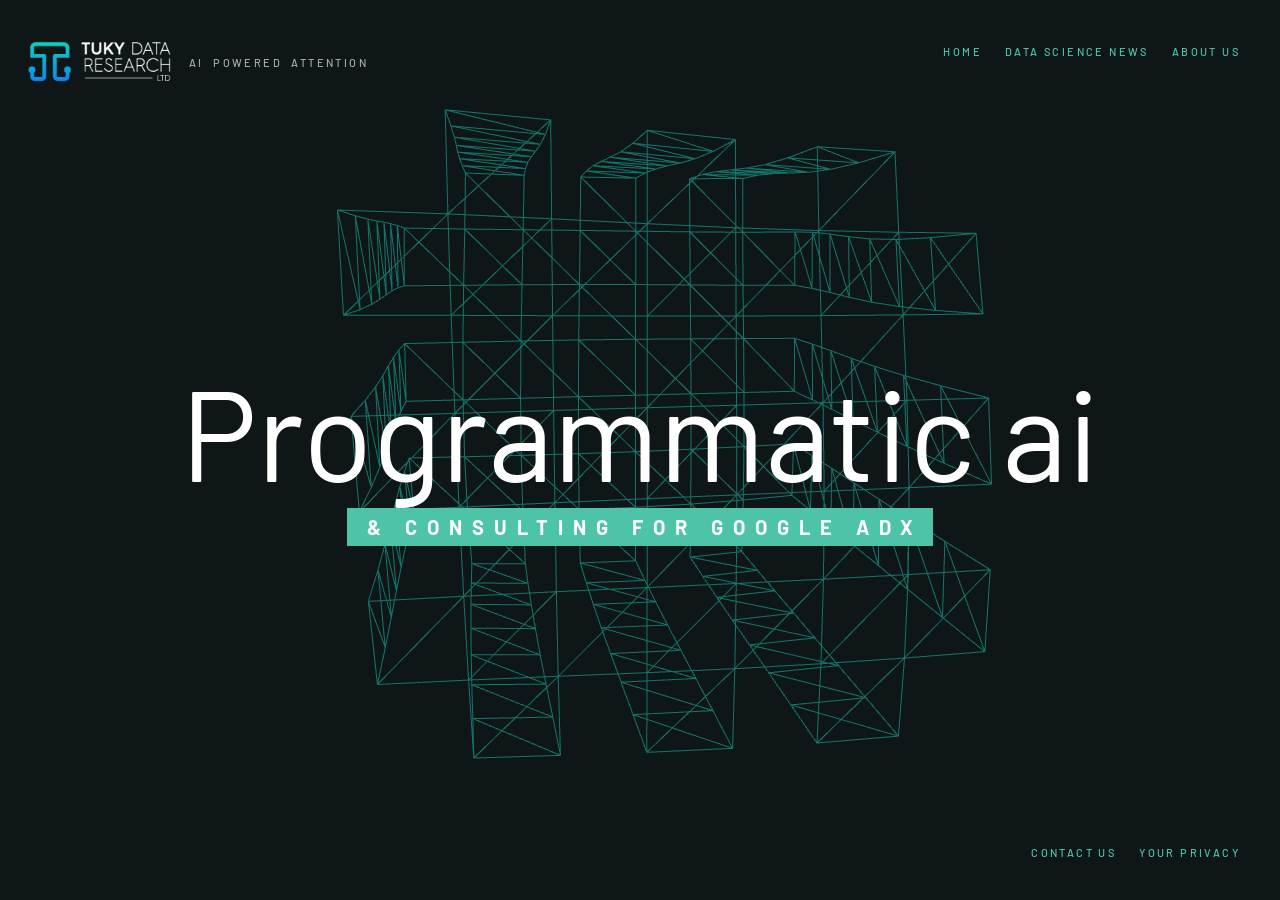
<file: index.html>
<!DOCTYPE html>
<html lang="en" class="no-js">
	<head>
		<meta charset="UTF-8" />
		<meta name="viewport" content="width=device-width, initial-scale=1">
		<title>Tuky Data: approved Google Third Party vendor</title>
		<meta name="description" content="Data modeling and ai research" />
		<meta name="keywords" content="ai, ML, data modeling, data science" />
		<meta name="author" content="Tuky.net" />
		<link rel="shortcut icon" href="favicon.ico">
		<link href="https://fonts.googleapis.com/css?family=Barlow:400,500,700|Vidaloka" rel="stylesheet">
		<link rel="stylesheet" type="text/css" href="css/base.css" />
		<link rel="stylesheet" type="text/css" href="css/demo5.css" />
		<link rel="stylesheet" type="text/css" href="pater/pater.css" />
		<script>document.documentElement.className="js";var supportsCssVars=function(){var e,t=document.createElement("style");return t.innerHTML="root: { --tmp-var: bold; }",document.head.appendChild(t),e=!!(window.CSS&&window.CSS.supports&&window.CSS.supports("font-weight","var(--tmp-var)")),t.parentNode.removeChild(t),e};supportsCssVars()||alert("Please view this demo in a modern browser that supports CSS Variables.");</script>
	</head>
	<body class="demo-5">
		<main>
			<div class="content content--fixed">
			
				<header class="codrops-header">
					<a href="/">
						<img src="img/logo.png"  class="codrops-header__title">
					</a>
						<p>ai powered attention</p>
					
				</header>
				
				<nav class="codrops-links header-links">
					<ul>
						<li><a href="/">Home</a></li>
						<li><a href="news.html">Data Science News</a></li>
						<li><a href="about.html">About Us</a></li>
					</ul>
				</nav>
				<footer>
					<nav class="codrops-links">
						<ul>
							<li><a href="https://tuky.net/about.html">Contact Us</a></li>
							<li><a href="privacy.html">Your Privacy</a></li>
						</ul>
					</nav>
				</footer>
			</div>

			<div class="content main">
				<canvas class="scene scene--full" id="scene"></canvas>
				<div class="content__inner">
					<h2 class="content__title">Programmatic ai</h2>
					<h3 class="content__subtitle">  & Consulting for Google AdX </h2>
				</div>

			</div>

		</main>
		<script src="js/demo.js"></script>
		<script src="js/three.min.js"></script>
		<script src="js/perlin.js"></script>
		<script src="js/TweenMax.min.js"></script>
		<script src="js/demo5.js"></script>
	</body>
</html>
</file>
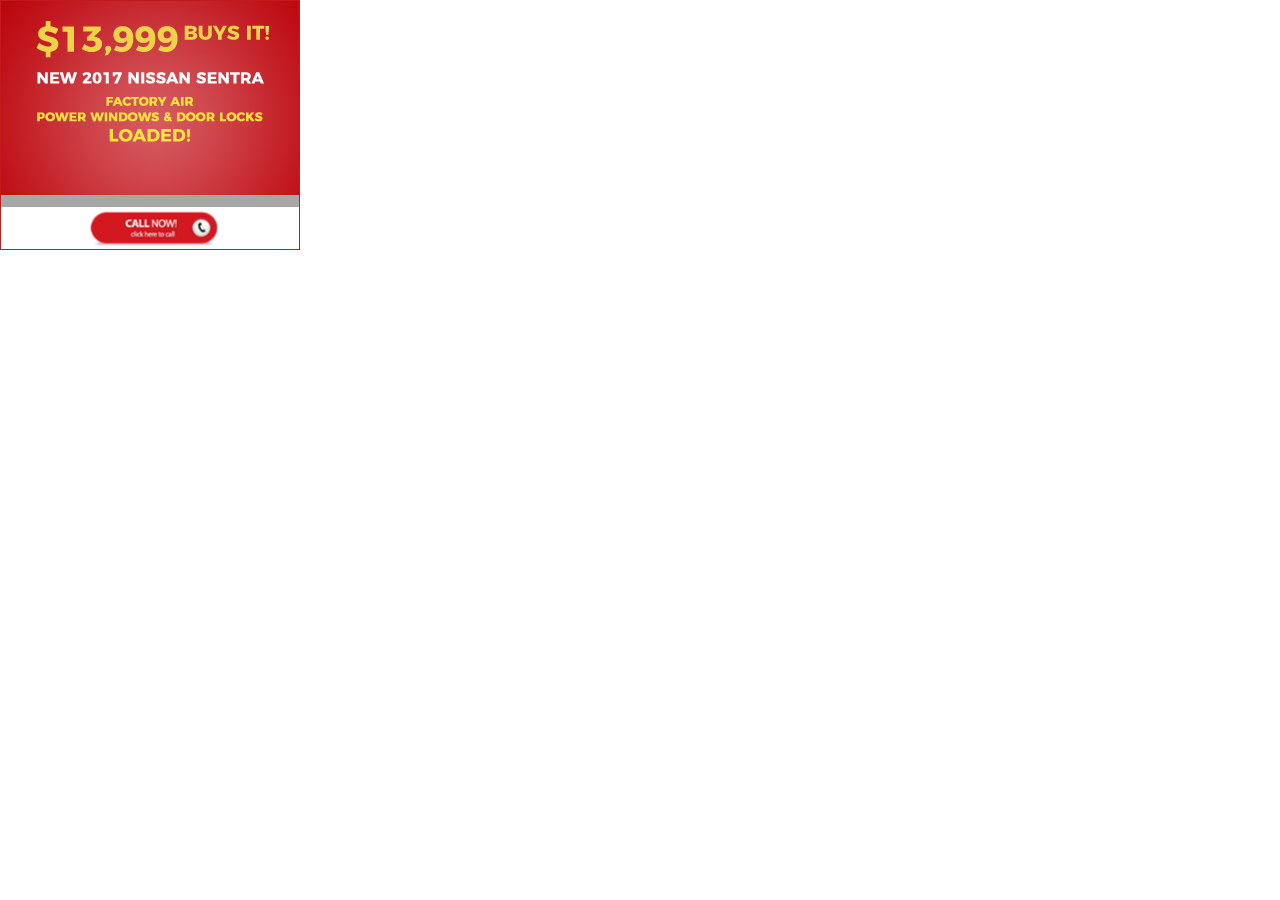
<file: ads/300x250_Generic/index.html>
<!DOCTYPE html>
<html><head><meta name="GCD" content="YTk3ODQ3ZWZhN2I4NzZmMzBkNTEwYjJl9221d830066ecd66634b0607ff6b5cf2"/>
  <meta charset="utf-8">
  <meta name="generator" content="Google Web Designer 3.0.1.0319">
  <meta name="template" content="Banner 3.0.0">
  <meta name="environment" content="gwd-genericad">
  <meta name="viewport" content="width=device-width, initial-scale=1.0">
  <style data-exports-type="gwd-page" data-gwd-node="true">.gwd-inactive{visibility:hidden}</style>
  <style data-exports-type="gwd-pagedeck" data-gwd-node="true">.gwd-pagedeck{position:relative}.gwd-pagedeck>.gwd-page.transparent{opacity:0}.gwd-pagedeck>.gwd-page{position:absolute;top:0;left:0;-webkit-transition-property:-webkit-transform,opacity;-moz-transition-property:transform,opacity;transition-property:transform,opacity}.gwd-pagedeck>.gwd-page.linear{transition-timing-function:linear}.gwd-pagedeck>.gwd-page.ease-in{transition-timing-function:ease-in}.gwd-pagedeck>.gwd-page.ease-out{transition-timing-function:ease-out}.gwd-pagedeck>.gwd-page.ease{transition-timing-function:ease}.gwd-pagedeck>.gwd-page.ease-in-out{transition-timing-function:ease-in-out}.linear *,.ease-in *,.ease-out *,.ease *,.ease-in-out *{-webkit-transform:translateZ(0);transform:translateZ(0)}</style>
  <style data-exports-type="gwd-image" data-gwd-node="true">img[is=gwd-image].scaled-proportionally{background-repeat:no-repeat;background-position:center}</style>
  <style type="text/css" id="gwd-lightbox-style">.gwd-lightbox{overflow:hidden}</style>
  <style type="text/css" id="gwd-text-style">p{margin:0px}h1{margin:0px}h2{margin:0px}h3{margin:0px}</style>
  <style type="text/css">html,body{width:100%;height:100%;margin:0px}.gwd-page-container{position:relative;width:100%;height:100%}.gwd-page-content{background-color:transparent;transform:matrix3d(1, 0, 0, 0, 0, 1, 0, 0, 0, 0, 1, 0, 0, 0, 0, 1);-webkit-transform:matrix3d(1, 0, 0, 0, 0, 1, 0, 0, 0, 0, 1, 0, 0, 0, 0, 1);-moz-transform:matrix3d(1, 0, 0, 0, 0, 1, 0, 0, 0, 0, 1, 0, 0, 0, 0, 1);perspective:1400px;-webkit-perspective:1400px;-moz-perspective:1400px;transform-style:preserve-3d;-webkit-transform-style:preserve-3d;-moz-transform-style:preserve-3d;position:absolute}.gwd-page-wrapper{background-color:#fff;position:absolute;transform:translateZ(0);-webkit-transform:translateZ(0);-moz-transform:translateZ(0)}.gwd-page-size{width:300px;height:250px}.gwd-img-k1sl{position:absolute;width:314px;height:182px;left:35px;top:60px;transform-style:preserve-3d;-webkit-transform-style:preserve-3d;-moz-transform-style:preserve-3d;opacity:1;transform:translate3d(231px, -9px, 0) scale3d(.56, .56, .56);-webkit-transform:translate3d(231px, -9px, 0) scale3d(.56, .56, .56);-moz-transform:translate3d(231px, -9px, 0) scale3d(.56, .56, .56)}.gwd-img-1ku9{position:absolute;width:300px;height:250px;left:0px;top:0px;opacity:1}@keyframes gwd-gen-1tzhgwdanimation_gwd-keyframes{0%{transform:translate3d(231px, -9px, 0) scale3d(.56, .56, .56);-webkit-transform:translate3d(231px, -9px, 0) scale3d(.56, .56, .56);-moz-transform:translate3d(231px, -9px, 0) scale3d(.56, .56, .56);opacity:1;animation-timing-function:ease-out;-webkit-animation-timing-function:ease-out;-moz-animation-timing-function:ease-out}3.34%{transform:translate3d(-35px, -9px, 0) scale3d(.79, .79, .79);-webkit-transform:translate3d(-35px, -9px, 0) scale3d(.79, .79, .79);-moz-transform:translate3d(-35px, -9px, 0) scale3d(.79, .79, .79);opacity:1;animation-timing-function:ease-out;-webkit-animation-timing-function:ease-out;-moz-animation-timing-function:ease-out}64%{transform:translate3d(-35px, -9px, 0) scale3d(.79, .79, .79);-webkit-transform:translate3d(-35px, -9px, 0) scale3d(.79, .79, .79);-moz-transform:translate3d(-35px, -9px, 0) scale3d(.79, .79, .79);opacity:1;animation-timing-function:ease-out;-webkit-animation-timing-function:ease-out;-moz-animation-timing-function:ease-out}66.67%{transform:translate3d(-35px, -9px, 0) scale3d(.79, .79, .79);-webkit-transform:translate3d(-35px, -9px, 0) scale3d(.79, .79, .79);-moz-transform:translate3d(-35px, -9px, 0) scale3d(.79, .79, .79);opacity:0;animation-timing-function:ease-out;-webkit-animation-timing-function:ease-out;-moz-animation-timing-function:ease-out}100%{transform:translate3d(-35px, -9px, 0) scale3d(.79, .79, .79);-webkit-transform:translate3d(-35px, -9px, 0) scale3d(.79, .79, .79);-moz-transform:translate3d(-35px, -9px, 0) scale3d(.79, .79, .79);opacity:0;animation-timing-function:linear;-webkit-animation-timing-function:linear;-moz-animation-timing-function:linear}}@-webkit-keyframes gwd-gen-1tzhgwdanimation_gwd-keyframes{0%{-webkit-transform:translate3d(231px, -9px, 0) scale3d(.56, .56, .56);opacity:1;-webkit-animation-timing-function:ease-out}3.34%{-webkit-transform:translate3d(-35px, -9px, 0) scale3d(.79, .79, .79);opacity:1;-webkit-animation-timing-function:ease-out}64%{-webkit-transform:translate3d(-35px, -9px, 0) scale3d(.79, .79, .79);opacity:1;-webkit-animation-timing-function:ease-out}66.67%{-webkit-transform:translate3d(-35px, -9px, 0) scale3d(.79, .79, .79);opacity:0;-webkit-animation-timing-function:ease-out}100%{-webkit-transform:translate3d(-35px, -9px, 0) scale3d(.79, .79, .79);opacity:0;-webkit-animation-timing-function:linear}}@-moz-keyframes gwd-gen-1tzhgwdanimation_gwd-keyframes{0%{-moz-transform:translate3d(231px, -9px, 0) scale3d(.56, .56, .56);opacity:1;-moz-animation-timing-function:ease-out}3.34%{-moz-transform:translate3d(-35px, -9px, 0) scale3d(.79, .79, .79);opacity:1;-moz-animation-timing-function:ease-out}64%{-moz-transform:translate3d(-35px, -9px, 0) scale3d(.79, .79, .79);opacity:1;-moz-animation-timing-function:ease-out}66.67%{-moz-transform:translate3d(-35px, -9px, 0) scale3d(.79, .79, .79);opacity:0;-moz-animation-timing-function:ease-out}100%{-moz-transform:translate3d(-35px, -9px, 0) scale3d(.79, .79, .79);opacity:0;-moz-animation-timing-function:linear}}#page1.gwd-play-animation .gwd-gen-1tzhgwdanimation{animation:gwd-gen-1tzhgwdanimation_gwd-keyframes 14.9994s linear 0s 1 normal forwards;-webkit-animation:gwd-gen-1tzhgwdanimation_gwd-keyframes 14.9994s linear 0s 1 normal forwards;-moz-animation:gwd-gen-1tzhgwdanimation_gwd-keyframes 14.9994s linear 0s 1 normal forwards}.gwd-img-1lnv{position:absolute;width:300px;height:250px;left:0px;top:0px;opacity:0}@keyframes gwd-gen-1n7dgwdanimation_gwd-keyframes{0%{opacity:0;animation-timing-function:ease-out;-webkit-animation-timing-function:ease-out;-moz-animation-timing-function:ease-out}3.33%{opacity:0;animation-timing-function:ease-out;-webkit-animation-timing-function:ease-out;-moz-animation-timing-function:ease-out}5.33%{opacity:1;animation-timing-function:ease-out;-webkit-animation-timing-function:ease-out;-moz-animation-timing-function:ease-out}100%{opacity:1;animation-timing-function:linear;-webkit-animation-timing-function:linear;-moz-animation-timing-function:linear}}@-webkit-keyframes gwd-gen-1n7dgwdanimation_gwd-keyframes{0%{opacity:0;-webkit-animation-timing-function:ease-out}3.33%{opacity:0;-webkit-animation-timing-function:ease-out}5.33%{opacity:1;-webkit-animation-timing-function:ease-out}100%{opacity:1;-webkit-animation-timing-function:linear}}@-moz-keyframes gwd-gen-1n7dgwdanimation_gwd-keyframes{0%{opacity:0;-moz-animation-timing-function:ease-out}3.33%{opacity:0;-moz-animation-timing-function:ease-out}5.33%{opacity:1;-moz-animation-timing-function:ease-out}100%{opacity:1;-moz-animation-timing-function:linear}}#page1.gwd-play-animation .gwd-gen-1n7dgwdanimation{animation:gwd-gen-1n7dgwdanimation_gwd-keyframes 15s linear 0s 1 normal forwards;-webkit-animation:gwd-gen-1n7dgwdanimation_gwd-keyframes 15s linear 0s 1 normal forwards;-moz-animation:gwd-gen-1n7dgwdanimation_gwd-keyframes 15s linear 0s 1 normal forwards}.gwd-img-kayw{position:absolute;width:182px;height:37px;left:59px;top:22px;opacity:0}.gwd-img-1wkr{position:absolute;width:182px;height:37px;left:59px;top:22px;opacity:0}@keyframes gwd-gen-366hgwdanimation_gwd-keyframes{0%{opacity:0;animation-timing-function:ease-out;-webkit-animation-timing-function:ease-out;-moz-animation-timing-function:ease-out}5.34%{opacity:0;animation-timing-function:ease-out;-webkit-animation-timing-function:ease-out;-moz-animation-timing-function:ease-out}5.67%{opacity:0;animation-timing-function:ease-out;-webkit-animation-timing-function:ease-out;-moz-animation-timing-function:ease-out}6%{opacity:1;animation-timing-function:ease-out;-webkit-animation-timing-function:ease-out;-moz-animation-timing-function:ease-out}7.33%{opacity:1;animation-timing-function:ease-out;-webkit-animation-timing-function:ease-out;-moz-animation-timing-function:ease-out}7.66%{opacity:1;animation-timing-function:ease-out;-webkit-animation-timing-function:ease-out;-moz-animation-timing-function:ease-out}8%{opacity:0;animation-timing-function:ease-out;-webkit-animation-timing-function:ease-out;-moz-animation-timing-function:ease-out}100%{opacity:0;animation-timing-function:linear;-webkit-animation-timing-function:linear;-moz-animation-timing-function:linear}}@-webkit-keyframes gwd-gen-366hgwdanimation_gwd-keyframes{0%{opacity:0;-webkit-animation-timing-function:ease-out}5.34%{opacity:0;-webkit-animation-timing-function:ease-out}5.67%{opacity:0;-webkit-animation-timing-function:ease-out}6%{opacity:1;-webkit-animation-timing-function:ease-out}7.33%{opacity:1;-webkit-animation-timing-function:ease-out}7.66%{opacity:1;-webkit-animation-timing-function:ease-out}8%{opacity:0;-webkit-animation-timing-function:ease-out}100%{opacity:0;-webkit-animation-timing-function:linear}}@-moz-keyframes gwd-gen-366hgwdanimation_gwd-keyframes{0%{opacity:0;-moz-animation-timing-function:ease-out}5.34%{opacity:0;-moz-animation-timing-function:ease-out}5.67%{opacity:0;-moz-animation-timing-function:ease-out}6%{opacity:1;-moz-animation-timing-function:ease-out}7.33%{opacity:1;-moz-animation-timing-function:ease-out}7.66%{opacity:1;-moz-animation-timing-function:ease-out}8%{opacity:0;-moz-animation-timing-function:ease-out}100%{opacity:0;-moz-animation-timing-function:linear}}#page1.gwd-play-animation .gwd-gen-366hgwdanimation{animation:gwd-gen-366hgwdanimation_gwd-keyframes 14.9994s linear 0s 1 normal forwards;-webkit-animation:gwd-gen-366hgwdanimation_gwd-keyframes 14.9994s linear 0s 1 normal forwards;-moz-animation:gwd-gen-366hgwdanimation_gwd-keyframes 14.9994s linear 0s 1 normal forwards}@keyframes gwd-gen-1b6agwdanimation_gwd-keyframes{0%{opacity:0;animation-timing-function:ease-out;-webkit-animation-timing-function:ease-out;-moz-animation-timing-function:ease-out}5.34%{opacity:0;animation-timing-function:ease-out;-webkit-animation-timing-function:ease-out;-moz-animation-timing-function:ease-out}5.67%{opacity:1;animation-timing-function:ease-out;-webkit-animation-timing-function:ease-out;-moz-animation-timing-function:ease-out}6%{opacity:0;animation-timing-function:ease-out;-webkit-animation-timing-function:ease-out;-moz-animation-timing-function:ease-out}7.33%{opacity:0;animation-timing-function:ease-out;-webkit-animation-timing-function:ease-out;-moz-animation-timing-function:ease-out}7.66%{opacity:0;animation-timing-function:ease-out;-webkit-animation-timing-function:ease-out;-moz-animation-timing-function:ease-out}8%{opacity:1;animation-timing-function:ease-out;-webkit-animation-timing-function:ease-out;-moz-animation-timing-function:ease-out}9.74%{opacity:1;animation-timing-function:ease-out;-webkit-animation-timing-function:ease-out;-moz-animation-timing-function:ease-out}10.13%{opacity:0;animation-timing-function:ease-out;-webkit-animation-timing-function:ease-out;-moz-animation-timing-function:ease-out}100%{opacity:0;animation-timing-function:linear;-webkit-animation-timing-function:linear;-moz-animation-timing-function:linear}}@-webkit-keyframes gwd-gen-1b6agwdanimation_gwd-keyframes{0%{opacity:0;-webkit-animation-timing-function:ease-out}5.34%{opacity:0;-webkit-animation-timing-function:ease-out}5.67%{opacity:1;-webkit-animation-timing-function:ease-out}6%{opacity:0;-webkit-animation-timing-function:ease-out}7.33%{opacity:0;-webkit-animation-timing-function:ease-out}7.66%{opacity:0;-webkit-animation-timing-function:ease-out}8%{opacity:1;-webkit-animation-timing-function:ease-out}9.74%{opacity:1;-webkit-animation-timing-function:ease-out}10.13%{opacity:0;-webkit-animation-timing-function:ease-out}100%{opacity:0;-webkit-animation-timing-function:linear}}@-moz-keyframes gwd-gen-1b6agwdanimation_gwd-keyframes{0%{opacity:0;-moz-animation-timing-function:ease-out}5.34%{opacity:0;-moz-animation-timing-function:ease-out}5.67%{opacity:1;-moz-animation-timing-function:ease-out}6%{opacity:0;-moz-animation-timing-function:ease-out}7.33%{opacity:0;-moz-animation-timing-function:ease-out}7.66%{opacity:0;-moz-animation-timing-function:ease-out}8%{opacity:1;-moz-animation-timing-function:ease-out}9.74%{opacity:1;-moz-animation-timing-function:ease-out}10.13%{opacity:0;-moz-animation-timing-function:ease-out}100%{opacity:0;-moz-animation-timing-function:linear}}#page1.gwd-play-animation .gwd-gen-1b6agwdanimation{animation:gwd-gen-1b6agwdanimation_gwd-keyframes 14.9994s linear 0s 1 normal forwards;-webkit-animation:gwd-gen-1b6agwdanimation_gwd-keyframes 14.9994s linear 0s 1 normal forwards;-moz-animation:gwd-gen-1b6agwdanimation_gwd-keyframes 14.9994s linear 0s 1 normal forwards}.gwd-img-t8xh{position:absolute;width:103px;height:37px;top:22px;left:99px;opacity:0}.gwd-img-1097{position:absolute;width:103px;height:37px;left:99px;top:22px;opacity:0}@keyframes gwd-gen-1wgfgwdanimation_gwd-keyframes{0%{opacity:0;animation-timing-function:ease-out;-webkit-animation-timing-function:ease-out;-moz-animation-timing-function:ease-out}9.93%{opacity:0;animation-timing-function:ease-out;-webkit-animation-timing-function:ease-out;-moz-animation-timing-function:ease-out}10.2%{opacity:1;animation-timing-function:ease-out;-webkit-animation-timing-function:ease-out;-moz-animation-timing-function:ease-out}10.54%{opacity:0;animation-timing-function:ease-out;-webkit-animation-timing-function:ease-out;-moz-animation-timing-function:ease-out}11.53%{opacity:0;animation-timing-function:ease-out;-webkit-animation-timing-function:ease-out;-moz-animation-timing-function:ease-out}11.87%{opacity:0;animation-timing-function:ease-out;-webkit-animation-timing-function:ease-out;-moz-animation-timing-function:ease-out}12.2%{opacity:1;animation-timing-function:ease-out;-webkit-animation-timing-function:ease-out;-moz-animation-timing-function:ease-out}14.07%{opacity:1;animation-timing-function:ease-out;-webkit-animation-timing-function:ease-out;-moz-animation-timing-function:ease-out}14.47%{opacity:0;animation-timing-function:ease-out;-webkit-animation-timing-function:ease-out;-moz-animation-timing-function:ease-out}100%{opacity:0;animation-timing-function:linear;-webkit-animation-timing-function:linear;-moz-animation-timing-function:linear}}@-webkit-keyframes gwd-gen-1wgfgwdanimation_gwd-keyframes{0%{opacity:0;-webkit-animation-timing-function:ease-out}9.93%{opacity:0;-webkit-animation-timing-function:ease-out}10.2%{opacity:1;-webkit-animation-timing-function:ease-out}10.54%{opacity:0;-webkit-animation-timing-function:ease-out}11.53%{opacity:0;-webkit-animation-timing-function:ease-out}11.87%{opacity:0;-webkit-animation-timing-function:ease-out}12.2%{opacity:1;-webkit-animation-timing-function:ease-out}14.07%{opacity:1;-webkit-animation-timing-function:ease-out}14.47%{opacity:0;-webkit-animation-timing-function:ease-out}100%{opacity:0;-webkit-animation-timing-function:linear}}@-moz-keyframes gwd-gen-1wgfgwdanimation_gwd-keyframes{0%{opacity:0;-moz-animation-timing-function:ease-out}9.93%{opacity:0;-moz-animation-timing-function:ease-out}10.2%{opacity:1;-moz-animation-timing-function:ease-out}10.54%{opacity:0;-moz-animation-timing-function:ease-out}11.53%{opacity:0;-moz-animation-timing-function:ease-out}11.87%{opacity:0;-moz-animation-timing-function:ease-out}12.2%{opacity:1;-moz-animation-timing-function:ease-out}14.07%{opacity:1;-moz-animation-timing-function:ease-out}14.47%{opacity:0;-moz-animation-timing-function:ease-out}100%{opacity:0;-moz-animation-timing-function:linear}}#page1.gwd-play-animation .gwd-gen-1wgfgwdanimation{animation:gwd-gen-1wgfgwdanimation_gwd-keyframes 14.9994s linear 0s 1 normal forwards;-webkit-animation:gwd-gen-1wgfgwdanimation_gwd-keyframes 14.9994s linear 0s 1 normal forwards;-moz-animation:gwd-gen-1wgfgwdanimation_gwd-keyframes 14.9994s linear 0s 1 normal forwards}@keyframes gwd-gen-19zvgwdanimation_gwd-keyframes{0%{opacity:0;animation-timing-function:ease-out;-webkit-animation-timing-function:ease-out;-moz-animation-timing-function:ease-out}9.93%{opacity:0;animation-timing-function:ease-out;-webkit-animation-timing-function:ease-out;-moz-animation-timing-function:ease-out}10.2%{opacity:0;animation-timing-function:ease-out;-webkit-animation-timing-function:ease-out;-moz-animation-timing-function:ease-out}10.54%{opacity:1;animation-timing-function:ease-out;-webkit-animation-timing-function:ease-out;-moz-animation-timing-function:ease-out}11.53%{opacity:1;animation-timing-function:ease-out;-webkit-animation-timing-function:ease-out;-moz-animation-timing-function:ease-out}11.87%{opacity:1;animation-timing-function:ease-out;-webkit-animation-timing-function:ease-out;-moz-animation-timing-function:ease-out}12.2%{opacity:0;animation-timing-function:ease-out;-webkit-animation-timing-function:ease-out;-moz-animation-timing-function:ease-out}100%{opacity:0;animation-timing-function:linear;-webkit-animation-timing-function:linear;-moz-animation-timing-function:linear}}@-webkit-keyframes gwd-gen-19zvgwdanimation_gwd-keyframes{0%{opacity:0;-webkit-animation-timing-function:ease-out}9.93%{opacity:0;-webkit-animation-timing-function:ease-out}10.2%{opacity:0;-webkit-animation-timing-function:ease-out}10.54%{opacity:1;-webkit-animation-timing-function:ease-out}11.53%{opacity:1;-webkit-animation-timing-function:ease-out}11.87%{opacity:1;-webkit-animation-timing-function:ease-out}12.2%{opacity:0;-webkit-animation-timing-function:ease-out}100%{opacity:0;-webkit-animation-timing-function:linear}}@-moz-keyframes gwd-gen-19zvgwdanimation_gwd-keyframes{0%{opacity:0;-moz-animation-timing-function:ease-out}9.93%{opacity:0;-moz-animation-timing-function:ease-out}10.2%{opacity:0;-moz-animation-timing-function:ease-out}10.54%{opacity:1;-moz-animation-timing-function:ease-out}11.53%{opacity:1;-moz-animation-timing-function:ease-out}11.87%{opacity:1;-moz-animation-timing-function:ease-out}12.2%{opacity:0;-moz-animation-timing-function:ease-out}100%{opacity:0;-moz-animation-timing-function:linear}}#page1.gwd-play-animation .gwd-gen-19zvgwdanimation{animation:gwd-gen-19zvgwdanimation_gwd-keyframes 14.9994s linear 0s 1 normal forwards;-webkit-animation:gwd-gen-19zvgwdanimation_gwd-keyframes 14.9994s linear 0s 1 normal forwards;-moz-animation:gwd-gen-19zvgwdanimation_gwd-keyframes 14.9994s linear 0s 1 normal forwards}.gwd-img-ivus{position:absolute;width:113px;height:38px;left:94px;top:21px;opacity:0}.gwd-img-e2lm{position:absolute;width:113px;height:38px;top:21px;left:94px;opacity:0}@keyframes gwd-gen-191kgwdanimation_gwd-keyframes{0%{opacity:0;animation-timing-function:ease-out;-webkit-animation-timing-function:ease-out;-moz-animation-timing-function:ease-out}14.27%{opacity:0;animation-timing-function:ease-out;-webkit-animation-timing-function:ease-out;-moz-animation-timing-function:ease-out}14.53%{opacity:0;animation-timing-function:ease-out;-webkit-animation-timing-function:ease-out;-moz-animation-timing-function:ease-out}14.86%{opacity:1;animation-timing-function:ease-out;-webkit-animation-timing-function:ease-out;-moz-animation-timing-function:ease-out}15.87%{opacity:1;animation-timing-function:ease-out;-webkit-animation-timing-function:ease-out;-moz-animation-timing-function:ease-out}16.2%{opacity:1;animation-timing-function:ease-out;-webkit-animation-timing-function:ease-out;-moz-animation-timing-function:ease-out}16.6%{opacity:0;animation-timing-function:ease-out;-webkit-animation-timing-function:ease-out;-moz-animation-timing-function:ease-out}100%{opacity:0;animation-timing-function:linear;-webkit-animation-timing-function:linear;-moz-animation-timing-function:linear}}@-webkit-keyframes gwd-gen-191kgwdanimation_gwd-keyframes{0%{opacity:0;-webkit-animation-timing-function:ease-out}14.27%{opacity:0;-webkit-animation-timing-function:ease-out}14.53%{opacity:0;-webkit-animation-timing-function:ease-out}14.86%{opacity:1;-webkit-animation-timing-function:ease-out}15.87%{opacity:1;-webkit-animation-timing-function:ease-out}16.2%{opacity:1;-webkit-animation-timing-function:ease-out}16.6%{opacity:0;-webkit-animation-timing-function:ease-out}100%{opacity:0;-webkit-animation-timing-function:linear}}@-moz-keyframes gwd-gen-191kgwdanimation_gwd-keyframes{0%{opacity:0;-moz-animation-timing-function:ease-out}14.27%{opacity:0;-moz-animation-timing-function:ease-out}14.53%{opacity:0;-moz-animation-timing-function:ease-out}14.86%{opacity:1;-moz-animation-timing-function:ease-out}15.87%{opacity:1;-moz-animation-timing-function:ease-out}16.2%{opacity:1;-moz-animation-timing-function:ease-out}16.6%{opacity:0;-moz-animation-timing-function:ease-out}100%{opacity:0;-moz-animation-timing-function:linear}}#page1.gwd-play-animation .gwd-gen-191kgwdanimation{animation:gwd-gen-191kgwdanimation_gwd-keyframes 14.9994s linear 0s 1 normal forwards;-webkit-animation:gwd-gen-191kgwdanimation_gwd-keyframes 14.9994s linear 0s 1 normal forwards;-moz-animation:gwd-gen-191kgwdanimation_gwd-keyframes 14.9994s linear 0s 1 normal forwards}@keyframes gwd-gen-12z1gwdanimation_gwd-keyframes{0%{opacity:0;animation-timing-function:ease-out;-webkit-animation-timing-function:ease-out;-moz-animation-timing-function:ease-out}14.27%{opacity:0;animation-timing-function:ease-out;-webkit-animation-timing-function:ease-out;-moz-animation-timing-function:ease-out}14.53%{opacity:1;animation-timing-function:ease-out;-webkit-animation-timing-function:ease-out;-moz-animation-timing-function:ease-out}14.87%{opacity:0;animation-timing-function:ease-out;-webkit-animation-timing-function:ease-out;-moz-animation-timing-function:ease-out}15.87%{opacity:0;animation-timing-function:ease-out;-webkit-animation-timing-function:ease-out;-moz-animation-timing-function:ease-out}16.2%{opacity:0;animation-timing-function:ease-out;-webkit-animation-timing-function:ease-out;-moz-animation-timing-function:ease-out}16.6%{opacity:1;animation-timing-function:ease-out;-webkit-animation-timing-function:ease-out;-moz-animation-timing-function:ease-out}18.4%{opacity:1;animation-timing-function:ease-out;-webkit-animation-timing-function:ease-out;-moz-animation-timing-function:ease-out}18.8%{opacity:0;animation-timing-function:ease-out;-webkit-animation-timing-function:ease-out;-moz-animation-timing-function:ease-out}100%{opacity:0;animation-timing-function:linear;-webkit-animation-timing-function:linear;-moz-animation-timing-function:linear}}@-webkit-keyframes gwd-gen-12z1gwdanimation_gwd-keyframes{0%{opacity:0;-webkit-animation-timing-function:ease-out}14.27%{opacity:0;-webkit-animation-timing-function:ease-out}14.53%{opacity:1;-webkit-animation-timing-function:ease-out}14.87%{opacity:0;-webkit-animation-timing-function:ease-out}15.87%{opacity:0;-webkit-animation-timing-function:ease-out}16.2%{opacity:0;-webkit-animation-timing-function:ease-out}16.6%{opacity:1;-webkit-animation-timing-function:ease-out}18.4%{opacity:1;-webkit-animation-timing-function:ease-out}18.8%{opacity:0;-webkit-animation-timing-function:ease-out}100%{opacity:0;-webkit-animation-timing-function:linear}}@-moz-keyframes gwd-gen-12z1gwdanimation_gwd-keyframes{0%{opacity:0;-moz-animation-timing-function:ease-out}14.27%{opacity:0;-moz-animation-timing-function:ease-out}14.53%{opacity:1;-moz-animation-timing-function:ease-out}14.87%{opacity:0;-moz-animation-timing-function:ease-out}15.87%{opacity:0;-moz-animation-timing-function:ease-out}16.2%{opacity:0;-moz-animation-timing-function:ease-out}16.6%{opacity:1;-moz-animation-timing-function:ease-out}18.4%{opacity:1;-moz-animation-timing-function:ease-out}18.8%{opacity:0;-moz-animation-timing-function:ease-out}100%{opacity:0;-moz-animation-timing-function:linear}}#page1.gwd-play-animation .gwd-gen-12z1gwdanimation{animation:gwd-gen-12z1gwdanimation_gwd-keyframes 14.9994s linear 0s 1 normal forwards;-webkit-animation:gwd-gen-12z1gwdanimation_gwd-keyframes 14.9994s linear 0s 1 normal forwards;-moz-animation:gwd-gen-12z1gwdanimation_gwd-keyframes 14.9994s linear 0s 1 normal forwards}.gwd-img-1mvq{position:absolute;width:158px;height:38px;top:22px;left:71px;opacity:0}.gwd-img-1oos{position:absolute;width:158px;height:38px;left:71px;top:22px;opacity:0}@keyframes gwd-gen-iwwhgwdanimation_gwd-keyframes{0%{opacity:0;animation-timing-function:ease-out;-webkit-animation-timing-function:ease-out;-moz-animation-timing-function:ease-out}18.6%{opacity:0;animation-timing-function:ease-out;-webkit-animation-timing-function:ease-out;-moz-animation-timing-function:ease-out}18.8%{opacity:0;animation-timing-function:ease-out;-webkit-animation-timing-function:ease-out;-moz-animation-timing-function:ease-out}19.06%{opacity:1;animation-timing-function:ease-out;-webkit-animation-timing-function:ease-out;-moz-animation-timing-function:ease-out}20.06%{opacity:1;animation-timing-function:ease-out;-webkit-animation-timing-function:ease-out;-moz-animation-timing-function:ease-out}20.4%{opacity:1;animation-timing-function:ease-out;-webkit-animation-timing-function:ease-out;-moz-animation-timing-function:ease-out}20.74%{opacity:0;animation-timing-function:ease-out;-webkit-animation-timing-function:ease-out;-moz-animation-timing-function:ease-out}100%{opacity:0;animation-timing-function:linear;-webkit-animation-timing-function:linear;-moz-animation-timing-function:linear}}@-webkit-keyframes gwd-gen-iwwhgwdanimation_gwd-keyframes{0%{opacity:0;-webkit-animation-timing-function:ease-out}18.6%{opacity:0;-webkit-animation-timing-function:ease-out}18.8%{opacity:0;-webkit-animation-timing-function:ease-out}19.06%{opacity:1;-webkit-animation-timing-function:ease-out}20.06%{opacity:1;-webkit-animation-timing-function:ease-out}20.4%{opacity:1;-webkit-animation-timing-function:ease-out}20.74%{opacity:0;-webkit-animation-timing-function:ease-out}100%{opacity:0;-webkit-animation-timing-function:linear}}@-moz-keyframes gwd-gen-iwwhgwdanimation_gwd-keyframes{0%{opacity:0;-moz-animation-timing-function:ease-out}18.6%{opacity:0;-moz-animation-timing-function:ease-out}18.8%{opacity:0;-moz-animation-timing-function:ease-out}19.06%{opacity:1;-moz-animation-timing-function:ease-out}20.06%{opacity:1;-moz-animation-timing-function:ease-out}20.4%{opacity:1;-moz-animation-timing-function:ease-out}20.74%{opacity:0;-moz-animation-timing-function:ease-out}100%{opacity:0;-moz-animation-timing-function:linear}}#page1.gwd-play-animation .gwd-gen-iwwhgwdanimation{animation:gwd-gen-iwwhgwdanimation_gwd-keyframes 14.9994s linear 0s 1 normal forwards;-webkit-animation:gwd-gen-iwwhgwdanimation_gwd-keyframes 14.9994s linear 0s 1 normal forwards;-moz-animation:gwd-gen-iwwhgwdanimation_gwd-keyframes 14.9994s linear 0s 1 normal forwards}@keyframes gwd-gen-gmr4gwdanimation_gwd-keyframes{0%{opacity:0;animation-timing-function:ease-out;-webkit-animation-timing-function:ease-out;-moz-animation-timing-function:ease-out}18.61%{opacity:0;animation-timing-function:ease-out;-webkit-animation-timing-function:ease-out;-moz-animation-timing-function:ease-out}18.8%{opacity:1;animation-timing-function:ease-out;-webkit-animation-timing-function:ease-out;-moz-animation-timing-function:ease-out}19.06%{opacity:0;animation-timing-function:ease-out;-webkit-animation-timing-function:ease-out;-moz-animation-timing-function:ease-out}20.06%{opacity:0;animation-timing-function:ease-out;-webkit-animation-timing-function:ease-out;-moz-animation-timing-function:ease-out}20.41%{opacity:0;animation-timing-function:ease-out;-webkit-animation-timing-function:ease-out;-moz-animation-timing-function:ease-out}20.74%{opacity:1;animation-timing-function:ease-out;-webkit-animation-timing-function:ease-out;-moz-animation-timing-function:ease-out}22.33%{opacity:1;animation-timing-function:ease-out;-webkit-animation-timing-function:ease-out;-moz-animation-timing-function:ease-out}22.74%{opacity:0;animation-timing-function:ease-out;-webkit-animation-timing-function:ease-out;-moz-animation-timing-function:ease-out}100%{opacity:0;animation-timing-function:linear;-webkit-animation-timing-function:linear;-moz-animation-timing-function:linear}}@-webkit-keyframes gwd-gen-gmr4gwdanimation_gwd-keyframes{0%{opacity:0;-webkit-animation-timing-function:ease-out}18.61%{opacity:0;-webkit-animation-timing-function:ease-out}18.8%{opacity:1;-webkit-animation-timing-function:ease-out}19.06%{opacity:0;-webkit-animation-timing-function:ease-out}20.06%{opacity:0;-webkit-animation-timing-function:ease-out}20.41%{opacity:0;-webkit-animation-timing-function:ease-out}20.74%{opacity:1;-webkit-animation-timing-function:ease-out}22.33%{opacity:1;-webkit-animation-timing-function:ease-out}22.74%{opacity:0;-webkit-animation-timing-function:ease-out}100%{opacity:0;-webkit-animation-timing-function:linear}}@-moz-keyframes gwd-gen-gmr4gwdanimation_gwd-keyframes{0%{opacity:0;-moz-animation-timing-function:ease-out}18.61%{opacity:0;-moz-animation-timing-function:ease-out}18.8%{opacity:1;-moz-animation-timing-function:ease-out}19.06%{opacity:0;-moz-animation-timing-function:ease-out}20.06%{opacity:0;-moz-animation-timing-function:ease-out}20.41%{opacity:0;-moz-animation-timing-function:ease-out}20.74%{opacity:1;-moz-animation-timing-function:ease-out}22.33%{opacity:1;-moz-animation-timing-function:ease-out}22.74%{opacity:0;-moz-animation-timing-function:ease-out}100%{opacity:0;-moz-animation-timing-function:linear}}#page1.gwd-play-animation .gwd-gen-gmr4gwdanimation{animation:gwd-gen-gmr4gwdanimation_gwd-keyframes 14.9994s linear 0s 1 normal forwards;-webkit-animation:gwd-gen-gmr4gwdanimation_gwd-keyframes 14.9994s linear 0s 1 normal forwards;-moz-animation:gwd-gen-gmr4gwdanimation_gwd-keyframes 14.9994s linear 0s 1 normal forwards}.gwd-img-hor6{position:absolute;width:155px;height:37px;left:73px;top:22px;opacity:0}.gwd-img-1kye{position:absolute;width:155px;height:37px;top:22px;left:73px;opacity:0}@keyframes gwd-gen-14mbgwdanimation_gwd-keyframes{0%{opacity:0;animation-timing-function:ease-out;-webkit-animation-timing-function:ease-out;-moz-animation-timing-function:ease-out}22.54%{opacity:0;animation-timing-function:ease-out;-webkit-animation-timing-function:ease-out;-moz-animation-timing-function:ease-out}22.74%{opacity:1;animation-timing-function:ease-out;-webkit-animation-timing-function:ease-out;-moz-animation-timing-function:ease-out}23.01%{opacity:0;animation-timing-function:ease-out;-webkit-animation-timing-function:ease-out;-moz-animation-timing-function:ease-out}24%{opacity:0;animation-timing-function:ease-out;-webkit-animation-timing-function:ease-out;-moz-animation-timing-function:ease-out}24.34%{opacity:0;animation-timing-function:ease-out;-webkit-animation-timing-function:ease-out;-moz-animation-timing-function:ease-out}24.67%{opacity:1;animation-timing-function:ease-out;-webkit-animation-timing-function:ease-out;-moz-animation-timing-function:ease-out}27.8%{opacity:1;animation-timing-function:ease-out;-webkit-animation-timing-function:ease-out;-moz-animation-timing-function:ease-out}28.21%{opacity:0;animation-timing-function:ease-out;-webkit-animation-timing-function:ease-out;-moz-animation-timing-function:ease-out}100%{opacity:0;animation-timing-function:linear;-webkit-animation-timing-function:linear;-moz-animation-timing-function:linear}}@-webkit-keyframes gwd-gen-14mbgwdanimation_gwd-keyframes{0%{opacity:0;-webkit-animation-timing-function:ease-out}22.54%{opacity:0;-webkit-animation-timing-function:ease-out}22.74%{opacity:1;-webkit-animation-timing-function:ease-out}23.01%{opacity:0;-webkit-animation-timing-function:ease-out}24%{opacity:0;-webkit-animation-timing-function:ease-out}24.34%{opacity:0;-webkit-animation-timing-function:ease-out}24.67%{opacity:1;-webkit-animation-timing-function:ease-out}27.8%{opacity:1;-webkit-animation-timing-function:ease-out}28.21%{opacity:0;-webkit-animation-timing-function:ease-out}100%{opacity:0;-webkit-animation-timing-function:linear}}@-moz-keyframes gwd-gen-14mbgwdanimation_gwd-keyframes{0%{opacity:0;-moz-animation-timing-function:ease-out}22.54%{opacity:0;-moz-animation-timing-function:ease-out}22.74%{opacity:1;-moz-animation-timing-function:ease-out}23.01%{opacity:0;-moz-animation-timing-function:ease-out}24%{opacity:0;-moz-animation-timing-function:ease-out}24.34%{opacity:0;-moz-animation-timing-function:ease-out}24.67%{opacity:1;-moz-animation-timing-function:ease-out}27.8%{opacity:1;-moz-animation-timing-function:ease-out}28.21%{opacity:0;-moz-animation-timing-function:ease-out}100%{opacity:0;-moz-animation-timing-function:linear}}#page1.gwd-play-animation .gwd-gen-14mbgwdanimation{animation:gwd-gen-14mbgwdanimation_gwd-keyframes 14.9994s linear 0s 1 normal forwards;-webkit-animation:gwd-gen-14mbgwdanimation_gwd-keyframes 14.9994s linear 0s 1 normal forwards;-moz-animation:gwd-gen-14mbgwdanimation_gwd-keyframes 14.9994s linear 0s 1 normal forwards}@keyframes gwd-gen-hqf8gwdanimation_gwd-keyframes{0%{opacity:0;animation-timing-function:ease-out;-webkit-animation-timing-function:ease-out;-moz-animation-timing-function:ease-out}22.54%{opacity:0;animation-timing-function:ease-out;-webkit-animation-timing-function:ease-out;-moz-animation-timing-function:ease-out}22.74%{opacity:0;animation-timing-function:ease-out;-webkit-animation-timing-function:ease-out;-moz-animation-timing-function:ease-out}23%{opacity:1;animation-timing-function:ease-out;-webkit-animation-timing-function:ease-out;-moz-animation-timing-function:ease-out}24%{opacity:1;animation-timing-function:ease-out;-webkit-animation-timing-function:ease-out;-moz-animation-timing-function:ease-out}24.34%{opacity:1;animation-timing-function:ease-out;-webkit-animation-timing-function:ease-out;-moz-animation-timing-function:ease-out}24.67%{opacity:0;animation-timing-function:ease-out;-webkit-animation-timing-function:ease-out;-moz-animation-timing-function:ease-out}100%{opacity:0;animation-timing-function:linear;-webkit-animation-timing-function:linear;-moz-animation-timing-function:linear}}@-webkit-keyframes gwd-gen-hqf8gwdanimation_gwd-keyframes{0%{opacity:0;-webkit-animation-timing-function:ease-out}22.54%{opacity:0;-webkit-animation-timing-function:ease-out}22.74%{opacity:0;-webkit-animation-timing-function:ease-out}23%{opacity:1;-webkit-animation-timing-function:ease-out}24%{opacity:1;-webkit-animation-timing-function:ease-out}24.34%{opacity:1;-webkit-animation-timing-function:ease-out}24.67%{opacity:0;-webkit-animation-timing-function:ease-out}100%{opacity:0;-webkit-animation-timing-function:linear}}@-moz-keyframes gwd-gen-hqf8gwdanimation_gwd-keyframes{0%{opacity:0;-moz-animation-timing-function:ease-out}22.54%{opacity:0;-moz-animation-timing-function:ease-out}22.74%{opacity:0;-moz-animation-timing-function:ease-out}23%{opacity:1;-moz-animation-timing-function:ease-out}24%{opacity:1;-moz-animation-timing-function:ease-out}24.34%{opacity:1;-moz-animation-timing-function:ease-out}24.67%{opacity:0;-moz-animation-timing-function:ease-out}100%{opacity:0;-moz-animation-timing-function:linear}}#page1.gwd-play-animation .gwd-gen-hqf8gwdanimation{animation:gwd-gen-hqf8gwdanimation_gwd-keyframes 14.9994s linear 0s 1 normal forwards;-webkit-animation:gwd-gen-hqf8gwdanimation_gwd-keyframes 14.9994s linear 0s 1 normal forwards;-moz-animation:gwd-gen-hqf8gwdanimation_gwd-keyframes 14.9994s linear 0s 1 normal forwards}.gwd-div-1cqd{position:absolute;left:35px;top:22px;width:233px;height:57px;opacity:0;transform-style:preserve-3d;-webkit-transform-style:preserve-3d;-moz-transform-style:preserve-3d;transform:scale3d(.65, .65, .65);-webkit-transform:scale3d(.65, .65, .65);-moz-transform:scale3d(.65, .65, .65)}.gwd-img-1abf{position:absolute;width:195px;height:17px;left:53px;top:35px;transform:translate3d(0, 6px, 0);-webkit-transform:translate3d(0, 6px, 0);-moz-transform:translate3d(0, 6px, 0);transform-style:preserve-3d;-webkit-transform-style:preserve-3d;-moz-transform-style:preserve-3d;opacity:0}@keyframes gwd-gen-2hfzgwdanimation_gwd-keyframes{0%{transform:translate3d(0, 6px, 0);-webkit-transform:translate3d(0, 6px, 0);-moz-transform:translate3d(0, 6px, 0);opacity:0;animation-timing-function:ease-out;-webkit-animation-timing-function:ease-out;-moz-animation-timing-function:ease-out}40.67%{transform:translate3d(0, 6px, 0);-webkit-transform:translate3d(0, 6px, 0);-moz-transform:translate3d(0, 6px, 0);opacity:0;animation-timing-function:ease-out;-webkit-animation-timing-function:ease-out;-moz-animation-timing-function:ease-out}41.33%{transform:translate3d(0, 0, 0);-webkit-transform:translate3d(0, 0, 0);-moz-transform:translate3d(0, 0, 0);opacity:1;animation-timing-function:ease-out;-webkit-animation-timing-function:ease-out;-moz-animation-timing-function:ease-out}46.67%{transform:translate3d(0, 0, 0);-webkit-transform:translate3d(0, 0, 0);-moz-transform:translate3d(0, 0, 0);opacity:1;animation-timing-function:ease-out;-webkit-animation-timing-function:ease-out;-moz-animation-timing-function:ease-out}47.33%{transform:translate3d(0, -6px, 0);-webkit-transform:translate3d(0, -6px, 0);-moz-transform:translate3d(0, -6px, 0);opacity:0;animation-timing-function:ease-out;-webkit-animation-timing-function:ease-out;-moz-animation-timing-function:ease-out}100%{transform:translate3d(0, -6px, 0);-webkit-transform:translate3d(0, -6px, 0);-moz-transform:translate3d(0, -6px, 0);opacity:0;animation-timing-function:linear;-webkit-animation-timing-function:linear;-moz-animation-timing-function:linear}}@-webkit-keyframes gwd-gen-2hfzgwdanimation_gwd-keyframes{0%{-webkit-transform:translate3d(0, 6px, 0);opacity:0;-webkit-animation-timing-function:ease-out}40.67%{-webkit-transform:translate3d(0, 6px, 0);opacity:0;-webkit-animation-timing-function:ease-out}41.33%{-webkit-transform:translate3d(0, 0, 0);opacity:1;-webkit-animation-timing-function:ease-out}46.67%{-webkit-transform:translate3d(0, 0, 0);opacity:1;-webkit-animation-timing-function:ease-out}47.33%{-webkit-transform:translate3d(0, -6px, 0);opacity:0;-webkit-animation-timing-function:ease-out}100%{-webkit-transform:translate3d(0, -6px, 0);opacity:0;-webkit-animation-timing-function:linear}}@-moz-keyframes gwd-gen-2hfzgwdanimation_gwd-keyframes{0%{-moz-transform:translate3d(0, 6px, 0);opacity:0;-moz-animation-timing-function:ease-out}40.67%{-moz-transform:translate3d(0, 6px, 0);opacity:0;-moz-animation-timing-function:ease-out}41.33%{-moz-transform:translate3d(0, 0, 0);opacity:1;-moz-animation-timing-function:ease-out}46.67%{-moz-transform:translate3d(0, 0, 0);opacity:1;-moz-animation-timing-function:ease-out}47.33%{-moz-transform:translate3d(0, -6px, 0);opacity:0;-moz-animation-timing-function:ease-out}100%{-moz-transform:translate3d(0, -6px, 0);opacity:0;-moz-animation-timing-function:linear}}#page1.gwd-play-animation .gwd-gen-2hfzgwdanimation{animation:gwd-gen-2hfzgwdanimation_gwd-keyframes 14.9994s linear 0s 1 normal forwards;-webkit-animation:gwd-gen-2hfzgwdanimation_gwd-keyframes 14.9994s linear 0s 1 normal forwards;-moz-animation:gwd-gen-2hfzgwdanimation_gwd-keyframes 14.9994s linear 0s 1 normal forwards}.gwd-img-wsaa{position:absolute;width:75px;height:15px;left:138px;top:33px;opacity:0;transform-style:preserve-3d;-webkit-transform-style:preserve-3d;-moz-transform-style:preserve-3d;transform:scale3d(1, 1, 1);-webkit-transform:scale3d(1, 1, 1);-moz-transform:scale3d(1, 1, 1)}.gwd-img-apcx{position:absolute;width:59px;height:15px;left:221px;top:33px;opacity:0;transform:scale3d(1, 1, 1);-webkit-transform:scale3d(1, 1, 1);-moz-transform:scale3d(1, 1, 1)}.gwd-img-g1rs{position:absolute;width:175px;height:17px;left:64px;top:60px;opacity:0;transform:translate3d(0, 0, 0) scale3d(1, 1, 1);-webkit-transform:translate3d(0, 0, 0) scale3d(1, 1, 1);-moz-transform:translate3d(0, 0, 0) scale3d(1, 1, 1)}@keyframes gwd-gen-1l4mgwdanimation_gwd-keyframes{0%{opacity:0;transform:scale3d(1, 1, 1);-webkit-transform:scale3d(1, 1, 1);-moz-transform:scale3d(1, 1, 1);animation-timing-function:ease-out;-webkit-animation-timing-function:ease-out;-moz-animation-timing-function:ease-out}48%{opacity:0;transform:scale3d(1, 1, 1);-webkit-transform:scale3d(1, 1, 1);-moz-transform:scale3d(1, 1, 1);animation-timing-function:ease-out;-webkit-animation-timing-function:ease-out;-moz-animation-timing-function:ease-out}48.33%{opacity:1;transform:scale3d(1.03, 1.03, 1.03);-webkit-transform:scale3d(1.03, 1.03, 1.03);-moz-transform:scale3d(1.03, 1.03, 1.03);animation-timing-function:ease-out;-webkit-animation-timing-function:ease-out;-moz-animation-timing-function:ease-out}48.8%{opacity:1;transform:scale3d(1.15, 1.15, 1.15);-webkit-transform:scale3d(1.15, 1.15, 1.15);-moz-transform:scale3d(1.15, 1.15, 1.15);animation-timing-function:ease-out;-webkit-animation-timing-function:ease-out;-moz-animation-timing-function:ease-out}49.34%{opacity:1;transform:scale3d(1, 1, 1);-webkit-transform:scale3d(1, 1, 1);-moz-transform:scale3d(1, 1, 1);animation-timing-function:ease-out;-webkit-animation-timing-function:ease-out;-moz-animation-timing-function:ease-out}49.73%{opacity:0;transform:scale3d(1, 1, 1);-webkit-transform:scale3d(1, 1, 1);-moz-transform:scale3d(1, 1, 1);animation-timing-function:ease-out;-webkit-animation-timing-function:ease-out;-moz-animation-timing-function:ease-out}100%{opacity:0;transform:scale3d(1, 1, 1);-webkit-transform:scale3d(1, 1, 1);-moz-transform:scale3d(1, 1, 1);animation-timing-function:linear;-webkit-animation-timing-function:linear;-moz-animation-timing-function:linear}}@-webkit-keyframes gwd-gen-1l4mgwdanimation_gwd-keyframes{0%{opacity:0;-webkit-transform:scale3d(1, 1, 1);-webkit-animation-timing-function:ease-out}48%{opacity:0;-webkit-transform:scale3d(1, 1, 1);-webkit-animation-timing-function:ease-out}48.33%{opacity:1;-webkit-transform:scale3d(1.03, 1.03, 1.03);-webkit-animation-timing-function:ease-out}48.8%{opacity:1;-webkit-transform:scale3d(1.15, 1.15, 1.15);-webkit-animation-timing-function:ease-out}49.34%{opacity:1;-webkit-transform:scale3d(1, 1, 1);-webkit-animation-timing-function:ease-out}49.73%{opacity:0;-webkit-transform:scale3d(1, 1, 1);-webkit-animation-timing-function:ease-out}100%{opacity:0;-webkit-transform:scale3d(1, 1, 1);-webkit-animation-timing-function:linear}}@-moz-keyframes gwd-gen-1l4mgwdanimation_gwd-keyframes{0%{opacity:0;-moz-transform:scale3d(1, 1, 1);-moz-animation-timing-function:ease-out}48%{opacity:0;-moz-transform:scale3d(1, 1, 1);-moz-animation-timing-function:ease-out}48.33%{opacity:1;-moz-transform:scale3d(1.03, 1.03, 1.03);-moz-animation-timing-function:ease-out}48.8%{opacity:1;-moz-transform:scale3d(1.15, 1.15, 1.15);-moz-animation-timing-function:ease-out}49.34%{opacity:1;-moz-transform:scale3d(1, 1, 1);-moz-animation-timing-function:ease-out}49.73%{opacity:0;-moz-transform:scale3d(1, 1, 1);-moz-animation-timing-function:ease-out}100%{opacity:0;-moz-transform:scale3d(1, 1, 1);-moz-animation-timing-function:linear}}#page1.gwd-play-animation .gwd-gen-1l4mgwdanimation{animation:gwd-gen-1l4mgwdanimation_gwd-keyframes 14.9994s linear 0s 1 normal forwards;-webkit-animation:gwd-gen-1l4mgwdanimation_gwd-keyframes 14.9994s linear 0s 1 normal forwards;-moz-animation:gwd-gen-1l4mgwdanimation_gwd-keyframes 14.9994s linear 0s 1 normal forwards}.gwd-img-9nmj{position:absolute;width:109px;height:17px;top:32px;left:21px;opacity:0;transform:translate3d(0, 0, 0);-webkit-transform:translate3d(0, 0, 0);-moz-transform:translate3d(0, 0, 0)}.gwd-img-1wju{position:absolute;width:75px;height:15px;left:138px;top:33px;opacity:0;transform:translate3d(0, 0, 0);-webkit-transform:translate3d(0, 0, 0);-moz-transform:translate3d(0, 0, 0)}.gwd-img-1hwk{position:absolute;width:59px;height:15px;top:33px;left:221px;opacity:0;transform:translate3d(0, 0, 0);-webkit-transform:translate3d(0, 0, 0);-moz-transform:translate3d(0, 0, 0)}.gwd-img-z5g1{position:absolute;width:175px;height:17px;left:64px;top:60px;opacity:0;transform:translate3d(0, 0, 0);-webkit-transform:translate3d(0, 0, 0);-moz-transform:translate3d(0, 0, 0)}@keyframes gwd-gen-d2xvgwdanimation_gwd-keyframes{0%{transform:translate3d(0, 0, 0);-webkit-transform:translate3d(0, 0, 0);-moz-transform:translate3d(0, 0, 0);opacity:0;animation-timing-function:ease-out;-webkit-animation-timing-function:ease-out;-moz-animation-timing-function:ease-out}47.33%{transform:translate3d(0, 6px, 0);-webkit-transform:translate3d(0, 6px, 0);-moz-transform:translate3d(0, 6px, 0);opacity:0;animation-timing-function:ease-out;-webkit-animation-timing-function:ease-out;-moz-animation-timing-function:ease-out}48%{transform:translate3d(0, 0, 0);-webkit-transform:translate3d(0, 0, 0);-moz-transform:translate3d(0, 0, 0);opacity:1;animation-timing-function:ease-out;-webkit-animation-timing-function:ease-out;-moz-animation-timing-function:ease-out}51.53%{transform:translate3d(0, 0, 0);-webkit-transform:translate3d(0, 0, 0);-moz-transform:translate3d(0, 0, 0);opacity:1;animation-timing-function:ease-out;-webkit-animation-timing-function:ease-out;-moz-animation-timing-function:ease-out}51.87%{transform:translate3d(0, 0, 0);-webkit-transform:translate3d(0, 0, 0);-moz-transform:translate3d(0, 0, 0);opacity:0;animation-timing-function:ease-out;-webkit-animation-timing-function:ease-out;-moz-animation-timing-function:ease-out}52.87%{transform:translate3d(0, 0, 0);-webkit-transform:translate3d(0, 0, 0);-moz-transform:translate3d(0, 0, 0);opacity:0;animation-timing-function:ease-out;-webkit-animation-timing-function:ease-out;-moz-animation-timing-function:ease-out}58.67%{transform:translate3d(0, 0, 0);-webkit-transform:translate3d(0, 0, 0);-moz-transform:translate3d(0, 0, 0);opacity:0;animation-timing-function:ease-out;-webkit-animation-timing-function:ease-out;-moz-animation-timing-function:ease-out}59.33%{transform:translate3d(0, -6px, 0);-webkit-transform:translate3d(0, -6px, 0);-moz-transform:translate3d(0, -6px, 0);opacity:0;animation-timing-function:ease-out;-webkit-animation-timing-function:ease-out;-moz-animation-timing-function:ease-out}100%{transform:translate3d(0, -6px, 0);-webkit-transform:translate3d(0, -6px, 0);-moz-transform:translate3d(0, -6px, 0);opacity:0;animation-timing-function:linear;-webkit-animation-timing-function:linear;-moz-animation-timing-function:linear}}@-webkit-keyframes gwd-gen-d2xvgwdanimation_gwd-keyframes{0%{-webkit-transform:translate3d(0, 0, 0);opacity:0;-webkit-animation-timing-function:ease-out}47.33%{-webkit-transform:translate3d(0, 6px, 0);opacity:0;-webkit-animation-timing-function:ease-out}48%{-webkit-transform:translate3d(0, 0, 0);opacity:1;-webkit-animation-timing-function:ease-out}51.53%{-webkit-transform:translate3d(0, 0, 0);opacity:1;-webkit-animation-timing-function:ease-out}51.87%{-webkit-transform:translate3d(0, 0, 0);opacity:0;-webkit-animation-timing-function:ease-out}52.87%{-webkit-transform:translate3d(0, 0, 0);opacity:0;-webkit-animation-timing-function:ease-out}58.67%{-webkit-transform:translate3d(0, 0, 0);opacity:0;-webkit-animation-timing-function:ease-out}59.33%{-webkit-transform:translate3d(0, -6px, 0);opacity:0;-webkit-animation-timing-function:ease-out}100%{-webkit-transform:translate3d(0, -6px, 0);opacity:0;-webkit-animation-timing-function:linear}}@-moz-keyframes gwd-gen-d2xvgwdanimation_gwd-keyframes{0%{-moz-transform:translate3d(0, 0, 0);opacity:0;-moz-animation-timing-function:ease-out}47.33%{-moz-transform:translate3d(0, 6px, 0);opacity:0;-moz-animation-timing-function:ease-out}48%{-moz-transform:translate3d(0, 0, 0);opacity:1;-moz-animation-timing-function:ease-out}51.53%{-moz-transform:translate3d(0, 0, 0);opacity:1;-moz-animation-timing-function:ease-out}51.87%{-moz-transform:translate3d(0, 0, 0);opacity:0;-moz-animation-timing-function:ease-out}52.87%{-moz-transform:translate3d(0, 0, 0);opacity:0;-moz-animation-timing-function:ease-out}58.67%{-moz-transform:translate3d(0, 0, 0);opacity:0;-moz-animation-timing-function:ease-out}59.33%{-moz-transform:translate3d(0, -6px, 0);opacity:0;-moz-animation-timing-function:ease-out}100%{-moz-transform:translate3d(0, -6px, 0);opacity:0;-moz-animation-timing-function:linear}}#page1.gwd-play-animation .gwd-gen-d2xvgwdanimation{animation:gwd-gen-d2xvgwdanimation_gwd-keyframes 14.9994s linear 0s 1 normal forwards;-webkit-animation:gwd-gen-d2xvgwdanimation_gwd-keyframes 14.9994s linear 0s 1 normal forwards;-moz-animation:gwd-gen-d2xvgwdanimation_gwd-keyframes 14.9994s linear 0s 1 normal forwards}@keyframes gwd-gen-2i6egwdanimation_gwd-keyframes{0%{transform:translate3d(0, 0, 0);-webkit-transform:translate3d(0, 0, 0);-moz-transform:translate3d(0, 0, 0);opacity:0;animation-timing-function:ease-out;-webkit-animation-timing-function:ease-out;-moz-animation-timing-function:ease-out}47.33%{transform:translate3d(0, 6px, 0);-webkit-transform:translate3d(0, 6px, 0);-moz-transform:translate3d(0, 6px, 0);opacity:0;animation-timing-function:ease-out;-webkit-animation-timing-function:ease-out;-moz-animation-timing-function:ease-out}48%{transform:translate3d(0, 0, 0);-webkit-transform:translate3d(0, 0, 0);-moz-transform:translate3d(0, 0, 0);opacity:1;animation-timing-function:ease-out;-webkit-animation-timing-function:ease-out;-moz-animation-timing-function:ease-out}49.73%{transform:translate3d(0, 0, 0);-webkit-transform:translate3d(0, 0, 0);-moz-transform:translate3d(0, 0, 0);opacity:1;animation-timing-function:ease-out;-webkit-animation-timing-function:ease-out;-moz-animation-timing-function:ease-out}50.07%{transform:translate3d(0, 0, 0);-webkit-transform:translate3d(0, 0, 0);-moz-transform:translate3d(0, 0, 0);opacity:0;animation-timing-function:ease-out;-webkit-animation-timing-function:ease-out;-moz-animation-timing-function:ease-out}51.14%{transform:translate3d(0, 0, 0);-webkit-transform:translate3d(0, 0, 0);-moz-transform:translate3d(0, 0, 0);opacity:0.2208;animation-timing-function:ease-out;-webkit-animation-timing-function:ease-out;-moz-animation-timing-function:ease-out}51.53%{transform:translate3d(0, 0, 0);-webkit-transform:translate3d(0, 0, 0);-moz-transform:translate3d(0, 0, 0);opacity:1;animation-timing-function:ease-out;-webkit-animation-timing-function:ease-out;-moz-animation-timing-function:ease-out}58.67%{transform:translate3d(0, 0, 0);-webkit-transform:translate3d(0, 0, 0);-moz-transform:translate3d(0, 0, 0);opacity:1;animation-timing-function:ease-out;-webkit-animation-timing-function:ease-out;-moz-animation-timing-function:ease-out}59.33%{transform:translate3d(0, -6px, 0);-webkit-transform:translate3d(0, -6px, 0);-moz-transform:translate3d(0, -6px, 0);opacity:0;animation-timing-function:ease-out;-webkit-animation-timing-function:ease-out;-moz-animation-timing-function:ease-out}100%{transform:translate3d(0, -6px, 0);-webkit-transform:translate3d(0, -6px, 0);-moz-transform:translate3d(0, -6px, 0);opacity:0;animation-timing-function:linear;-webkit-animation-timing-function:linear;-moz-animation-timing-function:linear}}@-webkit-keyframes gwd-gen-2i6egwdanimation_gwd-keyframes{0%{-webkit-transform:translate3d(0, 0, 0);opacity:0;-webkit-animation-timing-function:ease-out}47.33%{-webkit-transform:translate3d(0, 6px, 0);opacity:0;-webkit-animation-timing-function:ease-out}48%{-webkit-transform:translate3d(0, 0, 0);opacity:1;-webkit-animation-timing-function:ease-out}49.73%{-webkit-transform:translate3d(0, 0, 0);opacity:1;-webkit-animation-timing-function:ease-out}50.07%{-webkit-transform:translate3d(0, 0, 0);opacity:0;-webkit-animation-timing-function:ease-out}51.14%{-webkit-transform:translate3d(0, 0, 0);opacity:0.2208;-webkit-animation-timing-function:ease-out}51.53%{-webkit-transform:translate3d(0, 0, 0);opacity:1;-webkit-animation-timing-function:ease-out}58.67%{-webkit-transform:translate3d(0, 0, 0);opacity:1;-webkit-animation-timing-function:ease-out}59.33%{-webkit-transform:translate3d(0, -6px, 0);opacity:0;-webkit-animation-timing-function:ease-out}100%{-webkit-transform:translate3d(0, -6px, 0);opacity:0;-webkit-animation-timing-function:linear}}@-moz-keyframes gwd-gen-2i6egwdanimation_gwd-keyframes{0%{-moz-transform:translate3d(0, 0, 0);opacity:0;-moz-animation-timing-function:ease-out}47.33%{-moz-transform:translate3d(0, 6px, 0);opacity:0;-moz-animation-timing-function:ease-out}48%{-moz-transform:translate3d(0, 0, 0);opacity:1;-moz-animation-timing-function:ease-out}49.73%{-moz-transform:translate3d(0, 0, 0);opacity:1;-moz-animation-timing-function:ease-out}50.07%{-moz-transform:translate3d(0, 0, 0);opacity:0;-moz-animation-timing-function:ease-out}51.14%{-moz-transform:translate3d(0, 0, 0);opacity:0.2208;-moz-animation-timing-function:ease-out}51.53%{-moz-transform:translate3d(0, 0, 0);opacity:1;-moz-animation-timing-function:ease-out}58.67%{-moz-transform:translate3d(0, 0, 0);opacity:1;-moz-animation-timing-function:ease-out}59.33%{-moz-transform:translate3d(0, -6px, 0);opacity:0;-moz-animation-timing-function:ease-out}100%{-moz-transform:translate3d(0, -6px, 0);opacity:0;-moz-animation-timing-function:linear}}#page1.gwd-play-animation .gwd-gen-2i6egwdanimation{animation:gwd-gen-2i6egwdanimation_gwd-keyframes 14.9994s linear 0s 1 normal forwards;-webkit-animation:gwd-gen-2i6egwdanimation_gwd-keyframes 14.9994s linear 0s 1 normal forwards;-moz-animation:gwd-gen-2i6egwdanimation_gwd-keyframes 14.9994s linear 0s 1 normal forwards}@keyframes gwd-gen-1pnygwdanimation_gwd-keyframes{0%{transform:translate3d(0, 0, 0);-webkit-transform:translate3d(0, 0, 0);-moz-transform:translate3d(0, 0, 0);opacity:0;animation-timing-function:ease-out;-webkit-animation-timing-function:ease-out;-moz-animation-timing-function:ease-out}47.33%{transform:translate3d(0, 6px, 0);-webkit-transform:translate3d(0, 6px, 0);-moz-transform:translate3d(0, 6px, 0);opacity:0;animation-timing-function:ease-out;-webkit-animation-timing-function:ease-out;-moz-animation-timing-function:ease-out}48%{transform:translate3d(0, 0, 0);-webkit-transform:translate3d(0, 0, 0);-moz-transform:translate3d(0, 0, 0);opacity:1;animation-timing-function:ease-out;-webkit-animation-timing-function:ease-out;-moz-animation-timing-function:ease-out}48.33%{transform:translate3d(0, 0, 0);-webkit-transform:translate3d(0, 0, 0);-moz-transform:translate3d(0, 0, 0);opacity:0;animation-timing-function:ease-out;-webkit-animation-timing-function:ease-out;-moz-animation-timing-function:ease-out}49.34%{transform:translate3d(0, 0, 0);-webkit-transform:translate3d(0, 0, 0);-moz-transform:translate3d(0, 0, 0);opacity:0;animation-timing-function:ease-out;-webkit-animation-timing-function:ease-out;-moz-animation-timing-function:ease-out}49.73%{transform:translate3d(0, 0, 0);-webkit-transform:translate3d(0, 0, 0);-moz-transform:translate3d(0, 0, 0);opacity:1;animation-timing-function:ease-out;-webkit-animation-timing-function:ease-out;-moz-animation-timing-function:ease-out}58.67%{transform:translate3d(0, 0, 0);-webkit-transform:translate3d(0, 0, 0);-moz-transform:translate3d(0, 0, 0);opacity:1;animation-timing-function:ease-out;-webkit-animation-timing-function:ease-out;-moz-animation-timing-function:ease-out}59.33%{transform:translate3d(0, -6px, 0);-webkit-transform:translate3d(0, -6px, 0);-moz-transform:translate3d(0, -6px, 0);opacity:0;animation-timing-function:ease-out;-webkit-animation-timing-function:ease-out;-moz-animation-timing-function:ease-out}100%{transform:translate3d(0, -6px, 0);-webkit-transform:translate3d(0, -6px, 0);-moz-transform:translate3d(0, -6px, 0);opacity:0;animation-timing-function:linear;-webkit-animation-timing-function:linear;-moz-animation-timing-function:linear}}@-webkit-keyframes gwd-gen-1pnygwdanimation_gwd-keyframes{0%{-webkit-transform:translate3d(0, 0, 0);opacity:0;-webkit-animation-timing-function:ease-out}47.33%{-webkit-transform:translate3d(0, 6px, 0);opacity:0;-webkit-animation-timing-function:ease-out}48%{-webkit-transform:translate3d(0, 0, 0);opacity:1;-webkit-animation-timing-function:ease-out}48.33%{-webkit-transform:translate3d(0, 0, 0);opacity:0;-webkit-animation-timing-function:ease-out}49.34%{-webkit-transform:translate3d(0, 0, 0);opacity:0;-webkit-animation-timing-function:ease-out}49.73%{-webkit-transform:translate3d(0, 0, 0);opacity:1;-webkit-animation-timing-function:ease-out}58.67%{-webkit-transform:translate3d(0, 0, 0);opacity:1;-webkit-animation-timing-function:ease-out}59.33%{-webkit-transform:translate3d(0, -6px, 0);opacity:0;-webkit-animation-timing-function:ease-out}100%{-webkit-transform:translate3d(0, -6px, 0);opacity:0;-webkit-animation-timing-function:linear}}@-moz-keyframes gwd-gen-1pnygwdanimation_gwd-keyframes{0%{-moz-transform:translate3d(0, 0, 0);opacity:0;-moz-animation-timing-function:ease-out}47.33%{-moz-transform:translate3d(0, 6px, 0);opacity:0;-moz-animation-timing-function:ease-out}48%{-moz-transform:translate3d(0, 0, 0);opacity:1;-moz-animation-timing-function:ease-out}48.33%{-moz-transform:translate3d(0, 0, 0);opacity:0;-moz-animation-timing-function:ease-out}49.34%{-moz-transform:translate3d(0, 0, 0);opacity:0;-moz-animation-timing-function:ease-out}49.73%{-moz-transform:translate3d(0, 0, 0);opacity:1;-moz-animation-timing-function:ease-out}58.67%{-moz-transform:translate3d(0, 0, 0);opacity:1;-moz-animation-timing-function:ease-out}59.33%{-moz-transform:translate3d(0, -6px, 0);opacity:0;-moz-animation-timing-function:ease-out}100%{-moz-transform:translate3d(0, -6px, 0);opacity:0;-moz-animation-timing-function:linear}}#page1.gwd-play-animation .gwd-gen-1pnygwdanimation{animation:gwd-gen-1pnygwdanimation_gwd-keyframes 14.9994s linear 0s 1 normal forwards;-webkit-animation:gwd-gen-1pnygwdanimation_gwd-keyframes 14.9994s linear 0s 1 normal forwards;-moz-animation:gwd-gen-1pnygwdanimation_gwd-keyframes 14.9994s linear 0s 1 normal forwards}@keyframes gwd-gen-1mrrgwdanimation_gwd-keyframes{0%{transform:translate3d(0, 0, 0);-webkit-transform:translate3d(0, 0, 0);-moz-transform:translate3d(0, 0, 0);opacity:0;animation-timing-function:ease-out;-webkit-animation-timing-function:ease-out;-moz-animation-timing-function:ease-out}47.33%{transform:translate3d(0, 6px, 0);-webkit-transform:translate3d(0, 6px, 0);-moz-transform:translate3d(0, 6px, 0);opacity:0;animation-timing-function:ease-out;-webkit-animation-timing-function:ease-out;-moz-animation-timing-function:ease-out}48%{transform:translate3d(0, 0, 0);-webkit-transform:translate3d(0, 0, 0);-moz-transform:translate3d(0, 0, 0);opacity:1;animation-timing-function:ease-out;-webkit-animation-timing-function:ease-out;-moz-animation-timing-function:ease-out}58.67%{transform:translate3d(0, 0, 0);-webkit-transform:translate3d(0, 0, 0);-moz-transform:translate3d(0, 0, 0);opacity:1;animation-timing-function:ease-out;-webkit-animation-timing-function:ease-out;-moz-animation-timing-function:ease-out}59.33%{transform:translate3d(0, -6px, 0);-webkit-transform:translate3d(0, -6px, 0);-moz-transform:translate3d(0, -6px, 0);opacity:0;animation-timing-function:ease-out;-webkit-animation-timing-function:ease-out;-moz-animation-timing-function:ease-out}100%{transform:translate3d(0, -6px, 0);-webkit-transform:translate3d(0, -6px, 0);-moz-transform:translate3d(0, -6px, 0);opacity:0;animation-timing-function:linear;-webkit-animation-timing-function:linear;-moz-animation-timing-function:linear}}@-webkit-keyframes gwd-gen-1mrrgwdanimation_gwd-keyframes{0%{-webkit-transform:translate3d(0, 0, 0);opacity:0;-webkit-animation-timing-function:ease-out}47.33%{-webkit-transform:translate3d(0, 6px, 0);opacity:0;-webkit-animation-timing-function:ease-out}48%{-webkit-transform:translate3d(0, 0, 0);opacity:1;-webkit-animation-timing-function:ease-out}58.67%{-webkit-transform:translate3d(0, 0, 0);opacity:1;-webkit-animation-timing-function:ease-out}59.33%{-webkit-transform:translate3d(0, -6px, 0);opacity:0;-webkit-animation-timing-function:ease-out}100%{-webkit-transform:translate3d(0, -6px, 0);opacity:0;-webkit-animation-timing-function:linear}}@-moz-keyframes gwd-gen-1mrrgwdanimation_gwd-keyframes{0%{-moz-transform:translate3d(0, 0, 0);opacity:0;-moz-animation-timing-function:ease-out}47.33%{-moz-transform:translate3d(0, 6px, 0);opacity:0;-moz-animation-timing-function:ease-out}48%{-moz-transform:translate3d(0, 0, 0);opacity:1;-moz-animation-timing-function:ease-out}58.67%{-moz-transform:translate3d(0, 0, 0);opacity:1;-moz-animation-timing-function:ease-out}59.33%{-moz-transform:translate3d(0, -6px, 0);opacity:0;-moz-animation-timing-function:ease-out}100%{-moz-transform:translate3d(0, -6px, 0);opacity:0;-moz-animation-timing-function:linear}}#page1.gwd-play-animation .gwd-gen-1mrrgwdanimation{animation:gwd-gen-1mrrgwdanimation_gwd-keyframes 14.9994s linear 0s 1 normal forwards;-webkit-animation:gwd-gen-1mrrgwdanimation_gwd-keyframes 14.9994s linear 0s 1 normal forwards;-moz-animation:gwd-gen-1mrrgwdanimation_gwd-keyframes 14.9994s linear 0s 1 normal forwards}@keyframes gwd-gen-zwj7gwdanimation_gwd-keyframes{0%{opacity:0;transform:scale3d(1, 1, 1);-webkit-transform:scale3d(1, 1, 1);-moz-transform:scale3d(1, 1, 1);animation-timing-function:ease-out;-webkit-animation-timing-function:ease-out;-moz-animation-timing-function:ease-out}49.73%{opacity:0;transform:scale3d(1, 1, 1);-webkit-transform:scale3d(1, 1, 1);-moz-transform:scale3d(1, 1, 1);animation-timing-function:ease-out;-webkit-animation-timing-function:ease-out;-moz-animation-timing-function:ease-out}50.07%{opacity:1;transform:scale3d(1.03, 1.03, 1.03);-webkit-transform:scale3d(1.03, 1.03, 1.03);-moz-transform:scale3d(1.03, 1.03, 1.03);animation-timing-function:ease-out;-webkit-animation-timing-function:ease-out;-moz-animation-timing-function:ease-out}50.54%{opacity:1;transform:scale3d(1.15, 1.15, 1.15);-webkit-transform:scale3d(1.15, 1.15, 1.15);-moz-transform:scale3d(1.15, 1.15, 1.15);animation-timing-function:ease-out;-webkit-animation-timing-function:ease-out;-moz-animation-timing-function:ease-out}51.14%{opacity:1;transform:scale3d(1, 1, 1);-webkit-transform:scale3d(1, 1, 1);-moz-transform:scale3d(1, 1, 1);animation-timing-function:ease-out;-webkit-animation-timing-function:ease-out;-moz-animation-timing-function:ease-out}51.53%{opacity:0;transform:scale3d(1, 1, 1);-webkit-transform:scale3d(1, 1, 1);-moz-transform:scale3d(1, 1, 1);animation-timing-function:ease-out;-webkit-animation-timing-function:ease-out;-moz-animation-timing-function:ease-out}100%{opacity:0;transform:scale3d(1, 1, 1);-webkit-transform:scale3d(1, 1, 1);-moz-transform:scale3d(1, 1, 1);animation-timing-function:linear;-webkit-animation-timing-function:linear;-moz-animation-timing-function:linear}}@-webkit-keyframes gwd-gen-zwj7gwdanimation_gwd-keyframes{0%{opacity:0;-webkit-transform:scale3d(1, 1, 1);-webkit-animation-timing-function:ease-out}49.73%{opacity:0;-webkit-transform:scale3d(1, 1, 1);-webkit-animation-timing-function:ease-out}50.07%{opacity:1;-webkit-transform:scale3d(1.03, 1.03, 1.03);-webkit-animation-timing-function:ease-out}50.54%{opacity:1;-webkit-transform:scale3d(1.15, 1.15, 1.15);-webkit-animation-timing-function:ease-out}51.14%{opacity:1;-webkit-transform:scale3d(1, 1, 1);-webkit-animation-timing-function:ease-out}51.53%{opacity:0;-webkit-transform:scale3d(1, 1, 1);-webkit-animation-timing-function:ease-out}100%{opacity:0;-webkit-transform:scale3d(1, 1, 1);-webkit-animation-timing-function:linear}}@-moz-keyframes gwd-gen-zwj7gwdanimation_gwd-keyframes{0%{opacity:0;-moz-transform:scale3d(1, 1, 1);-moz-animation-timing-function:ease-out}49.73%{opacity:0;-moz-transform:scale3d(1, 1, 1);-moz-animation-timing-function:ease-out}50.07%{opacity:1;-moz-transform:scale3d(1.03, 1.03, 1.03);-moz-animation-timing-function:ease-out}50.54%{opacity:1;-moz-transform:scale3d(1.15, 1.15, 1.15);-moz-animation-timing-function:ease-out}51.14%{opacity:1;-moz-transform:scale3d(1, 1, 1);-moz-animation-timing-function:ease-out}51.53%{opacity:0;-moz-transform:scale3d(1, 1, 1);-moz-animation-timing-function:ease-out}100%{opacity:0;-moz-transform:scale3d(1, 1, 1);-moz-animation-timing-function:linear}}#page1.gwd-play-animation .gwd-gen-zwj7gwdanimation{animation:gwd-gen-zwj7gwdanimation_gwd-keyframes 14.9994s linear 0s 1 normal forwards;-webkit-animation:gwd-gen-zwj7gwdanimation_gwd-keyframes 14.9994s linear 0s 1 normal forwards;-moz-animation:gwd-gen-zwj7gwdanimation_gwd-keyframes 14.9994s linear 0s 1 normal forwards}@keyframes gwd-gen-kwwpgwdanimation_gwd-keyframes{0%{opacity:0;transform:translate3d(0, 0, 0) scale3d(1, 1, 1);-webkit-transform:translate3d(0, 0, 0) scale3d(1, 1, 1);-moz-transform:translate3d(0, 0, 0) scale3d(1, 1, 1);animation-timing-function:ease-out;-webkit-animation-timing-function:ease-out;-moz-animation-timing-function:ease-out}51.53%{opacity:0;transform:translate3d(0, 0, 0) scale3d(1, 1, 1);-webkit-transform:translate3d(0, 0, 0) scale3d(1, 1, 1);-moz-transform:translate3d(0, 0, 0) scale3d(1, 1, 1);animation-timing-function:ease-out;-webkit-animation-timing-function:ease-out;-moz-animation-timing-function:ease-out}51.87%{opacity:1;transform:translate3d(0, 0, 0) scale3d(1.03, 1.03, 1.03);-webkit-transform:translate3d(0, 0, 0) scale3d(1.03, 1.03, 1.03);-moz-transform:translate3d(0, 0, 0) scale3d(1.03, 1.03, 1.03);animation-timing-function:ease-out;-webkit-animation-timing-function:ease-out;-moz-animation-timing-function:ease-out}52.33%{opacity:1;transform:translate3d(0, 0, 0) scale3d(1.15, 1.15, 1.15);-webkit-transform:translate3d(0, 0, 0) scale3d(1.15, 1.15, 1.15);-moz-transform:translate3d(0, 0, 0) scale3d(1.15, 1.15, 1.15);animation-timing-function:ease-out;-webkit-animation-timing-function:ease-out;-moz-animation-timing-function:ease-out}52.87%{opacity:1;transform:translate3d(0, 0, 0) scale3d(1, 1, 1);-webkit-transform:translate3d(0, 0, 0) scale3d(1, 1, 1);-moz-transform:translate3d(0, 0, 0) scale3d(1, 1, 1);animation-timing-function:ease-out;-webkit-animation-timing-function:ease-out;-moz-animation-timing-function:ease-out}58.67%{opacity:1;transform:translate3d(0, 0, 0) scale3d(1, 1, 1);-webkit-transform:translate3d(0, 0, 0) scale3d(1, 1, 1);-moz-transform:translate3d(0, 0, 0) scale3d(1, 1, 1);animation-timing-function:ease-out;-webkit-animation-timing-function:ease-out;-moz-animation-timing-function:ease-out}59.33%{opacity:0;transform:translate3d(0, -6px, 0) scale3d(1, 1, 1);-webkit-transform:translate3d(0, -6px, 0) scale3d(1, 1, 1);-moz-transform:translate3d(0, -6px, 0) scale3d(1, 1, 1);animation-timing-function:ease-out;-webkit-animation-timing-function:ease-out;-moz-animation-timing-function:ease-out}100%{opacity:0;transform:translate3d(0, -6px, 0) scale3d(1, 1, 1);-webkit-transform:translate3d(0, -6px, 0) scale3d(1, 1, 1);-moz-transform:translate3d(0, -6px, 0) scale3d(1, 1, 1);animation-timing-function:linear;-webkit-animation-timing-function:linear;-moz-animation-timing-function:linear}}@-webkit-keyframes gwd-gen-kwwpgwdanimation_gwd-keyframes{0%{opacity:0;-webkit-transform:translate3d(0, 0, 0) scale3d(1, 1, 1);-webkit-animation-timing-function:ease-out}51.53%{opacity:0;-webkit-transform:translate3d(0, 0, 0) scale3d(1, 1, 1);-webkit-animation-timing-function:ease-out}51.87%{opacity:1;-webkit-transform:translate3d(0, 0, 0) scale3d(1.03, 1.03, 1.03);-webkit-animation-timing-function:ease-out}52.33%{opacity:1;-webkit-transform:translate3d(0, 0, 0) scale3d(1.15, 1.15, 1.15);-webkit-animation-timing-function:ease-out}52.87%{opacity:1;-webkit-transform:translate3d(0, 0, 0) scale3d(1, 1, 1);-webkit-animation-timing-function:ease-out}58.67%{opacity:1;-webkit-transform:translate3d(0, 0, 0) scale3d(1, 1, 1);-webkit-animation-timing-function:ease-out}59.33%{opacity:0;-webkit-transform:translate3d(0, -6px, 0) scale3d(1, 1, 1);-webkit-animation-timing-function:ease-out}100%{opacity:0;-webkit-transform:translate3d(0, -6px, 0) scale3d(1, 1, 1);-webkit-animation-timing-function:linear}}@-moz-keyframes gwd-gen-kwwpgwdanimation_gwd-keyframes{0%{opacity:0;-moz-transform:translate3d(0, 0, 0) scale3d(1, 1, 1);-moz-animation-timing-function:ease-out}51.53%{opacity:0;-moz-transform:translate3d(0, 0, 0) scale3d(1, 1, 1);-moz-animation-timing-function:ease-out}51.87%{opacity:1;-moz-transform:translate3d(0, 0, 0) scale3d(1.03, 1.03, 1.03);-moz-animation-timing-function:ease-out}52.33%{opacity:1;-moz-transform:translate3d(0, 0, 0) scale3d(1.15, 1.15, 1.15);-moz-animation-timing-function:ease-out}52.87%{opacity:1;-moz-transform:translate3d(0, 0, 0) scale3d(1, 1, 1);-moz-animation-timing-function:ease-out}58.67%{opacity:1;-moz-transform:translate3d(0, 0, 0) scale3d(1, 1, 1);-moz-animation-timing-function:ease-out}59.33%{opacity:0;-moz-transform:translate3d(0, -6px, 0) scale3d(1, 1, 1);-moz-animation-timing-function:ease-out}100%{opacity:0;-moz-transform:translate3d(0, -6px, 0) scale3d(1, 1, 1);-moz-animation-timing-function:linear}}#page1.gwd-play-animation .gwd-gen-kwwpgwdanimation{animation:gwd-gen-kwwpgwdanimation_gwd-keyframes 14.9994s linear 0s 1 normal forwards;-webkit-animation:gwd-gen-kwwpgwdanimation_gwd-keyframes 14.9994s linear 0s 1 normal forwards;-moz-animation:gwd-gen-kwwpgwdanimation_gwd-keyframes 14.9994s linear 0s 1 normal forwards}.gwd-img-1it6{position:absolute;width:142px;height:37px;top:21px;left:36px;transform:translate3d(-186px, 0, 0);-webkit-transform:translate3d(-186px, 0, 0);-moz-transform:translate3d(-186px, 0, 0);transform-style:preserve-3d;-webkit-transform-style:preserve-3d;-moz-transform-style:preserve-3d;opacity:1}.gwd-img-147l{position:absolute;width:85px;height:15px;top:25px;left:184px;transform:translate3d(123px, 0, 0);-webkit-transform:translate3d(123px, 0, 0);-moz-transform:translate3d(123px, 0, 0);transform-style:preserve-3d;-webkit-transform-style:preserve-3d;-moz-transform-style:preserve-3d;opacity:1}@keyframes gwd-gen-12yagwdanimation_gwd-keyframes{0%{transform:translate3d(-186px, 0, 0);-webkit-transform:translate3d(-186px, 0, 0);-moz-transform:translate3d(-186px, 0, 0);opacity:1;animation-timing-function:ease-out;-webkit-animation-timing-function:ease-out;-moz-animation-timing-function:ease-out}59.41%{transform:translate3d(-186px, 0, 0);-webkit-transform:translate3d(-186px, 0, 0);-moz-transform:translate3d(-186px, 0, 0);opacity:1;animation-timing-function:ease-out;-webkit-animation-timing-function:ease-out;-moz-animation-timing-function:ease-out}62.07%{transform:translate3d(0, 0, 0);-webkit-transform:translate3d(0, 0, 0);-moz-transform:translate3d(0, 0, 0);opacity:1;animation-timing-function:ease-out;-webkit-animation-timing-function:ease-out;-moz-animation-timing-function:ease-out}100%{transform:translate3d(0, 0, 0);-webkit-transform:translate3d(0, 0, 0);-moz-transform:translate3d(0, 0, 0);opacity:1;animation-timing-function:linear;-webkit-animation-timing-function:linear;-moz-animation-timing-function:linear}}@-webkit-keyframes gwd-gen-12yagwdanimation_gwd-keyframes{0%{-webkit-transform:translate3d(-186px, 0, 0);opacity:1;-webkit-animation-timing-function:ease-out}59.41%{-webkit-transform:translate3d(-186px, 0, 0);opacity:1;-webkit-animation-timing-function:ease-out}62.07%{-webkit-transform:translate3d(0, 0, 0);opacity:1;-webkit-animation-timing-function:ease-out}100%{-webkit-transform:translate3d(0, 0, 0);opacity:1;-webkit-animation-timing-function:linear}}@-moz-keyframes gwd-gen-12yagwdanimation_gwd-keyframes{0%{-moz-transform:translate3d(-186px, 0, 0);opacity:1;-moz-animation-timing-function:ease-out}59.41%{-moz-transform:translate3d(-186px, 0, 0);opacity:1;-moz-animation-timing-function:ease-out}62.07%{-moz-transform:translate3d(0, 0, 0);opacity:1;-moz-animation-timing-function:ease-out}100%{-moz-transform:translate3d(0, 0, 0);opacity:1;-moz-animation-timing-function:linear}}#page1.gwd-play-animation .gwd-gen-12yagwdanimation{animation:gwd-gen-12yagwdanimation_gwd-keyframes 14.9994s linear 0s 1 normal forwards;-webkit-animation:gwd-gen-12yagwdanimation_gwd-keyframes 14.9994s linear 0s 1 normal forwards;-moz-animation:gwd-gen-12yagwdanimation_gwd-keyframes 14.9994s linear 0s 1 normal forwards}@keyframes gwd-gen-z4magwdanimation_gwd-keyframes{0%{transform:translate3d(123px, 0, 0);-webkit-transform:translate3d(123px, 0, 0);-moz-transform:translate3d(123px, 0, 0);opacity:1;animation-timing-function:ease-out;-webkit-animation-timing-function:ease-out;-moz-animation-timing-function:ease-out}59.41%{transform:translate3d(123px, 0, 0);-webkit-transform:translate3d(123px, 0, 0);-moz-transform:translate3d(123px, 0, 0);opacity:1;animation-timing-function:ease-out;-webkit-animation-timing-function:ease-out;-moz-animation-timing-function:ease-out}62.07%{transform:translate3d(0, 0, 0);-webkit-transform:translate3d(0, 0, 0);-moz-transform:translate3d(0, 0, 0);opacity:1;animation-timing-function:ease-out;-webkit-animation-timing-function:ease-out;-moz-animation-timing-function:ease-out}100%{transform:translate3d(0, 0, 0);-webkit-transform:translate3d(0, 0, 0);-moz-transform:translate3d(0, 0, 0);opacity:1;animation-timing-function:linear;-webkit-animation-timing-function:linear;-moz-animation-timing-function:linear}}@-webkit-keyframes gwd-gen-z4magwdanimation_gwd-keyframes{0%{-webkit-transform:translate3d(123px, 0, 0);opacity:1;-webkit-animation-timing-function:ease-out}59.41%{-webkit-transform:translate3d(123px, 0, 0);opacity:1;-webkit-animation-timing-function:ease-out}62.07%{-webkit-transform:translate3d(0, 0, 0);opacity:1;-webkit-animation-timing-function:ease-out}100%{-webkit-transform:translate3d(0, 0, 0);opacity:1;-webkit-animation-timing-function:linear}}@-moz-keyframes gwd-gen-z4magwdanimation_gwd-keyframes{0%{-moz-transform:translate3d(123px, 0, 0);opacity:1;-moz-animation-timing-function:ease-out}59.41%{-moz-transform:translate3d(123px, 0, 0);opacity:1;-moz-animation-timing-function:ease-out}62.07%{-moz-transform:translate3d(0, 0, 0);opacity:1;-moz-animation-timing-function:ease-out}100%{-moz-transform:translate3d(0, 0, 0);opacity:1;-moz-animation-timing-function:linear}}#page1.gwd-play-animation .gwd-gen-z4magwdanimation{animation:gwd-gen-z4magwdanimation_gwd-keyframes 14.9994s linear 0s 1 normal forwards;-webkit-animation:gwd-gen-z4magwdanimation_gwd-keyframes 14.9994s linear 0s 1 normal forwards;-moz-animation:gwd-gen-z4magwdanimation_gwd-keyframes 14.9994s linear 0s 1 normal forwards}.gwd-img-155u{position:absolute;width:227px;height:12px;left:37px;top:72px;transform:translate3d(-271px, 0, 0);-webkit-transform:translate3d(-271px, 0, 0);-moz-transform:translate3d(-271px, 0, 0);transform-style:preserve-3d;-webkit-transform-style:preserve-3d;-moz-transform-style:preserve-3d;opacity:1}.gwd-img-198k{position:absolute;width:88px;height:10px;top:96px;left:106px;opacity:0}.gwd-img-1umf{position:absolute;width:226px;height:30px;left:37px;top:112px;opacity:0}.gwd-img-nsox{position:absolute;width:81px;height:27px;top:177px;left:300px;transform-style:preserve-3d;-webkit-transform-style:preserve-3d;-moz-transform-style:preserve-3d;transform:translate3d(0, 0, 0);-webkit-transform:translate3d(0, 0, 0);-moz-transform:translate3d(0, 0, 0);opacity:1}@keyframes gwd-gen-1v4egwdanimation_gwd-keyframes{0%{transform:translate3d(-271px, 0, 0);-webkit-transform:translate3d(-271px, 0, 0);-moz-transform:translate3d(-271px, 0, 0);opacity:1;animation-timing-function:ease-out;-webkit-animation-timing-function:ease-out;-moz-animation-timing-function:ease-out}68%{transform:translate3d(-271px, 0, 0);-webkit-transform:translate3d(-271px, 0, 0);-moz-transform:translate3d(-271px, 0, 0);opacity:1;animation-timing-function:ease-out;-webkit-animation-timing-function:ease-out;-moz-animation-timing-function:ease-out}70.67%{transform:translate3d(0, 0, 0);-webkit-transform:translate3d(0, 0, 0);-moz-transform:translate3d(0, 0, 0);opacity:1;animation-timing-function:ease-out;-webkit-animation-timing-function:ease-out;-moz-animation-timing-function:ease-out}100%{transform:translate3d(0, 0, 0);-webkit-transform:translate3d(0, 0, 0);-moz-transform:translate3d(0, 0, 0);opacity:1;animation-timing-function:linear;-webkit-animation-timing-function:linear;-moz-animation-timing-function:linear}}@-webkit-keyframes gwd-gen-1v4egwdanimation_gwd-keyframes{0%{-webkit-transform:translate3d(-271px, 0, 0);opacity:1;-webkit-animation-timing-function:ease-out}68%{-webkit-transform:translate3d(-271px, 0, 0);opacity:1;-webkit-animation-timing-function:ease-out}70.67%{-webkit-transform:translate3d(0, 0, 0);opacity:1;-webkit-animation-timing-function:ease-out}100%{-webkit-transform:translate3d(0, 0, 0);opacity:1;-webkit-animation-timing-function:linear}}@-moz-keyframes gwd-gen-1v4egwdanimation_gwd-keyframes{0%{-moz-transform:translate3d(-271px, 0, 0);opacity:1;-moz-animation-timing-function:ease-out}68%{-moz-transform:translate3d(-271px, 0, 0);opacity:1;-moz-animation-timing-function:ease-out}70.67%{-moz-transform:translate3d(0, 0, 0);opacity:1;-moz-animation-timing-function:ease-out}100%{-moz-transform:translate3d(0, 0, 0);opacity:1;-moz-animation-timing-function:linear}}#page1.gwd-play-animation .gwd-gen-1v4egwdanimation{animation:gwd-gen-1v4egwdanimation_gwd-keyframes 14.9994s linear 0s 1 normal forwards;-webkit-animation:gwd-gen-1v4egwdanimation_gwd-keyframes 14.9994s linear 0s 1 normal forwards;-moz-animation:gwd-gen-1v4egwdanimation_gwd-keyframes 14.9994s linear 0s 1 normal forwards}@keyframes gwd-gen-gp7dgwdanimation_gwd-keyframes{0%{opacity:0;animation-timing-function:ease-out;-webkit-animation-timing-function:ease-out;-moz-animation-timing-function:ease-out}70.67%{opacity:0;animation-timing-function:ease-out;-webkit-animation-timing-function:ease-out;-moz-animation-timing-function:ease-out}73.33%{opacity:1;animation-timing-function:ease-out;-webkit-animation-timing-function:ease-out;-moz-animation-timing-function:ease-out}100%{opacity:1;animation-timing-function:linear;-webkit-animation-timing-function:linear;-moz-animation-timing-function:linear}}@-webkit-keyframes gwd-gen-gp7dgwdanimation_gwd-keyframes{0%{opacity:0;-webkit-animation-timing-function:ease-out}70.67%{opacity:0;-webkit-animation-timing-function:ease-out}73.33%{opacity:1;-webkit-animation-timing-function:ease-out}100%{opacity:1;-webkit-animation-timing-function:linear}}@-moz-keyframes gwd-gen-gp7dgwdanimation_gwd-keyframes{0%{opacity:0;-moz-animation-timing-function:ease-out}70.67%{opacity:0;-moz-animation-timing-function:ease-out}73.33%{opacity:1;-moz-animation-timing-function:ease-out}100%{opacity:1;-moz-animation-timing-function:linear}}#page1.gwd-play-animation .gwd-gen-gp7dgwdanimation{animation:gwd-gen-gp7dgwdanimation_gwd-keyframes 14.9994s linear 0s 1 normal forwards;-webkit-animation:gwd-gen-gp7dgwdanimation_gwd-keyframes 14.9994s linear 0s 1 normal forwards;-moz-animation:gwd-gen-gp7dgwdanimation_gwd-keyframes 14.9994s linear 0s 1 normal forwards}@keyframes gwd-gen-7k4hgwdanimation_gwd-keyframes{0%{opacity:0;animation-timing-function:ease-out;-webkit-animation-timing-function:ease-out;-moz-animation-timing-function:ease-out}73.33%{opacity:0;animation-timing-function:ease-out;-webkit-animation-timing-function:ease-out;-moz-animation-timing-function:ease-out}76.01%{opacity:1;animation-timing-function:ease-out;-webkit-animation-timing-function:ease-out;-moz-animation-timing-function:ease-out}100%{opacity:1;animation-timing-function:linear;-webkit-animation-timing-function:linear;-moz-animation-timing-function:linear}}@-webkit-keyframes gwd-gen-7k4hgwdanimation_gwd-keyframes{0%{opacity:0;-webkit-animation-timing-function:ease-out}73.33%{opacity:0;-webkit-animation-timing-function:ease-out}76.01%{opacity:1;-webkit-animation-timing-function:ease-out}100%{opacity:1;-webkit-animation-timing-function:linear}}@-moz-keyframes gwd-gen-7k4hgwdanimation_gwd-keyframes{0%{opacity:0;-moz-animation-timing-function:ease-out}73.33%{opacity:0;-moz-animation-timing-function:ease-out}76.01%{opacity:1;-moz-animation-timing-function:ease-out}100%{opacity:1;-moz-animation-timing-function:linear}}#page1.gwd-play-animation .gwd-gen-7k4hgwdanimation{animation:gwd-gen-7k4hgwdanimation_gwd-keyframes 14.9994s linear 0s 1 normal forwards;-webkit-animation:gwd-gen-7k4hgwdanimation_gwd-keyframes 14.9994s linear 0s 1 normal forwards;-moz-animation:gwd-gen-7k4hgwdanimation_gwd-keyframes 14.9994s linear 0s 1 normal forwards}@keyframes gwd-gen-18nqgwdanimation_gwd-keyframes{0%{transform:translate3d(0, 0, 0);-webkit-transform:translate3d(0, 0, 0);-moz-transform:translate3d(0, 0, 0);opacity:1;animation-timing-function:ease-out;-webkit-animation-timing-function:ease-out;-moz-animation-timing-function:ease-out}74.66%{transform:translate3d(0, 0, 0);-webkit-transform:translate3d(0, 0, 0);-moz-transform:translate3d(0, 0, 0);opacity:1;animation-timing-function:ease-out;-webkit-animation-timing-function:ease-out;-moz-animation-timing-function:ease-out}81.34%{transform:translate3d(-383px, 0, 0);-webkit-transform:translate3d(-383px, 0, 0);-moz-transform:translate3d(-383px, 0, 0);opacity:1;animation-timing-function:ease-out;-webkit-animation-timing-function:ease-out;-moz-animation-timing-function:ease-out}100%{transform:translate3d(-383px, 0, 0);-webkit-transform:translate3d(-383px, 0, 0);-moz-transform:translate3d(-383px, 0, 0);opacity:1;animation-timing-function:linear;-webkit-animation-timing-function:linear;-moz-animation-timing-function:linear}}@-webkit-keyframes gwd-gen-18nqgwdanimation_gwd-keyframes{0%{-webkit-transform:translate3d(0, 0, 0);opacity:1;-webkit-animation-timing-function:ease-out}74.66%{-webkit-transform:translate3d(0, 0, 0);opacity:1;-webkit-animation-timing-function:ease-out}81.34%{-webkit-transform:translate3d(-383px, 0, 0);opacity:1;-webkit-animation-timing-function:ease-out}100%{-webkit-transform:translate3d(-383px, 0, 0);opacity:1;-webkit-animation-timing-function:linear}}@-moz-keyframes gwd-gen-18nqgwdanimation_gwd-keyframes{0%{-moz-transform:translate3d(0, 0, 0);opacity:1;-moz-animation-timing-function:ease-out}74.66%{-moz-transform:translate3d(0, 0, 0);opacity:1;-moz-animation-timing-function:ease-out}81.34%{-moz-transform:translate3d(-383px, 0, 0);opacity:1;-moz-animation-timing-function:ease-out}100%{-moz-transform:translate3d(-383px, 0, 0);opacity:1;-moz-animation-timing-function:linear}}#page1.gwd-play-animation .gwd-gen-18nqgwdanimation{animation:gwd-gen-18nqgwdanimation_gwd-keyframes 14.9994s linear 0s 1 normal forwards;-webkit-animation:gwd-gen-18nqgwdanimation_gwd-keyframes 14.9994s linear 0s 1 normal forwards;-moz-animation:gwd-gen-18nqgwdanimation_gwd-keyframes 14.9994s linear 0s 1 normal forwards}@keyframes gwd-gen-xu0igwdanimation_gwd-keyframes{0%{opacity:1;animation-timing-function:ease-out;-webkit-animation-timing-function:ease-out;-moz-animation-timing-function:ease-out}100%{opacity:1;animation-timing-function:linear;-webkit-animation-timing-function:linear;-moz-animation-timing-function:linear}}@-webkit-keyframes gwd-gen-xu0igwdanimation_gwd-keyframes{0%{opacity:1;-webkit-animation-timing-function:ease-out}100%{opacity:1;-webkit-animation-timing-function:linear}}@-moz-keyframes gwd-gen-xu0igwdanimation_gwd-keyframes{0%{opacity:1;-moz-animation-timing-function:ease-out}100%{opacity:1;-moz-animation-timing-function:linear}}#page1.gwd-play-animation .gwd-gen-xu0igwdanimation{animation:gwd-gen-xu0igwdanimation_gwd-keyframes 15s linear 0s 1 normal forwards;-webkit-animation:gwd-gen-xu0igwdanimation_gwd-keyframes 15s linear 0s 1 normal forwards;-moz-animation:gwd-gen-xu0igwdanimation_gwd-keyframes 15s linear 0s 1 normal forwards}.gwd-img-355b{position:absolute;width:86px;height:45px;left:0px;top:0px}.gwd-img-5a5g{position:absolute;width:134px;height:45px;left:84px;top:1px}.gwd-div-10k1{position:absolute;width:217.995px;height:45.9931px;left:46px;top:31px;transform-style:preserve-3d;-webkit-transform-style:preserve-3d;-moz-transform-style:preserve-3d;transform:scale3d(1, 1, 1);-webkit-transform:scale3d(1, 1, 1);-moz-transform:scale3d(1, 1, 1);opacity:0}.gwd-img-1h3a{position:absolute;width:126px;height:18px;left:0px;top:11px}.gwd-img-9lhz{position:absolute;width:54px;height:48px;left:135px;top:0px}.gwd-div-rvdw{position:absolute;width:188.997px;height:47.9972px;left:60px;top:85px;transform-style:preserve-3d;-webkit-transform-style:preserve-3d;-moz-transform-style:preserve-3d;transform:scale3d(1, 1, 1);-webkit-transform:scale3d(1, 1, 1);-moz-transform:scale3d(1, 1, 1);opacity:0}.gwd-img-1sgh{position:absolute;width:186px;height:46px;opacity:0;left:57px;top:141px}@keyframes gwd-gen-e82cgwdanimation_gwd-keyframes{0%{transform:translate3d(0, 0, 0) scale3d(.65, .65, .65);-webkit-transform:translate3d(0, 0, 0) scale3d(.65, .65, .65);-moz-transform:translate3d(0, 0, 0) scale3d(.65, .65, .65);opacity:0;animation-timing-function:ease-out;-webkit-animation-timing-function:ease-out;-moz-animation-timing-function:ease-out}28.66%{transform:translate3d(0, 0, 0) scale3d(.65, .65, .65);-webkit-transform:translate3d(0, 0, 0) scale3d(.65, .65, .65);-moz-transform:translate3d(0, 0, 0) scale3d(.65, .65, .65);opacity:0;animation-timing-function:ease-out;-webkit-animation-timing-function:ease-out;-moz-animation-timing-function:ease-out}30.01%{transform:translate3d(0, 0, 0) scale3d(.77, .77, .77);-webkit-transform:translate3d(0, 0, 0) scale3d(.77, .77, .77);-moz-transform:translate3d(0, 0, 0) scale3d(.77, .77, .77);opacity:1;animation-timing-function:ease-out;-webkit-animation-timing-function:ease-out;-moz-animation-timing-function:ease-out}40%{transform:translate3d(0, 0, 0) scale3d(1, 1, 1);-webkit-transform:translate3d(0, 0, 0) scale3d(1, 1, 1);-moz-transform:translate3d(0, 0, 0) scale3d(1, 1, 1);opacity:1;animation-timing-function:ease-out;-webkit-animation-timing-function:ease-out;-moz-animation-timing-function:ease-out}40.67%{transform:translate3d(0, -6px, 0) scale3d(1, 1, 1);-webkit-transform:translate3d(0, -6px, 0) scale3d(1, 1, 1);-moz-transform:translate3d(0, -6px, 0) scale3d(1, 1, 1);opacity:0;animation-timing-function:ease-out;-webkit-animation-timing-function:ease-out;-moz-animation-timing-function:ease-out}100%{transform:translate3d(0, -6px, 0) scale3d(1, 1, 1);-webkit-transform:translate3d(0, -6px, 0) scale3d(1, 1, 1);-moz-transform:translate3d(0, -6px, 0) scale3d(1, 1, 1);opacity:0;animation-timing-function:linear;-webkit-animation-timing-function:linear;-moz-animation-timing-function:linear}}@-webkit-keyframes gwd-gen-e82cgwdanimation_gwd-keyframes{0%{-webkit-transform:translate3d(0, 0, 0) scale3d(.65, .65, .65);opacity:0;-webkit-animation-timing-function:ease-out}28.66%{-webkit-transform:translate3d(0, 0, 0) scale3d(.65, .65, .65);opacity:0;-webkit-animation-timing-function:ease-out}30.01%{-webkit-transform:translate3d(0, 0, 0) scale3d(.77, .77, .77);opacity:1;-webkit-animation-timing-function:ease-out}40%{-webkit-transform:translate3d(0, 0, 0) scale3d(1, 1, 1);opacity:1;-webkit-animation-timing-function:ease-out}40.67%{-webkit-transform:translate3d(0, -6px, 0) scale3d(1, 1, 1);opacity:0;-webkit-animation-timing-function:ease-out}100%{-webkit-transform:translate3d(0, -6px, 0) scale3d(1, 1, 1);opacity:0;-webkit-animation-timing-function:linear}}@-moz-keyframes gwd-gen-e82cgwdanimation_gwd-keyframes{0%{-moz-transform:translate3d(0, 0, 0) scale3d(.65, .65, .65);opacity:0;-moz-animation-timing-function:ease-out}28.66%{-moz-transform:translate3d(0, 0, 0) scale3d(.65, .65, .65);opacity:0;-moz-animation-timing-function:ease-out}30.01%{-moz-transform:translate3d(0, 0, 0) scale3d(.77, .77, .77);opacity:1;-moz-animation-timing-function:ease-out}40%{-moz-transform:translate3d(0, 0, 0) scale3d(1, 1, 1);opacity:1;-moz-animation-timing-function:ease-out}40.67%{-moz-transform:translate3d(0, -6px, 0) scale3d(1, 1, 1);opacity:0;-moz-animation-timing-function:ease-out}100%{-moz-transform:translate3d(0, -6px, 0) scale3d(1, 1, 1);opacity:0;-moz-animation-timing-function:linear}}#page1.gwd-play-animation .gwd-gen-e82cgwdanimation{animation:gwd-gen-e82cgwdanimation_gwd-keyframes 14.9994s linear 0s 1 normal forwards;-webkit-animation:gwd-gen-e82cgwdanimation_gwd-keyframes 14.9994s linear 0s 1 normal forwards;-moz-animation:gwd-gen-e82cgwdanimation_gwd-keyframes 14.9994s linear 0s 1 normal forwards}.gwd-img-1a55{position:absolute;width:114px;height:16px;top:18px;left:116px}.gwd-img-12dr{position:absolute;width:107px;height:15px;top:19px;left:2px}.gwd-img-8hkw{position:absolute;width:300px;left:0px;top:206px;opacity:0;height:55px;transform-style:preserve-3d;-webkit-transform-style:preserve-3d;-moz-transform-style:preserve-3d;transform:translate3d(0, -11px, 0);-webkit-transform:translate3d(0, -11px, 0);-moz-transform:translate3d(0, -11px, 0)}@keyframes gwd-gen-abnmgwdanimation_gwd-keyframes{0%{transform:translate3d(0, -11px, 0);-webkit-transform:translate3d(0, -11px, 0);-moz-transform:translate3d(0, -11px, 0);opacity:0;height:55px;animation-timing-function:ease-out;-webkit-animation-timing-function:ease-out;-moz-animation-timing-function:ease-out}96.55%{transform:translate3d(0, -11px, 0);-webkit-transform:translate3d(0, -11px, 0);-moz-transform:translate3d(0, -11px, 0);opacity:0;height:55px;animation-timing-function:ease-out;-webkit-animation-timing-function:ease-out;-moz-animation-timing-function:ease-out}100%{transform:translate3d(0, -11px, 0);-webkit-transform:translate3d(0, -11px, 0);-moz-transform:translate3d(0, -11px, 0);opacity:1;height:55px;animation-timing-function:linear;-webkit-animation-timing-function:linear;-moz-animation-timing-function:linear}}@-webkit-keyframes gwd-gen-abnmgwdanimation_gwd-keyframes{0%{-webkit-transform:translate3d(0, -11px, 0);opacity:0;height:55px;-webkit-animation-timing-function:ease-out}96.55%{-webkit-transform:translate3d(0, -11px, 0);opacity:0;height:55px;-webkit-animation-timing-function:ease-out}100%{-webkit-transform:translate3d(0, -11px, 0);opacity:1;height:55px;-webkit-animation-timing-function:linear}}@-moz-keyframes gwd-gen-abnmgwdanimation_gwd-keyframes{0%{-moz-transform:translate3d(0, -11px, 0);opacity:0;height:55px;-moz-animation-timing-function:ease-out}96.55%{-moz-transform:translate3d(0, -11px, 0);opacity:0;height:55px;-moz-animation-timing-function:ease-out}100%{-moz-transform:translate3d(0, -11px, 0);opacity:1;height:55px;-moz-animation-timing-function:linear}}#page1.gwd-play-animation .gwd-gen-abnmgwdanimation{animation:gwd-gen-abnmgwdanimation_gwd-keyframes 11.6s linear 0s 1 normal forwards;-webkit-animation:gwd-gen-abnmgwdanimation_gwd-keyframes 11.6s linear 0s 1 normal forwards;-moz-animation:gwd-gen-abnmgwdanimation_gwd-keyframes 11.6s linear 0s 1 normal forwards}.gwd-img-m8sk{position:absolute;height:41px;left:77px;top:153px;width:144px;opacity:0;transform-style:preserve-3d;-webkit-transform-style:preserve-3d;-moz-transform-style:preserve-3d;transform:translate3d(5px, 56px, 0) scale3d(.88, .88, .88);-webkit-transform:translate3d(5px, 56px, 0) scale3d(.88, .88, .88);-moz-transform:translate3d(5px, 56px, 0) scale3d(.88, .88, .88)}.gwd-rect-1m5j{position:absolute;width:300px;box-sizing:border-box;border-width:1px;border-style:solid;background-color:#fff;top:207px;left:0px;height:44px;border-image-source:none;border-image-width:initial;border-image-outset:initial;border-image-repeat:initial;border-color:transparent;opacity:0}@keyframes gwd-gen-25i6gwdanimation_gwd-keyframes{0%{opacity:0;transform:translate3d(5px, 56px, 0) scale3d(.88, .88, .88);-webkit-transform:translate3d(5px, 56px, 0) scale3d(.88, .88, .88);-moz-transform:translate3d(5px, 56px, 0) scale3d(.88, .88, .88);animation-timing-function:ease-out;-webkit-animation-timing-function:ease-out;-moz-animation-timing-function:ease-out}100%{opacity:1;transform:translate3d(5px, 56px, 0) scale3d(.88, .88, .88);-webkit-transform:translate3d(5px, 56px, 0) scale3d(.88, .88, .88);-moz-transform:translate3d(5px, 56px, 0) scale3d(.88, .88, .88);animation-timing-function:linear;-webkit-animation-timing-function:linear;-moz-animation-timing-function:linear}}@-webkit-keyframes gwd-gen-25i6gwdanimation_gwd-keyframes{0%{opacity:0;-webkit-transform:translate3d(5px, 56px, 0) scale3d(.88, .88, .88);-webkit-animation-timing-function:ease-out}100%{opacity:1;-webkit-transform:translate3d(5px, 56px, 0) scale3d(.88, .88, .88);-webkit-animation-timing-function:linear}}@-moz-keyframes gwd-gen-25i6gwdanimation_gwd-keyframes{0%{opacity:0;-moz-transform:translate3d(5px, 56px, 0) scale3d(.88, .88, .88);-moz-animation-timing-function:ease-out}100%{opacity:1;-moz-transform:translate3d(5px, 56px, 0) scale3d(.88, .88, .88);-moz-animation-timing-function:linear}}#page1.gwd-play-animation .gwd-gen-25i6gwdanimation{animation:gwd-gen-25i6gwdanimation_gwd-keyframes .5s linear .5s 1 normal forwards;-webkit-animation:gwd-gen-25i6gwdanimation_gwd-keyframes .5s linear .5s 1 normal forwards;-moz-animation:gwd-gen-25i6gwdanimation_gwd-keyframes .5s linear .5s 1 normal forwards}@keyframes gwd-gen-1j1igwdanimation_gwd-keyframes{0%{opacity:0;animation-timing-function:ease-out;-webkit-animation-timing-function:ease-out;-moz-animation-timing-function:ease-out}100%{opacity:1;animation-timing-function:linear;-webkit-animation-timing-function:linear;-moz-animation-timing-function:linear}}@-webkit-keyframes gwd-gen-1j1igwdanimation_gwd-keyframes{0%{opacity:0;-webkit-animation-timing-function:ease-out}100%{opacity:1;-webkit-animation-timing-function:linear}}@-moz-keyframes gwd-gen-1j1igwdanimation_gwd-keyframes{0%{opacity:0;-moz-animation-timing-function:ease-out}100%{opacity:1;-moz-animation-timing-function:linear}}#page1.gwd-play-animation .gwd-gen-1j1igwdanimation{animation:gwd-gen-1j1igwdanimation_gwd-keyframes .5s linear .5s 1 normal forwards;-webkit-animation:gwd-gen-1j1igwdanimation_gwd-keyframes .5s linear .5s 1 normal forwards;-moz-animation:gwd-gen-1j1igwdanimation_gwd-keyframes .5s linear .5s 1 normal forwards}</style><style type="text/css" data-gwd-secondary-animations="">#page1.AnimationStart .gwd-gen-xu0igwdanimation{animation:gwd-gen-xu0igwdanimation_gwd-keyframes_AnimationStart 15s linear 0s 1 normal forwards;-webkit-animation:gwd-gen-xu0igwdanimation_gwd-keyframes_AnimationStart 15s linear 0s 1 normal forwards;-moz-animation:gwd-gen-xu0igwdanimation_gwd-keyframes_AnimationStart 15s linear 0s 1 normal forwards}@keyframes gwd-gen-xu0igwdanimation_gwd-keyframes_AnimationStart{0%{opacity:1;animation-timing-function:ease-out;-webkit-animation-timing-function:ease-out;-moz-animation-timing-function:ease-out}100%{opacity:1;animation-timing-function:linear;-webkit-animation-timing-function:linear;-moz-animation-timing-function:linear}}@-webkit-keyframes gwd-gen-xu0igwdanimation_gwd-keyframes_AnimationStart{0%{opacity:1;-webkit-animation-timing-function:ease-out}100%{opacity:1;-webkit-animation-timing-function:linear}}@-moz-keyframes gwd-gen-xu0igwdanimation_gwd-keyframes_AnimationStart{0%{opacity:1;-moz-animation-timing-function:ease-out}100%{opacity:1;-moz-animation-timing-function:linear}}#page1.AnimationStart .gwd-gen-1n7dgwdanimation{animation:gwd-gen-1n7dgwdanimation_gwd-keyframes_AnimationStart 15s linear 0s 1 normal forwards;-webkit-animation:gwd-gen-1n7dgwdanimation_gwd-keyframes_AnimationStart 15s linear 0s 1 normal forwards;-moz-animation:gwd-gen-1n7dgwdanimation_gwd-keyframes_AnimationStart 15s linear 0s 1 normal forwards}@keyframes gwd-gen-1n7dgwdanimation_gwd-keyframes_AnimationStart{0%{opacity:0;animation-timing-function:ease-out;-webkit-animation-timing-function:ease-out;-moz-animation-timing-function:ease-out}3.33%{opacity:0;animation-timing-function:ease-out;-webkit-animation-timing-function:ease-out;-moz-animation-timing-function:ease-out}5.33%{opacity:1;animation-timing-function:ease-out;-webkit-animation-timing-function:ease-out;-moz-animation-timing-function:ease-out}100%{opacity:1;animation-timing-function:linear;-webkit-animation-timing-function:linear;-moz-animation-timing-function:linear}}@-webkit-keyframes gwd-gen-1n7dgwdanimation_gwd-keyframes_AnimationStart{0%{opacity:0;-webkit-animation-timing-function:ease-out}3.33%{opacity:0;-webkit-animation-timing-function:ease-out}5.33%{opacity:1;-webkit-animation-timing-function:ease-out}100%{opacity:1;-webkit-animation-timing-function:linear}}@-moz-keyframes gwd-gen-1n7dgwdanimation_gwd-keyframes_AnimationStart{0%{opacity:0;-moz-animation-timing-function:ease-out}3.33%{opacity:0;-moz-animation-timing-function:ease-out}5.33%{opacity:1;-moz-animation-timing-function:ease-out}100%{opacity:1;-moz-animation-timing-function:linear}}#page1.AnimationStart .gwd-gen-1tzhgwdanimation{animation:gwd-gen-1tzhgwdanimation_gwd-keyframes_AnimationStart 14.9994s linear 0s 1 normal forwards;-webkit-animation:gwd-gen-1tzhgwdanimation_gwd-keyframes_AnimationStart 14.9994s linear 0s 1 normal forwards;-moz-animation:gwd-gen-1tzhgwdanimation_gwd-keyframes_AnimationStart 14.9994s linear 0s 1 normal forwards}@keyframes gwd-gen-1tzhgwdanimation_gwd-keyframes_AnimationStart{0%{transform:translate3d(231px, -9px, 0) scale3d(.56, .56, .56);-webkit-transform:translate3d(231px, -9px, 0) scale3d(.56, .56, .56);-moz-transform:translate3d(231px, -9px, 0) scale3d(.56, .56, .56);opacity:1;animation-timing-function:ease-out;-webkit-animation-timing-function:ease-out;-moz-animation-timing-function:ease-out}3.34%{transform:translate3d(-35px, -9px, 0) scale3d(.79, .79, .79);-webkit-transform:translate3d(-35px, -9px, 0) scale3d(.79, .79, .79);-moz-transform:translate3d(-35px, -9px, 0) scale3d(.79, .79, .79);opacity:1;animation-timing-function:ease-out;-webkit-animation-timing-function:ease-out;-moz-animation-timing-function:ease-out}64%{transform:translate3d(-35px, -9px, 0) scale3d(.79, .79, .79);-webkit-transform:translate3d(-35px, -9px, 0) scale3d(.79, .79, .79);-moz-transform:translate3d(-35px, -9px, 0) scale3d(.79, .79, .79);opacity:1;animation-timing-function:ease-out;-webkit-animation-timing-function:ease-out;-moz-animation-timing-function:ease-out}66.67%{transform:translate3d(-35px, -9px, 0) scale3d(.79, .79, .79);-webkit-transform:translate3d(-35px, -9px, 0) scale3d(.79, .79, .79);-moz-transform:translate3d(-35px, -9px, 0) scale3d(.79, .79, .79);opacity:0;animation-timing-function:ease-out;-webkit-animation-timing-function:ease-out;-moz-animation-timing-function:ease-out}100%{transform:translate3d(-35px, -9px, 0) scale3d(.79, .79, .79);-webkit-transform:translate3d(-35px, -9px, 0) scale3d(.79, .79, .79);-moz-transform:translate3d(-35px, -9px, 0) scale3d(.79, .79, .79);opacity:0;animation-timing-function:linear;-webkit-animation-timing-function:linear;-moz-animation-timing-function:linear}}@-webkit-keyframes gwd-gen-1tzhgwdanimation_gwd-keyframes_AnimationStart{0%{-webkit-transform:translate3d(231px, -9px, 0) scale3d(.56, .56, .56);opacity:1;-webkit-animation-timing-function:ease-out}3.34%{-webkit-transform:translate3d(-35px, -9px, 0) scale3d(.79, .79, .79);opacity:1;-webkit-animation-timing-function:ease-out}64%{-webkit-transform:translate3d(-35px, -9px, 0) scale3d(.79, .79, .79);opacity:1;-webkit-animation-timing-function:ease-out}66.67%{-webkit-transform:translate3d(-35px, -9px, 0) scale3d(.79, .79, .79);opacity:0;-webkit-animation-timing-function:ease-out}100%{-webkit-transform:translate3d(-35px, -9px, 0) scale3d(.79, .79, .79);opacity:0;-webkit-animation-timing-function:linear}}@-moz-keyframes gwd-gen-1tzhgwdanimation_gwd-keyframes_AnimationStart{0%{-moz-transform:translate3d(231px, -9px, 0) scale3d(.56, .56, .56);opacity:1;-moz-animation-timing-function:ease-out}3.34%{-moz-transform:translate3d(-35px, -9px, 0) scale3d(.79, .79, .79);opacity:1;-moz-animation-timing-function:ease-out}64%{-moz-transform:translate3d(-35px, -9px, 0) scale3d(.79, .79, .79);opacity:1;-moz-animation-timing-function:ease-out}66.67%{-moz-transform:translate3d(-35px, -9px, 0) scale3d(.79, .79, .79);opacity:0;-moz-animation-timing-function:ease-out}100%{-moz-transform:translate3d(-35px, -9px, 0) scale3d(.79, .79, .79);opacity:0;-moz-animation-timing-function:linear}}#page1.AnimationStart .gwd-gen-366hgwdanimation{animation:gwd-gen-366hgwdanimation_gwd-keyframes_AnimationStart 14.9994s linear 0s 1 normal forwards;-webkit-animation:gwd-gen-366hgwdanimation_gwd-keyframes_AnimationStart 14.9994s linear 0s 1 normal forwards;-moz-animation:gwd-gen-366hgwdanimation_gwd-keyframes_AnimationStart 14.9994s linear 0s 1 normal forwards}@keyframes gwd-gen-366hgwdanimation_gwd-keyframes_AnimationStart{0%{opacity:0;animation-timing-function:ease-out;-webkit-animation-timing-function:ease-out;-moz-animation-timing-function:ease-out}5.34%{opacity:0;animation-timing-function:ease-out;-webkit-animation-timing-function:ease-out;-moz-animation-timing-function:ease-out}5.67%{opacity:0;animation-timing-function:ease-out;-webkit-animation-timing-function:ease-out;-moz-animation-timing-function:ease-out}6%{opacity:1;animation-timing-function:ease-out;-webkit-animation-timing-function:ease-out;-moz-animation-timing-function:ease-out}7.33%{opacity:1;animation-timing-function:ease-out;-webkit-animation-timing-function:ease-out;-moz-animation-timing-function:ease-out}7.66%{opacity:1;animation-timing-function:ease-out;-webkit-animation-timing-function:ease-out;-moz-animation-timing-function:ease-out}8%{opacity:0;animation-timing-function:ease-out;-webkit-animation-timing-function:ease-out;-moz-animation-timing-function:ease-out}100%{opacity:0;animation-timing-function:linear;-webkit-animation-timing-function:linear;-moz-animation-timing-function:linear}}@-webkit-keyframes gwd-gen-366hgwdanimation_gwd-keyframes_AnimationStart{0%{opacity:0;-webkit-animation-timing-function:ease-out}5.34%{opacity:0;-webkit-animation-timing-function:ease-out}5.67%{opacity:0;-webkit-animation-timing-function:ease-out}6%{opacity:1;-webkit-animation-timing-function:ease-out}7.33%{opacity:1;-webkit-animation-timing-function:ease-out}7.66%{opacity:1;-webkit-animation-timing-function:ease-out}8%{opacity:0;-webkit-animation-timing-function:ease-out}100%{opacity:0;-webkit-animation-timing-function:linear}}@-moz-keyframes gwd-gen-366hgwdanimation_gwd-keyframes_AnimationStart{0%{opacity:0;-moz-animation-timing-function:ease-out}5.34%{opacity:0;-moz-animation-timing-function:ease-out}5.67%{opacity:0;-moz-animation-timing-function:ease-out}6%{opacity:1;-moz-animation-timing-function:ease-out}7.33%{opacity:1;-moz-animation-timing-function:ease-out}7.66%{opacity:1;-moz-animation-timing-function:ease-out}8%{opacity:0;-moz-animation-timing-function:ease-out}100%{opacity:0;-moz-animation-timing-function:linear}}#page1.AnimationStart .gwd-gen-1b6agwdanimation{animation:gwd-gen-1b6agwdanimation_gwd-keyframes_AnimationStart 14.9994s linear 0s 1 normal forwards;-webkit-animation:gwd-gen-1b6agwdanimation_gwd-keyframes_AnimationStart 14.9994s linear 0s 1 normal forwards;-moz-animation:gwd-gen-1b6agwdanimation_gwd-keyframes_AnimationStart 14.9994s linear 0s 1 normal forwards}@keyframes gwd-gen-1b6agwdanimation_gwd-keyframes_AnimationStart{0%{opacity:0;animation-timing-function:ease-out;-webkit-animation-timing-function:ease-out;-moz-animation-timing-function:ease-out}5.34%{opacity:0;animation-timing-function:ease-out;-webkit-animation-timing-function:ease-out;-moz-animation-timing-function:ease-out}5.67%{opacity:1;animation-timing-function:ease-out;-webkit-animation-timing-function:ease-out;-moz-animation-timing-function:ease-out}6%{opacity:0;animation-timing-function:ease-out;-webkit-animation-timing-function:ease-out;-moz-animation-timing-function:ease-out}7.33%{opacity:0;animation-timing-function:ease-out;-webkit-animation-timing-function:ease-out;-moz-animation-timing-function:ease-out}7.66%{opacity:0;animation-timing-function:ease-out;-webkit-animation-timing-function:ease-out;-moz-animation-timing-function:ease-out}8%{opacity:1;animation-timing-function:ease-out;-webkit-animation-timing-function:ease-out;-moz-animation-timing-function:ease-out}9.74%{opacity:1;animation-timing-function:ease-out;-webkit-animation-timing-function:ease-out;-moz-animation-timing-function:ease-out}10.13%{opacity:0;animation-timing-function:ease-out;-webkit-animation-timing-function:ease-out;-moz-animation-timing-function:ease-out}100%{opacity:0;animation-timing-function:linear;-webkit-animation-timing-function:linear;-moz-animation-timing-function:linear}}@-webkit-keyframes gwd-gen-1b6agwdanimation_gwd-keyframes_AnimationStart{0%{opacity:0;-webkit-animation-timing-function:ease-out}5.34%{opacity:0;-webkit-animation-timing-function:ease-out}5.67%{opacity:1;-webkit-animation-timing-function:ease-out}6%{opacity:0;-webkit-animation-timing-function:ease-out}7.33%{opacity:0;-webkit-animation-timing-function:ease-out}7.66%{opacity:0;-webkit-animation-timing-function:ease-out}8%{opacity:1;-webkit-animation-timing-function:ease-out}9.74%{opacity:1;-webkit-animation-timing-function:ease-out}10.13%{opacity:0;-webkit-animation-timing-function:ease-out}100%{opacity:0;-webkit-animation-timing-function:linear}}@-moz-keyframes gwd-gen-1b6agwdanimation_gwd-keyframes_AnimationStart{0%{opacity:0;-moz-animation-timing-function:ease-out}5.34%{opacity:0;-moz-animation-timing-function:ease-out}5.67%{opacity:1;-moz-animation-timing-function:ease-out}6%{opacity:0;-moz-animation-timing-function:ease-out}7.33%{opacity:0;-moz-animation-timing-function:ease-out}7.66%{opacity:0;-moz-animation-timing-function:ease-out}8%{opacity:1;-moz-animation-timing-function:ease-out}9.74%{opacity:1;-moz-animation-timing-function:ease-out}10.13%{opacity:0;-moz-animation-timing-function:ease-out}100%{opacity:0;-moz-animation-timing-function:linear}}#page1.AnimationStart .gwd-gen-19zvgwdanimation{animation:gwd-gen-19zvgwdanimation_gwd-keyframes_AnimationStart 14.9994s linear 0s 1 normal forwards;-webkit-animation:gwd-gen-19zvgwdanimation_gwd-keyframes_AnimationStart 14.9994s linear 0s 1 normal forwards;-moz-animation:gwd-gen-19zvgwdanimation_gwd-keyframes_AnimationStart 14.9994s linear 0s 1 normal forwards}@keyframes gwd-gen-19zvgwdanimation_gwd-keyframes_AnimationStart{0%{opacity:0;animation-timing-function:ease-out;-webkit-animation-timing-function:ease-out;-moz-animation-timing-function:ease-out}9.93%{opacity:0;animation-timing-function:ease-out;-webkit-animation-timing-function:ease-out;-moz-animation-timing-function:ease-out}10.2%{opacity:0;animation-timing-function:ease-out;-webkit-animation-timing-function:ease-out;-moz-animation-timing-function:ease-out}10.54%{opacity:1;animation-timing-function:ease-out;-webkit-animation-timing-function:ease-out;-moz-animation-timing-function:ease-out}11.53%{opacity:1;animation-timing-function:ease-out;-webkit-animation-timing-function:ease-out;-moz-animation-timing-function:ease-out}11.87%{opacity:1;animation-timing-function:ease-out;-webkit-animation-timing-function:ease-out;-moz-animation-timing-function:ease-out}12.2%{opacity:0;animation-timing-function:ease-out;-webkit-animation-timing-function:ease-out;-moz-animation-timing-function:ease-out}100%{opacity:0;animation-timing-function:linear;-webkit-animation-timing-function:linear;-moz-animation-timing-function:linear}}@-webkit-keyframes gwd-gen-19zvgwdanimation_gwd-keyframes_AnimationStart{0%{opacity:0;-webkit-animation-timing-function:ease-out}9.93%{opacity:0;-webkit-animation-timing-function:ease-out}10.2%{opacity:0;-webkit-animation-timing-function:ease-out}10.54%{opacity:1;-webkit-animation-timing-function:ease-out}11.53%{opacity:1;-webkit-animation-timing-function:ease-out}11.87%{opacity:1;-webkit-animation-timing-function:ease-out}12.2%{opacity:0;-webkit-animation-timing-function:ease-out}100%{opacity:0;-webkit-animation-timing-function:linear}}@-moz-keyframes gwd-gen-19zvgwdanimation_gwd-keyframes_AnimationStart{0%{opacity:0;-moz-animation-timing-function:ease-out}9.93%{opacity:0;-moz-animation-timing-function:ease-out}10.2%{opacity:0;-moz-animation-timing-function:ease-out}10.54%{opacity:1;-moz-animation-timing-function:ease-out}11.53%{opacity:1;-moz-animation-timing-function:ease-out}11.87%{opacity:1;-moz-animation-timing-function:ease-out}12.2%{opacity:0;-moz-animation-timing-function:ease-out}100%{opacity:0;-moz-animation-timing-function:linear}}#page1.AnimationStart .gwd-gen-1wgfgwdanimation{animation:gwd-gen-1wgfgwdanimation_gwd-keyframes_AnimationStart 14.9994s linear 0s 1 normal forwards;-webkit-animation:gwd-gen-1wgfgwdanimation_gwd-keyframes_AnimationStart 14.9994s linear 0s 1 normal forwards;-moz-animation:gwd-gen-1wgfgwdanimation_gwd-keyframes_AnimationStart 14.9994s linear 0s 1 normal forwards}@keyframes gwd-gen-1wgfgwdanimation_gwd-keyframes_AnimationStart{0%{opacity:0;animation-timing-function:ease-out;-webkit-animation-timing-function:ease-out;-moz-animation-timing-function:ease-out}9.93%{opacity:0;animation-timing-function:ease-out;-webkit-animation-timing-function:ease-out;-moz-animation-timing-function:ease-out}10.2%{opacity:1;animation-timing-function:ease-out;-webkit-animation-timing-function:ease-out;-moz-animation-timing-function:ease-out}10.54%{opacity:0;animation-timing-function:ease-out;-webkit-animation-timing-function:ease-out;-moz-animation-timing-function:ease-out}11.53%{opacity:0;animation-timing-function:ease-out;-webkit-animation-timing-function:ease-out;-moz-animation-timing-function:ease-out}11.87%{opacity:0;animation-timing-function:ease-out;-webkit-animation-timing-function:ease-out;-moz-animation-timing-function:ease-out}12.2%{opacity:1;animation-timing-function:ease-out;-webkit-animation-timing-function:ease-out;-moz-animation-timing-function:ease-out}14.07%{opacity:1;animation-timing-function:ease-out;-webkit-animation-timing-function:ease-out;-moz-animation-timing-function:ease-out}14.47%{opacity:0;animation-timing-function:ease-out;-webkit-animation-timing-function:ease-out;-moz-animation-timing-function:ease-out}100%{opacity:0;animation-timing-function:linear;-webkit-animation-timing-function:linear;-moz-animation-timing-function:linear}}@-webkit-keyframes gwd-gen-1wgfgwdanimation_gwd-keyframes_AnimationStart{0%{opacity:0;-webkit-animation-timing-function:ease-out}9.93%{opacity:0;-webkit-animation-timing-function:ease-out}10.2%{opacity:1;-webkit-animation-timing-function:ease-out}10.54%{opacity:0;-webkit-animation-timing-function:ease-out}11.53%{opacity:0;-webkit-animation-timing-function:ease-out}11.87%{opacity:0;-webkit-animation-timing-function:ease-out}12.2%{opacity:1;-webkit-animation-timing-function:ease-out}14.07%{opacity:1;-webkit-animation-timing-function:ease-out}14.47%{opacity:0;-webkit-animation-timing-function:ease-out}100%{opacity:0;-webkit-animation-timing-function:linear}}@-moz-keyframes gwd-gen-1wgfgwdanimation_gwd-keyframes_AnimationStart{0%{opacity:0;-moz-animation-timing-function:ease-out}9.93%{opacity:0;-moz-animation-timing-function:ease-out}10.2%{opacity:1;-moz-animation-timing-function:ease-out}10.54%{opacity:0;-moz-animation-timing-function:ease-out}11.53%{opacity:0;-moz-animation-timing-function:ease-out}11.87%{opacity:0;-moz-animation-timing-function:ease-out}12.2%{opacity:1;-moz-animation-timing-function:ease-out}14.07%{opacity:1;-moz-animation-timing-function:ease-out}14.47%{opacity:0;-moz-animation-timing-function:ease-out}100%{opacity:0;-moz-animation-timing-function:linear}}#page1.AnimationStart .gwd-gen-191kgwdanimation{animation:gwd-gen-191kgwdanimation_gwd-keyframes_AnimationStart 14.9994s linear 0s 1 normal forwards;-webkit-animation:gwd-gen-191kgwdanimation_gwd-keyframes_AnimationStart 14.9994s linear 0s 1 normal forwards;-moz-animation:gwd-gen-191kgwdanimation_gwd-keyframes_AnimationStart 14.9994s linear 0s 1 normal forwards}@keyframes gwd-gen-191kgwdanimation_gwd-keyframes_AnimationStart{0%{opacity:0;animation-timing-function:ease-out;-webkit-animation-timing-function:ease-out;-moz-animation-timing-function:ease-out}14.27%{opacity:0;animation-timing-function:ease-out;-webkit-animation-timing-function:ease-out;-moz-animation-timing-function:ease-out}14.53%{opacity:0;animation-timing-function:ease-out;-webkit-animation-timing-function:ease-out;-moz-animation-timing-function:ease-out}14.86%{opacity:1;animation-timing-function:ease-out;-webkit-animation-timing-function:ease-out;-moz-animation-timing-function:ease-out}15.87%{opacity:1;animation-timing-function:ease-out;-webkit-animation-timing-function:ease-out;-moz-animation-timing-function:ease-out}16.2%{opacity:1;animation-timing-function:ease-out;-webkit-animation-timing-function:ease-out;-moz-animation-timing-function:ease-out}16.6%{opacity:0;animation-timing-function:ease-out;-webkit-animation-timing-function:ease-out;-moz-animation-timing-function:ease-out}100%{opacity:0;animation-timing-function:linear;-webkit-animation-timing-function:linear;-moz-animation-timing-function:linear}}@-webkit-keyframes gwd-gen-191kgwdanimation_gwd-keyframes_AnimationStart{0%{opacity:0;-webkit-animation-timing-function:ease-out}14.27%{opacity:0;-webkit-animation-timing-function:ease-out}14.53%{opacity:0;-webkit-animation-timing-function:ease-out}14.86%{opacity:1;-webkit-animation-timing-function:ease-out}15.87%{opacity:1;-webkit-animation-timing-function:ease-out}16.2%{opacity:1;-webkit-animation-timing-function:ease-out}16.6%{opacity:0;-webkit-animation-timing-function:ease-out}100%{opacity:0;-webkit-animation-timing-function:linear}}@-moz-keyframes gwd-gen-191kgwdanimation_gwd-keyframes_AnimationStart{0%{opacity:0;-moz-animation-timing-function:ease-out}14.27%{opacity:0;-moz-animation-timing-function:ease-out}14.53%{opacity:0;-moz-animation-timing-function:ease-out}14.86%{opacity:1;-moz-animation-timing-function:ease-out}15.87%{opacity:1;-moz-animation-timing-function:ease-out}16.2%{opacity:1;-moz-animation-timing-function:ease-out}16.6%{opacity:0;-moz-animation-timing-function:ease-out}100%{opacity:0;-moz-animation-timing-function:linear}}#page1.AnimationStart .gwd-gen-12z1gwdanimation{animation:gwd-gen-12z1gwdanimation_gwd-keyframes_AnimationStart 14.9994s linear 0s 1 normal forwards;-webkit-animation:gwd-gen-12z1gwdanimation_gwd-keyframes_AnimationStart 14.9994s linear 0s 1 normal forwards;-moz-animation:gwd-gen-12z1gwdanimation_gwd-keyframes_AnimationStart 14.9994s linear 0s 1 normal forwards}@keyframes gwd-gen-12z1gwdanimation_gwd-keyframes_AnimationStart{0%{opacity:0;animation-timing-function:ease-out;-webkit-animation-timing-function:ease-out;-moz-animation-timing-function:ease-out}14.27%{opacity:0;animation-timing-function:ease-out;-webkit-animation-timing-function:ease-out;-moz-animation-timing-function:ease-out}14.53%{opacity:1;animation-timing-function:ease-out;-webkit-animation-timing-function:ease-out;-moz-animation-timing-function:ease-out}14.87%{opacity:0;animation-timing-function:ease-out;-webkit-animation-timing-function:ease-out;-moz-animation-timing-function:ease-out}15.87%{opacity:0;animation-timing-function:ease-out;-webkit-animation-timing-function:ease-out;-moz-animation-timing-function:ease-out}16.2%{opacity:0;animation-timing-function:ease-out;-webkit-animation-timing-function:ease-out;-moz-animation-timing-function:ease-out}16.6%{opacity:1;animation-timing-function:ease-out;-webkit-animation-timing-function:ease-out;-moz-animation-timing-function:ease-out}18.4%{opacity:1;animation-timing-function:ease-out;-webkit-animation-timing-function:ease-out;-moz-animation-timing-function:ease-out}18.8%{opacity:0;animation-timing-function:ease-out;-webkit-animation-timing-function:ease-out;-moz-animation-timing-function:ease-out}100%{opacity:0;animation-timing-function:linear;-webkit-animation-timing-function:linear;-moz-animation-timing-function:linear}}@-webkit-keyframes gwd-gen-12z1gwdanimation_gwd-keyframes_AnimationStart{0%{opacity:0;-webkit-animation-timing-function:ease-out}14.27%{opacity:0;-webkit-animation-timing-function:ease-out}14.53%{opacity:1;-webkit-animation-timing-function:ease-out}14.87%{opacity:0;-webkit-animation-timing-function:ease-out}15.87%{opacity:0;-webkit-animation-timing-function:ease-out}16.2%{opacity:0;-webkit-animation-timing-function:ease-out}16.6%{opacity:1;-webkit-animation-timing-function:ease-out}18.4%{opacity:1;-webkit-animation-timing-function:ease-out}18.8%{opacity:0;-webkit-animation-timing-function:ease-out}100%{opacity:0;-webkit-animation-timing-function:linear}}@-moz-keyframes gwd-gen-12z1gwdanimation_gwd-keyframes_AnimationStart{0%{opacity:0;-moz-animation-timing-function:ease-out}14.27%{opacity:0;-moz-animation-timing-function:ease-out}14.53%{opacity:1;-moz-animation-timing-function:ease-out}14.87%{opacity:0;-moz-animation-timing-function:ease-out}15.87%{opacity:0;-moz-animation-timing-function:ease-out}16.2%{opacity:0;-moz-animation-timing-function:ease-out}16.6%{opacity:1;-moz-animation-timing-function:ease-out}18.4%{opacity:1;-moz-animation-timing-function:ease-out}18.8%{opacity:0;-moz-animation-timing-function:ease-out}100%{opacity:0;-moz-animation-timing-function:linear}}#page1.AnimationStart .gwd-gen-iwwhgwdanimation{animation:gwd-gen-iwwhgwdanimation_gwd-keyframes_AnimationStart 14.9994s linear 0s 1 normal forwards;-webkit-animation:gwd-gen-iwwhgwdanimation_gwd-keyframes_AnimationStart 14.9994s linear 0s 1 normal forwards;-moz-animation:gwd-gen-iwwhgwdanimation_gwd-keyframes_AnimationStart 14.9994s linear 0s 1 normal forwards}@keyframes gwd-gen-iwwhgwdanimation_gwd-keyframes_AnimationStart{0%{opacity:0;animation-timing-function:ease-out;-webkit-animation-timing-function:ease-out;-moz-animation-timing-function:ease-out}18.6%{opacity:0;animation-timing-function:ease-out;-webkit-animation-timing-function:ease-out;-moz-animation-timing-function:ease-out}18.8%{opacity:0;animation-timing-function:ease-out;-webkit-animation-timing-function:ease-out;-moz-animation-timing-function:ease-out}19.06%{opacity:1;animation-timing-function:ease-out;-webkit-animation-timing-function:ease-out;-moz-animation-timing-function:ease-out}20.06%{opacity:1;animation-timing-function:ease-out;-webkit-animation-timing-function:ease-out;-moz-animation-timing-function:ease-out}20.4%{opacity:1;animation-timing-function:ease-out;-webkit-animation-timing-function:ease-out;-moz-animation-timing-function:ease-out}20.74%{opacity:0;animation-timing-function:ease-out;-webkit-animation-timing-function:ease-out;-moz-animation-timing-function:ease-out}100%{opacity:0;animation-timing-function:linear;-webkit-animation-timing-function:linear;-moz-animation-timing-function:linear}}@-webkit-keyframes gwd-gen-iwwhgwdanimation_gwd-keyframes_AnimationStart{0%{opacity:0;-webkit-animation-timing-function:ease-out}18.6%{opacity:0;-webkit-animation-timing-function:ease-out}18.8%{opacity:0;-webkit-animation-timing-function:ease-out}19.06%{opacity:1;-webkit-animation-timing-function:ease-out}20.06%{opacity:1;-webkit-animation-timing-function:ease-out}20.4%{opacity:1;-webkit-animation-timing-function:ease-out}20.74%{opacity:0;-webkit-animation-timing-function:ease-out}100%{opacity:0;-webkit-animation-timing-function:linear}}@-moz-keyframes gwd-gen-iwwhgwdanimation_gwd-keyframes_AnimationStart{0%{opacity:0;-moz-animation-timing-function:ease-out}18.6%{opacity:0;-moz-animation-timing-function:ease-out}18.8%{opacity:0;-moz-animation-timing-function:ease-out}19.06%{opacity:1;-moz-animation-timing-function:ease-out}20.06%{opacity:1;-moz-animation-timing-function:ease-out}20.4%{opacity:1;-moz-animation-timing-function:ease-out}20.74%{opacity:0;-moz-animation-timing-function:ease-out}100%{opacity:0;-moz-animation-timing-function:linear}}#page1.AnimationStart .gwd-gen-gmr4gwdanimation{animation:gwd-gen-gmr4gwdanimation_gwd-keyframes_AnimationStart 14.9994s linear 0s 1 normal forwards;-webkit-animation:gwd-gen-gmr4gwdanimation_gwd-keyframes_AnimationStart 14.9994s linear 0s 1 normal forwards;-moz-animation:gwd-gen-gmr4gwdanimation_gwd-keyframes_AnimationStart 14.9994s linear 0s 1 normal forwards}@keyframes gwd-gen-gmr4gwdanimation_gwd-keyframes_AnimationStart{0%{opacity:0;animation-timing-function:ease-out;-webkit-animation-timing-function:ease-out;-moz-animation-timing-function:ease-out}18.61%{opacity:0;animation-timing-function:ease-out;-webkit-animation-timing-function:ease-out;-moz-animation-timing-function:ease-out}18.8%{opacity:1;animation-timing-function:ease-out;-webkit-animation-timing-function:ease-out;-moz-animation-timing-function:ease-out}19.06%{opacity:0;animation-timing-function:ease-out;-webkit-animation-timing-function:ease-out;-moz-animation-timing-function:ease-out}20.06%{opacity:0;animation-timing-function:ease-out;-webkit-animation-timing-function:ease-out;-moz-animation-timing-function:ease-out}20.41%{opacity:0;animation-timing-function:ease-out;-webkit-animation-timing-function:ease-out;-moz-animation-timing-function:ease-out}20.74%{opacity:1;animation-timing-function:ease-out;-webkit-animation-timing-function:ease-out;-moz-animation-timing-function:ease-out}22.33%{opacity:1;animation-timing-function:ease-out;-webkit-animation-timing-function:ease-out;-moz-animation-timing-function:ease-out}22.74%{opacity:0;animation-timing-function:ease-out;-webkit-animation-timing-function:ease-out;-moz-animation-timing-function:ease-out}100%{opacity:0;animation-timing-function:linear;-webkit-animation-timing-function:linear;-moz-animation-timing-function:linear}}@-webkit-keyframes gwd-gen-gmr4gwdanimation_gwd-keyframes_AnimationStart{0%{opacity:0;-webkit-animation-timing-function:ease-out}18.61%{opacity:0;-webkit-animation-timing-function:ease-out}18.8%{opacity:1;-webkit-animation-timing-function:ease-out}19.06%{opacity:0;-webkit-animation-timing-function:ease-out}20.06%{opacity:0;-webkit-animation-timing-function:ease-out}20.41%{opacity:0;-webkit-animation-timing-function:ease-out}20.74%{opacity:1;-webkit-animation-timing-function:ease-out}22.33%{opacity:1;-webkit-animation-timing-function:ease-out}22.74%{opacity:0;-webkit-animation-timing-function:ease-out}100%{opacity:0;-webkit-animation-timing-function:linear}}@-moz-keyframes gwd-gen-gmr4gwdanimation_gwd-keyframes_AnimationStart{0%{opacity:0;-moz-animation-timing-function:ease-out}18.61%{opacity:0;-moz-animation-timing-function:ease-out}18.8%{opacity:1;-moz-animation-timing-function:ease-out}19.06%{opacity:0;-moz-animation-timing-function:ease-out}20.06%{opacity:0;-moz-animation-timing-function:ease-out}20.41%{opacity:0;-moz-animation-timing-function:ease-out}20.74%{opacity:1;-moz-animation-timing-function:ease-out}22.33%{opacity:1;-moz-animation-timing-function:ease-out}22.74%{opacity:0;-moz-animation-timing-function:ease-out}100%{opacity:0;-moz-animation-timing-function:linear}}#page1.AnimationStart .gwd-gen-hqf8gwdanimation{animation:gwd-gen-hqf8gwdanimation_gwd-keyframes_AnimationStart 14.9994s linear 0s 1 normal forwards;-webkit-animation:gwd-gen-hqf8gwdanimation_gwd-keyframes_AnimationStart 14.9994s linear 0s 1 normal forwards;-moz-animation:gwd-gen-hqf8gwdanimation_gwd-keyframes_AnimationStart 14.9994s linear 0s 1 normal forwards}@keyframes gwd-gen-hqf8gwdanimation_gwd-keyframes_AnimationStart{0%{opacity:0;animation-timing-function:ease-out;-webkit-animation-timing-function:ease-out;-moz-animation-timing-function:ease-out}22.54%{opacity:0;animation-timing-function:ease-out;-webkit-animation-timing-function:ease-out;-moz-animation-timing-function:ease-out}22.74%{opacity:0;animation-timing-function:ease-out;-webkit-animation-timing-function:ease-out;-moz-animation-timing-function:ease-out}23%{opacity:1;animation-timing-function:ease-out;-webkit-animation-timing-function:ease-out;-moz-animation-timing-function:ease-out}24%{opacity:1;animation-timing-function:ease-out;-webkit-animation-timing-function:ease-out;-moz-animation-timing-function:ease-out}24.34%{opacity:1;animation-timing-function:ease-out;-webkit-animation-timing-function:ease-out;-moz-animation-timing-function:ease-out}24.67%{opacity:0;animation-timing-function:ease-out;-webkit-animation-timing-function:ease-out;-moz-animation-timing-function:ease-out}100%{opacity:0;animation-timing-function:linear;-webkit-animation-timing-function:linear;-moz-animation-timing-function:linear}}@-webkit-keyframes gwd-gen-hqf8gwdanimation_gwd-keyframes_AnimationStart{0%{opacity:0;-webkit-animation-timing-function:ease-out}22.54%{opacity:0;-webkit-animation-timing-function:ease-out}22.74%{opacity:0;-webkit-animation-timing-function:ease-out}23%{opacity:1;-webkit-animation-timing-function:ease-out}24%{opacity:1;-webkit-animation-timing-function:ease-out}24.34%{opacity:1;-webkit-animation-timing-function:ease-out}24.67%{opacity:0;-webkit-animation-timing-function:ease-out}100%{opacity:0;-webkit-animation-timing-function:linear}}@-moz-keyframes gwd-gen-hqf8gwdanimation_gwd-keyframes_AnimationStart{0%{opacity:0;-moz-animation-timing-function:ease-out}22.54%{opacity:0;-moz-animation-timing-function:ease-out}22.74%{opacity:0;-moz-animation-timing-function:ease-out}23%{opacity:1;-moz-animation-timing-function:ease-out}24%{opacity:1;-moz-animation-timing-function:ease-out}24.34%{opacity:1;-moz-animation-timing-function:ease-out}24.67%{opacity:0;-moz-animation-timing-function:ease-out}100%{opacity:0;-moz-animation-timing-function:linear}}#page1.AnimationStart .gwd-gen-14mbgwdanimation{animation:gwd-gen-14mbgwdanimation_gwd-keyframes_AnimationStart 14.9994s linear 0s 1 normal forwards;-webkit-animation:gwd-gen-14mbgwdanimation_gwd-keyframes_AnimationStart 14.9994s linear 0s 1 normal forwards;-moz-animation:gwd-gen-14mbgwdanimation_gwd-keyframes_AnimationStart 14.9994s linear 0s 1 normal forwards}@keyframes gwd-gen-14mbgwdanimation_gwd-keyframes_AnimationStart{0%{opacity:0;animation-timing-function:ease-out;-webkit-animation-timing-function:ease-out;-moz-animation-timing-function:ease-out}22.54%{opacity:0;animation-timing-function:ease-out;-webkit-animation-timing-function:ease-out;-moz-animation-timing-function:ease-out}22.74%{opacity:1;animation-timing-function:ease-out;-webkit-animation-timing-function:ease-out;-moz-animation-timing-function:ease-out}23.01%{opacity:0;animation-timing-function:ease-out;-webkit-animation-timing-function:ease-out;-moz-animation-timing-function:ease-out}24%{opacity:0;animation-timing-function:ease-out;-webkit-animation-timing-function:ease-out;-moz-animation-timing-function:ease-out}24.34%{opacity:0;animation-timing-function:ease-out;-webkit-animation-timing-function:ease-out;-moz-animation-timing-function:ease-out}24.67%{opacity:1;animation-timing-function:ease-out;-webkit-animation-timing-function:ease-out;-moz-animation-timing-function:ease-out}27.8%{opacity:1;animation-timing-function:ease-out;-webkit-animation-timing-function:ease-out;-moz-animation-timing-function:ease-out}28.21%{opacity:0;animation-timing-function:ease-out;-webkit-animation-timing-function:ease-out;-moz-animation-timing-function:ease-out}100%{opacity:0;animation-timing-function:linear;-webkit-animation-timing-function:linear;-moz-animation-timing-function:linear}}@-webkit-keyframes gwd-gen-14mbgwdanimation_gwd-keyframes_AnimationStart{0%{opacity:0;-webkit-animation-timing-function:ease-out}22.54%{opacity:0;-webkit-animation-timing-function:ease-out}22.74%{opacity:1;-webkit-animation-timing-function:ease-out}23.01%{opacity:0;-webkit-animation-timing-function:ease-out}24%{opacity:0;-webkit-animation-timing-function:ease-out}24.34%{opacity:0;-webkit-animation-timing-function:ease-out}24.67%{opacity:1;-webkit-animation-timing-function:ease-out}27.8%{opacity:1;-webkit-animation-timing-function:ease-out}28.21%{opacity:0;-webkit-animation-timing-function:ease-out}100%{opacity:0;-webkit-animation-timing-function:linear}}@-moz-keyframes gwd-gen-14mbgwdanimation_gwd-keyframes_AnimationStart{0%{opacity:0;-moz-animation-timing-function:ease-out}22.54%{opacity:0;-moz-animation-timing-function:ease-out}22.74%{opacity:1;-moz-animation-timing-function:ease-out}23.01%{opacity:0;-moz-animation-timing-function:ease-out}24%{opacity:0;-moz-animation-timing-function:ease-out}24.34%{opacity:0;-moz-animation-timing-function:ease-out}24.67%{opacity:1;-moz-animation-timing-function:ease-out}27.8%{opacity:1;-moz-animation-timing-function:ease-out}28.21%{opacity:0;-moz-animation-timing-function:ease-out}100%{opacity:0;-moz-animation-timing-function:linear}}#page1.AnimationStart .gwd-gen-e82cgwdanimation{animation:gwd-gen-e82cgwdanimation_gwd-keyframes_AnimationStart 14.9994s linear 0s 1 normal forwards;-webkit-animation:gwd-gen-e82cgwdanimation_gwd-keyframes_AnimationStart 14.9994s linear 0s 1 normal forwards;-moz-animation:gwd-gen-e82cgwdanimation_gwd-keyframes_AnimationStart 14.9994s linear 0s 1 normal forwards}@keyframes gwd-gen-e82cgwdanimation_gwd-keyframes_AnimationStart{0%{transform:translate3d(0, 0, 0) scale3d(.65, .65, .65);-webkit-transform:translate3d(0, 0, 0) scale3d(.65, .65, .65);-moz-transform:translate3d(0, 0, 0) scale3d(.65, .65, .65);opacity:0;animation-timing-function:ease-out;-webkit-animation-timing-function:ease-out;-moz-animation-timing-function:ease-out}28.66%{transform:translate3d(0, 0, 0) scale3d(.65, .65, .65);-webkit-transform:translate3d(0, 0, 0) scale3d(.65, .65, .65);-moz-transform:translate3d(0, 0, 0) scale3d(.65, .65, .65);opacity:0;animation-timing-function:ease-out;-webkit-animation-timing-function:ease-out;-moz-animation-timing-function:ease-out}30.01%{transform:translate3d(0, 0, 0) scale3d(.77, .77, .77);-webkit-transform:translate3d(0, 0, 0) scale3d(.77, .77, .77);-moz-transform:translate3d(0, 0, 0) scale3d(.77, .77, .77);opacity:1;animation-timing-function:ease-out;-webkit-animation-timing-function:ease-out;-moz-animation-timing-function:ease-out}40%{transform:translate3d(0, 0, 0) scale3d(1, 1, 1);-webkit-transform:translate3d(0, 0, 0) scale3d(1, 1, 1);-moz-transform:translate3d(0, 0, 0) scale3d(1, 1, 1);opacity:1;animation-timing-function:ease-out;-webkit-animation-timing-function:ease-out;-moz-animation-timing-function:ease-out}40.67%{transform:translate3d(0, -6px, 0) scale3d(1, 1, 1);-webkit-transform:translate3d(0, -6px, 0) scale3d(1, 1, 1);-moz-transform:translate3d(0, -6px, 0) scale3d(1, 1, 1);opacity:0;animation-timing-function:ease-out;-webkit-animation-timing-function:ease-out;-moz-animation-timing-function:ease-out}100%{transform:translate3d(0, -6px, 0) scale3d(1, 1, 1);-webkit-transform:translate3d(0, -6px, 0) scale3d(1, 1, 1);-moz-transform:translate3d(0, -6px, 0) scale3d(1, 1, 1);opacity:0;animation-timing-function:linear;-webkit-animation-timing-function:linear;-moz-animation-timing-function:linear}}@-webkit-keyframes gwd-gen-e82cgwdanimation_gwd-keyframes_AnimationStart{0%{-webkit-transform:translate3d(0, 0, 0) scale3d(.65, .65, .65);opacity:0;-webkit-animation-timing-function:ease-out}28.66%{-webkit-transform:translate3d(0, 0, 0) scale3d(.65, .65, .65);opacity:0;-webkit-animation-timing-function:ease-out}30.01%{-webkit-transform:translate3d(0, 0, 0) scale3d(.77, .77, .77);opacity:1;-webkit-animation-timing-function:ease-out}40%{-webkit-transform:translate3d(0, 0, 0) scale3d(1, 1, 1);opacity:1;-webkit-animation-timing-function:ease-out}40.67%{-webkit-transform:translate3d(0, -6px, 0) scale3d(1, 1, 1);opacity:0;-webkit-animation-timing-function:ease-out}100%{-webkit-transform:translate3d(0, -6px, 0) scale3d(1, 1, 1);opacity:0;-webkit-animation-timing-function:linear}}@-moz-keyframes gwd-gen-e82cgwdanimation_gwd-keyframes_AnimationStart{0%{-moz-transform:translate3d(0, 0, 0) scale3d(.65, .65, .65);opacity:0;-moz-animation-timing-function:ease-out}28.66%{-moz-transform:translate3d(0, 0, 0) scale3d(.65, .65, .65);opacity:0;-moz-animation-timing-function:ease-out}30.01%{-moz-transform:translate3d(0, 0, 0) scale3d(.77, .77, .77);opacity:1;-moz-animation-timing-function:ease-out}40%{-moz-transform:translate3d(0, 0, 0) scale3d(1, 1, 1);opacity:1;-moz-animation-timing-function:ease-out}40.67%{-moz-transform:translate3d(0, -6px, 0) scale3d(1, 1, 1);opacity:0;-moz-animation-timing-function:ease-out}100%{-moz-transform:translate3d(0, -6px, 0) scale3d(1, 1, 1);opacity:0;-moz-animation-timing-function:linear}}#page1.AnimationStart .gwd-gen-2hfzgwdanimation{animation:gwd-gen-2hfzgwdanimation_gwd-keyframes_AnimationStart 14.9994s linear 0s 1 normal forwards;-webkit-animation:gwd-gen-2hfzgwdanimation_gwd-keyframes_AnimationStart 14.9994s linear 0s 1 normal forwards;-moz-animation:gwd-gen-2hfzgwdanimation_gwd-keyframes_AnimationStart 14.9994s linear 0s 1 normal forwards}@keyframes gwd-gen-2hfzgwdanimation_gwd-keyframes_AnimationStart{0%{transform:translate3d(0, 6px, 0);-webkit-transform:translate3d(0, 6px, 0);-moz-transform:translate3d(0, 6px, 0);opacity:0;animation-timing-function:ease-out;-webkit-animation-timing-function:ease-out;-moz-animation-timing-function:ease-out}40.67%{transform:translate3d(0, 6px, 0);-webkit-transform:translate3d(0, 6px, 0);-moz-transform:translate3d(0, 6px, 0);opacity:0;animation-timing-function:ease-out;-webkit-animation-timing-function:ease-out;-moz-animation-timing-function:ease-out}41.33%{transform:translate3d(0, 0, 0);-webkit-transform:translate3d(0, 0, 0);-moz-transform:translate3d(0, 0, 0);opacity:1;animation-timing-function:ease-out;-webkit-animation-timing-function:ease-out;-moz-animation-timing-function:ease-out}46.67%{transform:translate3d(0, 0, 0);-webkit-transform:translate3d(0, 0, 0);-moz-transform:translate3d(0, 0, 0);opacity:1;animation-timing-function:ease-out;-webkit-animation-timing-function:ease-out;-moz-animation-timing-function:ease-out}47.33%{transform:translate3d(0, -6px, 0);-webkit-transform:translate3d(0, -6px, 0);-moz-transform:translate3d(0, -6px, 0);opacity:0;animation-timing-function:ease-out;-webkit-animation-timing-function:ease-out;-moz-animation-timing-function:ease-out}100%{transform:translate3d(0, -6px, 0);-webkit-transform:translate3d(0, -6px, 0);-moz-transform:translate3d(0, -6px, 0);opacity:0;animation-timing-function:linear;-webkit-animation-timing-function:linear;-moz-animation-timing-function:linear}}@-webkit-keyframes gwd-gen-2hfzgwdanimation_gwd-keyframes_AnimationStart{0%{-webkit-transform:translate3d(0, 6px, 0);opacity:0;-webkit-animation-timing-function:ease-out}40.67%{-webkit-transform:translate3d(0, 6px, 0);opacity:0;-webkit-animation-timing-function:ease-out}41.33%{-webkit-transform:translate3d(0, 0, 0);opacity:1;-webkit-animation-timing-function:ease-out}46.67%{-webkit-transform:translate3d(0, 0, 0);opacity:1;-webkit-animation-timing-function:ease-out}47.33%{-webkit-transform:translate3d(0, -6px, 0);opacity:0;-webkit-animation-timing-function:ease-out}100%{-webkit-transform:translate3d(0, -6px, 0);opacity:0;-webkit-animation-timing-function:linear}}@-moz-keyframes gwd-gen-2hfzgwdanimation_gwd-keyframes_AnimationStart{0%{-moz-transform:translate3d(0, 6px, 0);opacity:0;-moz-animation-timing-function:ease-out}40.67%{-moz-transform:translate3d(0, 6px, 0);opacity:0;-moz-animation-timing-function:ease-out}41.33%{-moz-transform:translate3d(0, 0, 0);opacity:1;-moz-animation-timing-function:ease-out}46.67%{-moz-transform:translate3d(0, 0, 0);opacity:1;-moz-animation-timing-function:ease-out}47.33%{-moz-transform:translate3d(0, -6px, 0);opacity:0;-moz-animation-timing-function:ease-out}100%{-moz-transform:translate3d(0, -6px, 0);opacity:0;-moz-animation-timing-function:linear}}#page1.AnimationStart .gwd-gen-d2xvgwdanimation{animation:gwd-gen-d2xvgwdanimation_gwd-keyframes_AnimationStart 14.9994s linear 0s 1 normal forwards;-webkit-animation:gwd-gen-d2xvgwdanimation_gwd-keyframes_AnimationStart 14.9994s linear 0s 1 normal forwards;-moz-animation:gwd-gen-d2xvgwdanimation_gwd-keyframes_AnimationStart 14.9994s linear 0s 1 normal forwards}@keyframes gwd-gen-d2xvgwdanimation_gwd-keyframes_AnimationStart{0%{transform:translate3d(0, 0, 0);-webkit-transform:translate3d(0, 0, 0);-moz-transform:translate3d(0, 0, 0);opacity:0;animation-timing-function:ease-out;-webkit-animation-timing-function:ease-out;-moz-animation-timing-function:ease-out}47.33%{transform:translate3d(0, 6px, 0);-webkit-transform:translate3d(0, 6px, 0);-moz-transform:translate3d(0, 6px, 0);opacity:0;animation-timing-function:ease-out;-webkit-animation-timing-function:ease-out;-moz-animation-timing-function:ease-out}48%{transform:translate3d(0, 0, 0);-webkit-transform:translate3d(0, 0, 0);-moz-transform:translate3d(0, 0, 0);opacity:1;animation-timing-function:ease-out;-webkit-animation-timing-function:ease-out;-moz-animation-timing-function:ease-out}51.53%{transform:translate3d(0, 0, 0);-webkit-transform:translate3d(0, 0, 0);-moz-transform:translate3d(0, 0, 0);opacity:1;animation-timing-function:ease-out;-webkit-animation-timing-function:ease-out;-moz-animation-timing-function:ease-out}51.87%{transform:translate3d(0, 0, 0);-webkit-transform:translate3d(0, 0, 0);-moz-transform:translate3d(0, 0, 0);opacity:0;animation-timing-function:ease-out;-webkit-animation-timing-function:ease-out;-moz-animation-timing-function:ease-out}52.87%{transform:translate3d(0, 0, 0);-webkit-transform:translate3d(0, 0, 0);-moz-transform:translate3d(0, 0, 0);opacity:0;animation-timing-function:ease-out;-webkit-animation-timing-function:ease-out;-moz-animation-timing-function:ease-out}58.67%{transform:translate3d(0, 0, 0);-webkit-transform:translate3d(0, 0, 0);-moz-transform:translate3d(0, 0, 0);opacity:0;animation-timing-function:ease-out;-webkit-animation-timing-function:ease-out;-moz-animation-timing-function:ease-out}59.33%{transform:translate3d(0, -6px, 0);-webkit-transform:translate3d(0, -6px, 0);-moz-transform:translate3d(0, -6px, 0);opacity:0;animation-timing-function:ease-out;-webkit-animation-timing-function:ease-out;-moz-animation-timing-function:ease-out}100%{transform:translate3d(0, -6px, 0);-webkit-transform:translate3d(0, -6px, 0);-moz-transform:translate3d(0, -6px, 0);opacity:0;animation-timing-function:linear;-webkit-animation-timing-function:linear;-moz-animation-timing-function:linear}}@-webkit-keyframes gwd-gen-d2xvgwdanimation_gwd-keyframes_AnimationStart{0%{-webkit-transform:translate3d(0, 0, 0);opacity:0;-webkit-animation-timing-function:ease-out}47.33%{-webkit-transform:translate3d(0, 6px, 0);opacity:0;-webkit-animation-timing-function:ease-out}48%{-webkit-transform:translate3d(0, 0, 0);opacity:1;-webkit-animation-timing-function:ease-out}51.53%{-webkit-transform:translate3d(0, 0, 0);opacity:1;-webkit-animation-timing-function:ease-out}51.87%{-webkit-transform:translate3d(0, 0, 0);opacity:0;-webkit-animation-timing-function:ease-out}52.87%{-webkit-transform:translate3d(0, 0, 0);opacity:0;-webkit-animation-timing-function:ease-out}58.67%{-webkit-transform:translate3d(0, 0, 0);opacity:0;-webkit-animation-timing-function:ease-out}59.33%{-webkit-transform:translate3d(0, -6px, 0);opacity:0;-webkit-animation-timing-function:ease-out}100%{-webkit-transform:translate3d(0, -6px, 0);opacity:0;-webkit-animation-timing-function:linear}}@-moz-keyframes gwd-gen-d2xvgwdanimation_gwd-keyframes_AnimationStart{0%{-moz-transform:translate3d(0, 0, 0);opacity:0;-moz-animation-timing-function:ease-out}47.33%{-moz-transform:translate3d(0, 6px, 0);opacity:0;-moz-animation-timing-function:ease-out}48%{-moz-transform:translate3d(0, 0, 0);opacity:1;-moz-animation-timing-function:ease-out}51.53%{-moz-transform:translate3d(0, 0, 0);opacity:1;-moz-animation-timing-function:ease-out}51.87%{-moz-transform:translate3d(0, 0, 0);opacity:0;-moz-animation-timing-function:ease-out}52.87%{-moz-transform:translate3d(0, 0, 0);opacity:0;-moz-animation-timing-function:ease-out}58.67%{-moz-transform:translate3d(0, 0, 0);opacity:0;-moz-animation-timing-function:ease-out}59.33%{-moz-transform:translate3d(0, -6px, 0);opacity:0;-moz-animation-timing-function:ease-out}100%{-moz-transform:translate3d(0, -6px, 0);opacity:0;-moz-animation-timing-function:linear}}#page1.AnimationStart .gwd-gen-2i6egwdanimation{animation:gwd-gen-2i6egwdanimation_gwd-keyframes_AnimationStart 14.9994s linear 0s 1 normal forwards;-webkit-animation:gwd-gen-2i6egwdanimation_gwd-keyframes_AnimationStart 14.9994s linear 0s 1 normal forwards;-moz-animation:gwd-gen-2i6egwdanimation_gwd-keyframes_AnimationStart 14.9994s linear 0s 1 normal forwards}@keyframes gwd-gen-2i6egwdanimation_gwd-keyframes_AnimationStart{0%{transform:translate3d(0, 0, 0);-webkit-transform:translate3d(0, 0, 0);-moz-transform:translate3d(0, 0, 0);opacity:0;animation-timing-function:ease-out;-webkit-animation-timing-function:ease-out;-moz-animation-timing-function:ease-out}47.33%{transform:translate3d(0, 6px, 0);-webkit-transform:translate3d(0, 6px, 0);-moz-transform:translate3d(0, 6px, 0);opacity:0;animation-timing-function:ease-out;-webkit-animation-timing-function:ease-out;-moz-animation-timing-function:ease-out}48%{transform:translate3d(0, 0, 0);-webkit-transform:translate3d(0, 0, 0);-moz-transform:translate3d(0, 0, 0);opacity:1;animation-timing-function:ease-out;-webkit-animation-timing-function:ease-out;-moz-animation-timing-function:ease-out}49.73%{transform:translate3d(0, 0, 0);-webkit-transform:translate3d(0, 0, 0);-moz-transform:translate3d(0, 0, 0);opacity:1;animation-timing-function:ease-out;-webkit-animation-timing-function:ease-out;-moz-animation-timing-function:ease-out}50.07%{transform:translate3d(0, 0, 0);-webkit-transform:translate3d(0, 0, 0);-moz-transform:translate3d(0, 0, 0);opacity:0;animation-timing-function:ease-out;-webkit-animation-timing-function:ease-out;-moz-animation-timing-function:ease-out}51.14%{transform:translate3d(0, 0, 0);-webkit-transform:translate3d(0, 0, 0);-moz-transform:translate3d(0, 0, 0);opacity:0.2208;animation-timing-function:ease-out;-webkit-animation-timing-function:ease-out;-moz-animation-timing-function:ease-out}51.53%{transform:translate3d(0, 0, 0);-webkit-transform:translate3d(0, 0, 0);-moz-transform:translate3d(0, 0, 0);opacity:1;animation-timing-function:ease-out;-webkit-animation-timing-function:ease-out;-moz-animation-timing-function:ease-out}58.67%{transform:translate3d(0, 0, 0);-webkit-transform:translate3d(0, 0, 0);-moz-transform:translate3d(0, 0, 0);opacity:1;animation-timing-function:ease-out;-webkit-animation-timing-function:ease-out;-moz-animation-timing-function:ease-out}59.33%{transform:translate3d(0, -6px, 0);-webkit-transform:translate3d(0, -6px, 0);-moz-transform:translate3d(0, -6px, 0);opacity:0;animation-timing-function:ease-out;-webkit-animation-timing-function:ease-out;-moz-animation-timing-function:ease-out}100%{transform:translate3d(0, -6px, 0);-webkit-transform:translate3d(0, -6px, 0);-moz-transform:translate3d(0, -6px, 0);opacity:0;animation-timing-function:linear;-webkit-animation-timing-function:linear;-moz-animation-timing-function:linear}}@-webkit-keyframes gwd-gen-2i6egwdanimation_gwd-keyframes_AnimationStart{0%{-webkit-transform:translate3d(0, 0, 0);opacity:0;-webkit-animation-timing-function:ease-out}47.33%{-webkit-transform:translate3d(0, 6px, 0);opacity:0;-webkit-animation-timing-function:ease-out}48%{-webkit-transform:translate3d(0, 0, 0);opacity:1;-webkit-animation-timing-function:ease-out}49.73%{-webkit-transform:translate3d(0, 0, 0);opacity:1;-webkit-animation-timing-function:ease-out}50.07%{-webkit-transform:translate3d(0, 0, 0);opacity:0;-webkit-animation-timing-function:ease-out}51.14%{-webkit-transform:translate3d(0, 0, 0);opacity:0.2208;-webkit-animation-timing-function:ease-out}51.53%{-webkit-transform:translate3d(0, 0, 0);opacity:1;-webkit-animation-timing-function:ease-out}58.67%{-webkit-transform:translate3d(0, 0, 0);opacity:1;-webkit-animation-timing-function:ease-out}59.33%{-webkit-transform:translate3d(0, -6px, 0);opacity:0;-webkit-animation-timing-function:ease-out}100%{-webkit-transform:translate3d(0, -6px, 0);opacity:0;-webkit-animation-timing-function:linear}}@-moz-keyframes gwd-gen-2i6egwdanimation_gwd-keyframes_AnimationStart{0%{-moz-transform:translate3d(0, 0, 0);opacity:0;-moz-animation-timing-function:ease-out}47.33%{-moz-transform:translate3d(0, 6px, 0);opacity:0;-moz-animation-timing-function:ease-out}48%{-moz-transform:translate3d(0, 0, 0);opacity:1;-moz-animation-timing-function:ease-out}49.73%{-moz-transform:translate3d(0, 0, 0);opacity:1;-moz-animation-timing-function:ease-out}50.07%{-moz-transform:translate3d(0, 0, 0);opacity:0;-moz-animation-timing-function:ease-out}51.14%{-moz-transform:translate3d(0, 0, 0);opacity:0.2208;-moz-animation-timing-function:ease-out}51.53%{-moz-transform:translate3d(0, 0, 0);opacity:1;-moz-animation-timing-function:ease-out}58.67%{-moz-transform:translate3d(0, 0, 0);opacity:1;-moz-animation-timing-function:ease-out}59.33%{-moz-transform:translate3d(0, -6px, 0);opacity:0;-moz-animation-timing-function:ease-out}100%{-moz-transform:translate3d(0, -6px, 0);opacity:0;-moz-animation-timing-function:linear}}#page1.AnimationStart .gwd-gen-1pnygwdanimation{animation:gwd-gen-1pnygwdanimation_gwd-keyframes_AnimationStart 14.9994s linear 0s 1 normal forwards;-webkit-animation:gwd-gen-1pnygwdanimation_gwd-keyframes_AnimationStart 14.9994s linear 0s 1 normal forwards;-moz-animation:gwd-gen-1pnygwdanimation_gwd-keyframes_AnimationStart 14.9994s linear 0s 1 normal forwards}@keyframes gwd-gen-1pnygwdanimation_gwd-keyframes_AnimationStart{0%{transform:translate3d(0, 0, 0);-webkit-transform:translate3d(0, 0, 0);-moz-transform:translate3d(0, 0, 0);opacity:0;animation-timing-function:ease-out;-webkit-animation-timing-function:ease-out;-moz-animation-timing-function:ease-out}47.33%{transform:translate3d(0, 6px, 0);-webkit-transform:translate3d(0, 6px, 0);-moz-transform:translate3d(0, 6px, 0);opacity:0;animation-timing-function:ease-out;-webkit-animation-timing-function:ease-out;-moz-animation-timing-function:ease-out}48%{transform:translate3d(0, 0, 0);-webkit-transform:translate3d(0, 0, 0);-moz-transform:translate3d(0, 0, 0);opacity:1;animation-timing-function:ease-out;-webkit-animation-timing-function:ease-out;-moz-animation-timing-function:ease-out}48.33%{transform:translate3d(0, 0, 0);-webkit-transform:translate3d(0, 0, 0);-moz-transform:translate3d(0, 0, 0);opacity:0;animation-timing-function:ease-out;-webkit-animation-timing-function:ease-out;-moz-animation-timing-function:ease-out}49.34%{transform:translate3d(0, 0, 0);-webkit-transform:translate3d(0, 0, 0);-moz-transform:translate3d(0, 0, 0);opacity:0;animation-timing-function:ease-out;-webkit-animation-timing-function:ease-out;-moz-animation-timing-function:ease-out}49.73%{transform:translate3d(0, 0, 0);-webkit-transform:translate3d(0, 0, 0);-moz-transform:translate3d(0, 0, 0);opacity:1;animation-timing-function:ease-out;-webkit-animation-timing-function:ease-out;-moz-animation-timing-function:ease-out}58.67%{transform:translate3d(0, 0, 0);-webkit-transform:translate3d(0, 0, 0);-moz-transform:translate3d(0, 0, 0);opacity:1;animation-timing-function:ease-out;-webkit-animation-timing-function:ease-out;-moz-animation-timing-function:ease-out}59.33%{transform:translate3d(0, -6px, 0);-webkit-transform:translate3d(0, -6px, 0);-moz-transform:translate3d(0, -6px, 0);opacity:0;animation-timing-function:ease-out;-webkit-animation-timing-function:ease-out;-moz-animation-timing-function:ease-out}100%{transform:translate3d(0, -6px, 0);-webkit-transform:translate3d(0, -6px, 0);-moz-transform:translate3d(0, -6px, 0);opacity:0;animation-timing-function:linear;-webkit-animation-timing-function:linear;-moz-animation-timing-function:linear}}@-webkit-keyframes gwd-gen-1pnygwdanimation_gwd-keyframes_AnimationStart{0%{-webkit-transform:translate3d(0, 0, 0);opacity:0;-webkit-animation-timing-function:ease-out}47.33%{-webkit-transform:translate3d(0, 6px, 0);opacity:0;-webkit-animation-timing-function:ease-out}48%{-webkit-transform:translate3d(0, 0, 0);opacity:1;-webkit-animation-timing-function:ease-out}48.33%{-webkit-transform:translate3d(0, 0, 0);opacity:0;-webkit-animation-timing-function:ease-out}49.34%{-webkit-transform:translate3d(0, 0, 0);opacity:0;-webkit-animation-timing-function:ease-out}49.73%{-webkit-transform:translate3d(0, 0, 0);opacity:1;-webkit-animation-timing-function:ease-out}58.67%{-webkit-transform:translate3d(0, 0, 0);opacity:1;-webkit-animation-timing-function:ease-out}59.33%{-webkit-transform:translate3d(0, -6px, 0);opacity:0;-webkit-animation-timing-function:ease-out}100%{-webkit-transform:translate3d(0, -6px, 0);opacity:0;-webkit-animation-timing-function:linear}}@-moz-keyframes gwd-gen-1pnygwdanimation_gwd-keyframes_AnimationStart{0%{-moz-transform:translate3d(0, 0, 0);opacity:0;-moz-animation-timing-function:ease-out}47.33%{-moz-transform:translate3d(0, 6px, 0);opacity:0;-moz-animation-timing-function:ease-out}48%{-moz-transform:translate3d(0, 0, 0);opacity:1;-moz-animation-timing-function:ease-out}48.33%{-moz-transform:translate3d(0, 0, 0);opacity:0;-moz-animation-timing-function:ease-out}49.34%{-moz-transform:translate3d(0, 0, 0);opacity:0;-moz-animation-timing-function:ease-out}49.73%{-moz-transform:translate3d(0, 0, 0);opacity:1;-moz-animation-timing-function:ease-out}58.67%{-moz-transform:translate3d(0, 0, 0);opacity:1;-moz-animation-timing-function:ease-out}59.33%{-moz-transform:translate3d(0, -6px, 0);opacity:0;-moz-animation-timing-function:ease-out}100%{-moz-transform:translate3d(0, -6px, 0);opacity:0;-moz-animation-timing-function:linear}}#page1.AnimationStart .gwd-gen-1mrrgwdanimation{animation:gwd-gen-1mrrgwdanimation_gwd-keyframes_AnimationStart 14.9994s linear 0s 1 normal forwards;-webkit-animation:gwd-gen-1mrrgwdanimation_gwd-keyframes_AnimationStart 14.9994s linear 0s 1 normal forwards;-moz-animation:gwd-gen-1mrrgwdanimation_gwd-keyframes_AnimationStart 14.9994s linear 0s 1 normal forwards}@keyframes gwd-gen-1mrrgwdanimation_gwd-keyframes_AnimationStart{0%{transform:translate3d(0, 0, 0);-webkit-transform:translate3d(0, 0, 0);-moz-transform:translate3d(0, 0, 0);opacity:0;animation-timing-function:ease-out;-webkit-animation-timing-function:ease-out;-moz-animation-timing-function:ease-out}47.33%{transform:translate3d(0, 6px, 0);-webkit-transform:translate3d(0, 6px, 0);-moz-transform:translate3d(0, 6px, 0);opacity:0;animation-timing-function:ease-out;-webkit-animation-timing-function:ease-out;-moz-animation-timing-function:ease-out}48%{transform:translate3d(0, 0, 0);-webkit-transform:translate3d(0, 0, 0);-moz-transform:translate3d(0, 0, 0);opacity:1;animation-timing-function:ease-out;-webkit-animation-timing-function:ease-out;-moz-animation-timing-function:ease-out}58.67%{transform:translate3d(0, 0, 0);-webkit-transform:translate3d(0, 0, 0);-moz-transform:translate3d(0, 0, 0);opacity:1;animation-timing-function:ease-out;-webkit-animation-timing-function:ease-out;-moz-animation-timing-function:ease-out}59.33%{transform:translate3d(0, -6px, 0);-webkit-transform:translate3d(0, -6px, 0);-moz-transform:translate3d(0, -6px, 0);opacity:0;animation-timing-function:ease-out;-webkit-animation-timing-function:ease-out;-moz-animation-timing-function:ease-out}100%{transform:translate3d(0, -6px, 0);-webkit-transform:translate3d(0, -6px, 0);-moz-transform:translate3d(0, -6px, 0);opacity:0;animation-timing-function:linear;-webkit-animation-timing-function:linear;-moz-animation-timing-function:linear}}@-webkit-keyframes gwd-gen-1mrrgwdanimation_gwd-keyframes_AnimationStart{0%{-webkit-transform:translate3d(0, 0, 0);opacity:0;-webkit-animation-timing-function:ease-out}47.33%{-webkit-transform:translate3d(0, 6px, 0);opacity:0;-webkit-animation-timing-function:ease-out}48%{-webkit-transform:translate3d(0, 0, 0);opacity:1;-webkit-animation-timing-function:ease-out}58.67%{-webkit-transform:translate3d(0, 0, 0);opacity:1;-webkit-animation-timing-function:ease-out}59.33%{-webkit-transform:translate3d(0, -6px, 0);opacity:0;-webkit-animation-timing-function:ease-out}100%{-webkit-transform:translate3d(0, -6px, 0);opacity:0;-webkit-animation-timing-function:linear}}@-moz-keyframes gwd-gen-1mrrgwdanimation_gwd-keyframes_AnimationStart{0%{-moz-transform:translate3d(0, 0, 0);opacity:0;-moz-animation-timing-function:ease-out}47.33%{-moz-transform:translate3d(0, 6px, 0);opacity:0;-moz-animation-timing-function:ease-out}48%{-moz-transform:translate3d(0, 0, 0);opacity:1;-moz-animation-timing-function:ease-out}58.67%{-moz-transform:translate3d(0, 0, 0);opacity:1;-moz-animation-timing-function:ease-out}59.33%{-moz-transform:translate3d(0, -6px, 0);opacity:0;-moz-animation-timing-function:ease-out}100%{-moz-transform:translate3d(0, -6px, 0);opacity:0;-moz-animation-timing-function:linear}}#page1.AnimationStart .gwd-gen-1l4mgwdanimation{animation:gwd-gen-1l4mgwdanimation_gwd-keyframes_AnimationStart 14.9994s linear 0s 1 normal forwards;-webkit-animation:gwd-gen-1l4mgwdanimation_gwd-keyframes_AnimationStart 14.9994s linear 0s 1 normal forwards;-moz-animation:gwd-gen-1l4mgwdanimation_gwd-keyframes_AnimationStart 14.9994s linear 0s 1 normal forwards}@keyframes gwd-gen-1l4mgwdanimation_gwd-keyframes_AnimationStart{0%{opacity:0;transform:scale3d(1, 1, 1);-webkit-transform:scale3d(1, 1, 1);-moz-transform:scale3d(1, 1, 1);animation-timing-function:ease-out;-webkit-animation-timing-function:ease-out;-moz-animation-timing-function:ease-out}48%{opacity:0;transform:scale3d(1, 1, 1);-webkit-transform:scale3d(1, 1, 1);-moz-transform:scale3d(1, 1, 1);animation-timing-function:ease-out;-webkit-animation-timing-function:ease-out;-moz-animation-timing-function:ease-out}48.33%{opacity:1;transform:scale3d(1.03, 1.03, 1.03);-webkit-transform:scale3d(1.03, 1.03, 1.03);-moz-transform:scale3d(1.03, 1.03, 1.03);animation-timing-function:ease-out;-webkit-animation-timing-function:ease-out;-moz-animation-timing-function:ease-out}48.8%{opacity:1;transform:scale3d(1.15, 1.15, 1.15);-webkit-transform:scale3d(1.15, 1.15, 1.15);-moz-transform:scale3d(1.15, 1.15, 1.15);animation-timing-function:ease-out;-webkit-animation-timing-function:ease-out;-moz-animation-timing-function:ease-out}49.34%{opacity:1;transform:scale3d(1, 1, 1);-webkit-transform:scale3d(1, 1, 1);-moz-transform:scale3d(1, 1, 1);animation-timing-function:ease-out;-webkit-animation-timing-function:ease-out;-moz-animation-timing-function:ease-out}49.73%{opacity:0;transform:scale3d(1, 1, 1);-webkit-transform:scale3d(1, 1, 1);-moz-transform:scale3d(1, 1, 1);animation-timing-function:ease-out;-webkit-animation-timing-function:ease-out;-moz-animation-timing-function:ease-out}100%{opacity:0;transform:scale3d(1, 1, 1);-webkit-transform:scale3d(1, 1, 1);-moz-transform:scale3d(1, 1, 1);animation-timing-function:linear;-webkit-animation-timing-function:linear;-moz-animation-timing-function:linear}}@-webkit-keyframes gwd-gen-1l4mgwdanimation_gwd-keyframes_AnimationStart{0%{opacity:0;-webkit-transform:scale3d(1, 1, 1);-webkit-animation-timing-function:ease-out}48%{opacity:0;-webkit-transform:scale3d(1, 1, 1);-webkit-animation-timing-function:ease-out}48.33%{opacity:1;-webkit-transform:scale3d(1.03, 1.03, 1.03);-webkit-animation-timing-function:ease-out}48.8%{opacity:1;-webkit-transform:scale3d(1.15, 1.15, 1.15);-webkit-animation-timing-function:ease-out}49.34%{opacity:1;-webkit-transform:scale3d(1, 1, 1);-webkit-animation-timing-function:ease-out}49.73%{opacity:0;-webkit-transform:scale3d(1, 1, 1);-webkit-animation-timing-function:ease-out}100%{opacity:0;-webkit-transform:scale3d(1, 1, 1);-webkit-animation-timing-function:linear}}@-moz-keyframes gwd-gen-1l4mgwdanimation_gwd-keyframes_AnimationStart{0%{opacity:0;-moz-transform:scale3d(1, 1, 1);-moz-animation-timing-function:ease-out}48%{opacity:0;-moz-transform:scale3d(1, 1, 1);-moz-animation-timing-function:ease-out}48.33%{opacity:1;-moz-transform:scale3d(1.03, 1.03, 1.03);-moz-animation-timing-function:ease-out}48.8%{opacity:1;-moz-transform:scale3d(1.15, 1.15, 1.15);-moz-animation-timing-function:ease-out}49.34%{opacity:1;-moz-transform:scale3d(1, 1, 1);-moz-animation-timing-function:ease-out}49.73%{opacity:0;-moz-transform:scale3d(1, 1, 1);-moz-animation-timing-function:ease-out}100%{opacity:0;-moz-transform:scale3d(1, 1, 1);-moz-animation-timing-function:linear}}#page1.AnimationStart .gwd-gen-zwj7gwdanimation{animation:gwd-gen-zwj7gwdanimation_gwd-keyframes_AnimationStart 14.9994s linear 0s 1 normal forwards;-webkit-animation:gwd-gen-zwj7gwdanimation_gwd-keyframes_AnimationStart 14.9994s linear 0s 1 normal forwards;-moz-animation:gwd-gen-zwj7gwdanimation_gwd-keyframes_AnimationStart 14.9994s linear 0s 1 normal forwards}@keyframes gwd-gen-zwj7gwdanimation_gwd-keyframes_AnimationStart{0%{opacity:0;transform:scale3d(1, 1, 1);-webkit-transform:scale3d(1, 1, 1);-moz-transform:scale3d(1, 1, 1);animation-timing-function:ease-out;-webkit-animation-timing-function:ease-out;-moz-animation-timing-function:ease-out}49.73%{opacity:0;transform:scale3d(1, 1, 1);-webkit-transform:scale3d(1, 1, 1);-moz-transform:scale3d(1, 1, 1);animation-timing-function:ease-out;-webkit-animation-timing-function:ease-out;-moz-animation-timing-function:ease-out}50.07%{opacity:1;transform:scale3d(1.03, 1.03, 1.03);-webkit-transform:scale3d(1.03, 1.03, 1.03);-moz-transform:scale3d(1.03, 1.03, 1.03);animation-timing-function:ease-out;-webkit-animation-timing-function:ease-out;-moz-animation-timing-function:ease-out}50.54%{opacity:1;transform:scale3d(1.15, 1.15, 1.15);-webkit-transform:scale3d(1.15, 1.15, 1.15);-moz-transform:scale3d(1.15, 1.15, 1.15);animation-timing-function:ease-out;-webkit-animation-timing-function:ease-out;-moz-animation-timing-function:ease-out}51.14%{opacity:1;transform:scale3d(1, 1, 1);-webkit-transform:scale3d(1, 1, 1);-moz-transform:scale3d(1, 1, 1);animation-timing-function:ease-out;-webkit-animation-timing-function:ease-out;-moz-animation-timing-function:ease-out}51.53%{opacity:0;transform:scale3d(1, 1, 1);-webkit-transform:scale3d(1, 1, 1);-moz-transform:scale3d(1, 1, 1);animation-timing-function:ease-out;-webkit-animation-timing-function:ease-out;-moz-animation-timing-function:ease-out}100%{opacity:0;transform:scale3d(1, 1, 1);-webkit-transform:scale3d(1, 1, 1);-moz-transform:scale3d(1, 1, 1);animation-timing-function:linear;-webkit-animation-timing-function:linear;-moz-animation-timing-function:linear}}@-webkit-keyframes gwd-gen-zwj7gwdanimation_gwd-keyframes_AnimationStart{0%{opacity:0;-webkit-transform:scale3d(1, 1, 1);-webkit-animation-timing-function:ease-out}49.73%{opacity:0;-webkit-transform:scale3d(1, 1, 1);-webkit-animation-timing-function:ease-out}50.07%{opacity:1;-webkit-transform:scale3d(1.03, 1.03, 1.03);-webkit-animation-timing-function:ease-out}50.54%{opacity:1;-webkit-transform:scale3d(1.15, 1.15, 1.15);-webkit-animation-timing-function:ease-out}51.14%{opacity:1;-webkit-transform:scale3d(1, 1, 1);-webkit-animation-timing-function:ease-out}51.53%{opacity:0;-webkit-transform:scale3d(1, 1, 1);-webkit-animation-timing-function:ease-out}100%{opacity:0;-webkit-transform:scale3d(1, 1, 1);-webkit-animation-timing-function:linear}}@-moz-keyframes gwd-gen-zwj7gwdanimation_gwd-keyframes_AnimationStart{0%{opacity:0;-moz-transform:scale3d(1, 1, 1);-moz-animation-timing-function:ease-out}49.73%{opacity:0;-moz-transform:scale3d(1, 1, 1);-moz-animation-timing-function:ease-out}50.07%{opacity:1;-moz-transform:scale3d(1.03, 1.03, 1.03);-moz-animation-timing-function:ease-out}50.54%{opacity:1;-moz-transform:scale3d(1.15, 1.15, 1.15);-moz-animation-timing-function:ease-out}51.14%{opacity:1;-moz-transform:scale3d(1, 1, 1);-moz-animation-timing-function:ease-out}51.53%{opacity:0;-moz-transform:scale3d(1, 1, 1);-moz-animation-timing-function:ease-out}100%{opacity:0;-moz-transform:scale3d(1, 1, 1);-moz-animation-timing-function:linear}}#page1.AnimationStart .gwd-gen-kwwpgwdanimation{animation:gwd-gen-kwwpgwdanimation_gwd-keyframes_AnimationStart 14.9994s linear 0s 1 normal forwards;-webkit-animation:gwd-gen-kwwpgwdanimation_gwd-keyframes_AnimationStart 14.9994s linear 0s 1 normal forwards;-moz-animation:gwd-gen-kwwpgwdanimation_gwd-keyframes_AnimationStart 14.9994s linear 0s 1 normal forwards}@keyframes gwd-gen-kwwpgwdanimation_gwd-keyframes_AnimationStart{0%{opacity:0;transform:translate3d(0, 0, 0) scale3d(1, 1, 1);-webkit-transform:translate3d(0, 0, 0) scale3d(1, 1, 1);-moz-transform:translate3d(0, 0, 0) scale3d(1, 1, 1);animation-timing-function:ease-out;-webkit-animation-timing-function:ease-out;-moz-animation-timing-function:ease-out}51.53%{opacity:0;transform:translate3d(0, 0, 0) scale3d(1, 1, 1);-webkit-transform:translate3d(0, 0, 0) scale3d(1, 1, 1);-moz-transform:translate3d(0, 0, 0) scale3d(1, 1, 1);animation-timing-function:ease-out;-webkit-animation-timing-function:ease-out;-moz-animation-timing-function:ease-out}51.87%{opacity:1;transform:translate3d(0, 0, 0) scale3d(1.03, 1.03, 1.03);-webkit-transform:translate3d(0, 0, 0) scale3d(1.03, 1.03, 1.03);-moz-transform:translate3d(0, 0, 0) scale3d(1.03, 1.03, 1.03);animation-timing-function:ease-out;-webkit-animation-timing-function:ease-out;-moz-animation-timing-function:ease-out}52.33%{opacity:1;transform:translate3d(0, 0, 0) scale3d(1.15, 1.15, 1.15);-webkit-transform:translate3d(0, 0, 0) scale3d(1.15, 1.15, 1.15);-moz-transform:translate3d(0, 0, 0) scale3d(1.15, 1.15, 1.15);animation-timing-function:ease-out;-webkit-animation-timing-function:ease-out;-moz-animation-timing-function:ease-out}52.87%{opacity:1;transform:translate3d(0, 0, 0) scale3d(1, 1, 1);-webkit-transform:translate3d(0, 0, 0) scale3d(1, 1, 1);-moz-transform:translate3d(0, 0, 0) scale3d(1, 1, 1);animation-timing-function:ease-out;-webkit-animation-timing-function:ease-out;-moz-animation-timing-function:ease-out}58.67%{opacity:1;transform:translate3d(0, 0, 0) scale3d(1, 1, 1);-webkit-transform:translate3d(0, 0, 0) scale3d(1, 1, 1);-moz-transform:translate3d(0, 0, 0) scale3d(1, 1, 1);animation-timing-function:ease-out;-webkit-animation-timing-function:ease-out;-moz-animation-timing-function:ease-out}59.33%{opacity:0;transform:translate3d(0, -6px, 0) scale3d(1, 1, 1);-webkit-transform:translate3d(0, -6px, 0) scale3d(1, 1, 1);-moz-transform:translate3d(0, -6px, 0) scale3d(1, 1, 1);animation-timing-function:ease-out;-webkit-animation-timing-function:ease-out;-moz-animation-timing-function:ease-out}100%{opacity:0;transform:translate3d(0, -6px, 0) scale3d(1, 1, 1);-webkit-transform:translate3d(0, -6px, 0) scale3d(1, 1, 1);-moz-transform:translate3d(0, -6px, 0) scale3d(1, 1, 1);animation-timing-function:linear;-webkit-animation-timing-function:linear;-moz-animation-timing-function:linear}}@-webkit-keyframes gwd-gen-kwwpgwdanimation_gwd-keyframes_AnimationStart{0%{opacity:0;-webkit-transform:translate3d(0, 0, 0) scale3d(1, 1, 1);-webkit-animation-timing-function:ease-out}51.53%{opacity:0;-webkit-transform:translate3d(0, 0, 0) scale3d(1, 1, 1);-webkit-animation-timing-function:ease-out}51.87%{opacity:1;-webkit-transform:translate3d(0, 0, 0) scale3d(1.03, 1.03, 1.03);-webkit-animation-timing-function:ease-out}52.33%{opacity:1;-webkit-transform:translate3d(0, 0, 0) scale3d(1.15, 1.15, 1.15);-webkit-animation-timing-function:ease-out}52.87%{opacity:1;-webkit-transform:translate3d(0, 0, 0) scale3d(1, 1, 1);-webkit-animation-timing-function:ease-out}58.67%{opacity:1;-webkit-transform:translate3d(0, 0, 0) scale3d(1, 1, 1);-webkit-animation-timing-function:ease-out}59.33%{opacity:0;-webkit-transform:translate3d(0, -6px, 0) scale3d(1, 1, 1);-webkit-animation-timing-function:ease-out}100%{opacity:0;-webkit-transform:translate3d(0, -6px, 0) scale3d(1, 1, 1);-webkit-animation-timing-function:linear}}@-moz-keyframes gwd-gen-kwwpgwdanimation_gwd-keyframes_AnimationStart{0%{opacity:0;-moz-transform:translate3d(0, 0, 0) scale3d(1, 1, 1);-moz-animation-timing-function:ease-out}51.53%{opacity:0;-moz-transform:translate3d(0, 0, 0) scale3d(1, 1, 1);-moz-animation-timing-function:ease-out}51.87%{opacity:1;-moz-transform:translate3d(0, 0, 0) scale3d(1.03, 1.03, 1.03);-moz-animation-timing-function:ease-out}52.33%{opacity:1;-moz-transform:translate3d(0, 0, 0) scale3d(1.15, 1.15, 1.15);-moz-animation-timing-function:ease-out}52.87%{opacity:1;-moz-transform:translate3d(0, 0, 0) scale3d(1, 1, 1);-moz-animation-timing-function:ease-out}58.67%{opacity:1;-moz-transform:translate3d(0, 0, 0) scale3d(1, 1, 1);-moz-animation-timing-function:ease-out}59.33%{opacity:0;-moz-transform:translate3d(0, -6px, 0) scale3d(1, 1, 1);-moz-animation-timing-function:ease-out}100%{opacity:0;-moz-transform:translate3d(0, -6px, 0) scale3d(1, 1, 1);-moz-animation-timing-function:linear}}#page1.AnimationStart .gwd-gen-12yagwdanimation{animation:gwd-gen-12yagwdanimation_gwd-keyframes_AnimationStart 14.9994s linear 0s 1 normal forwards;-webkit-animation:gwd-gen-12yagwdanimation_gwd-keyframes_AnimationStart 14.9994s linear 0s 1 normal forwards;-moz-animation:gwd-gen-12yagwdanimation_gwd-keyframes_AnimationStart 14.9994s linear 0s 1 normal forwards}@keyframes gwd-gen-12yagwdanimation_gwd-keyframes_AnimationStart{0%{transform:translate3d(-186px, 0, 0);-webkit-transform:translate3d(-186px, 0, 0);-moz-transform:translate3d(-186px, 0, 0);opacity:1;animation-timing-function:ease-out;-webkit-animation-timing-function:ease-out;-moz-animation-timing-function:ease-out}59.41%{transform:translate3d(-186px, 0, 0);-webkit-transform:translate3d(-186px, 0, 0);-moz-transform:translate3d(-186px, 0, 0);opacity:1;animation-timing-function:ease-out;-webkit-animation-timing-function:ease-out;-moz-animation-timing-function:ease-out}62.07%{transform:translate3d(0, 0, 0);-webkit-transform:translate3d(0, 0, 0);-moz-transform:translate3d(0, 0, 0);opacity:1;animation-timing-function:ease-out;-webkit-animation-timing-function:ease-out;-moz-animation-timing-function:ease-out}100%{transform:translate3d(0, 0, 0);-webkit-transform:translate3d(0, 0, 0);-moz-transform:translate3d(0, 0, 0);opacity:1;animation-timing-function:linear;-webkit-animation-timing-function:linear;-moz-animation-timing-function:linear}}@-webkit-keyframes gwd-gen-12yagwdanimation_gwd-keyframes_AnimationStart{0%{-webkit-transform:translate3d(-186px, 0, 0);opacity:1;-webkit-animation-timing-function:ease-out}59.41%{-webkit-transform:translate3d(-186px, 0, 0);opacity:1;-webkit-animation-timing-function:ease-out}62.07%{-webkit-transform:translate3d(0, 0, 0);opacity:1;-webkit-animation-timing-function:ease-out}100%{-webkit-transform:translate3d(0, 0, 0);opacity:1;-webkit-animation-timing-function:linear}}@-moz-keyframes gwd-gen-12yagwdanimation_gwd-keyframes_AnimationStart{0%{-moz-transform:translate3d(-186px, 0, 0);opacity:1;-moz-animation-timing-function:ease-out}59.41%{-moz-transform:translate3d(-186px, 0, 0);opacity:1;-moz-animation-timing-function:ease-out}62.07%{-moz-transform:translate3d(0, 0, 0);opacity:1;-moz-animation-timing-function:ease-out}100%{-moz-transform:translate3d(0, 0, 0);opacity:1;-moz-animation-timing-function:linear}}#page1.AnimationStart .gwd-gen-z4magwdanimation{animation:gwd-gen-z4magwdanimation_gwd-keyframes_AnimationStart 14.9994s linear 0s 1 normal forwards;-webkit-animation:gwd-gen-z4magwdanimation_gwd-keyframes_AnimationStart 14.9994s linear 0s 1 normal forwards;-moz-animation:gwd-gen-z4magwdanimation_gwd-keyframes_AnimationStart 14.9994s linear 0s 1 normal forwards}@keyframes gwd-gen-z4magwdanimation_gwd-keyframes_AnimationStart{0%{transform:translate3d(123px, 0, 0);-webkit-transform:translate3d(123px, 0, 0);-moz-transform:translate3d(123px, 0, 0);opacity:1;animation-timing-function:ease-out;-webkit-animation-timing-function:ease-out;-moz-animation-timing-function:ease-out}59.41%{transform:translate3d(123px, 0, 0);-webkit-transform:translate3d(123px, 0, 0);-moz-transform:translate3d(123px, 0, 0);opacity:1;animation-timing-function:ease-out;-webkit-animation-timing-function:ease-out;-moz-animation-timing-function:ease-out}62.07%{transform:translate3d(0, 0, 0);-webkit-transform:translate3d(0, 0, 0);-moz-transform:translate3d(0, 0, 0);opacity:1;animation-timing-function:ease-out;-webkit-animation-timing-function:ease-out;-moz-animation-timing-function:ease-out}100%{transform:translate3d(0, 0, 0);-webkit-transform:translate3d(0, 0, 0);-moz-transform:translate3d(0, 0, 0);opacity:1;animation-timing-function:linear;-webkit-animation-timing-function:linear;-moz-animation-timing-function:linear}}@-webkit-keyframes gwd-gen-z4magwdanimation_gwd-keyframes_AnimationStart{0%{-webkit-transform:translate3d(123px, 0, 0);opacity:1;-webkit-animation-timing-function:ease-out}59.41%{-webkit-transform:translate3d(123px, 0, 0);opacity:1;-webkit-animation-timing-function:ease-out}62.07%{-webkit-transform:translate3d(0, 0, 0);opacity:1;-webkit-animation-timing-function:ease-out}100%{-webkit-transform:translate3d(0, 0, 0);opacity:1;-webkit-animation-timing-function:linear}}@-moz-keyframes gwd-gen-z4magwdanimation_gwd-keyframes_AnimationStart{0%{-moz-transform:translate3d(123px, 0, 0);opacity:1;-moz-animation-timing-function:ease-out}59.41%{-moz-transform:translate3d(123px, 0, 0);opacity:1;-moz-animation-timing-function:ease-out}62.07%{-moz-transform:translate3d(0, 0, 0);opacity:1;-moz-animation-timing-function:ease-out}100%{-moz-transform:translate3d(0, 0, 0);opacity:1;-moz-animation-timing-function:linear}}#page1.AnimationStart .gwd-gen-1v4egwdanimation{animation:gwd-gen-1v4egwdanimation_gwd-keyframes_AnimationStart 14.9994s linear 0s 1 normal forwards;-webkit-animation:gwd-gen-1v4egwdanimation_gwd-keyframes_AnimationStart 14.9994s linear 0s 1 normal forwards;-moz-animation:gwd-gen-1v4egwdanimation_gwd-keyframes_AnimationStart 14.9994s linear 0s 1 normal forwards}@keyframes gwd-gen-1v4egwdanimation_gwd-keyframes_AnimationStart{0%{transform:translate3d(-271px, 0, 0);-webkit-transform:translate3d(-271px, 0, 0);-moz-transform:translate3d(-271px, 0, 0);opacity:1;animation-timing-function:ease-out;-webkit-animation-timing-function:ease-out;-moz-animation-timing-function:ease-out}68%{transform:translate3d(-271px, 0, 0);-webkit-transform:translate3d(-271px, 0, 0);-moz-transform:translate3d(-271px, 0, 0);opacity:1;animation-timing-function:ease-out;-webkit-animation-timing-function:ease-out;-moz-animation-timing-function:ease-out}70.67%{transform:translate3d(0, 0, 0);-webkit-transform:translate3d(0, 0, 0);-moz-transform:translate3d(0, 0, 0);opacity:1;animation-timing-function:ease-out;-webkit-animation-timing-function:ease-out;-moz-animation-timing-function:ease-out}100%{transform:translate3d(0, 0, 0);-webkit-transform:translate3d(0, 0, 0);-moz-transform:translate3d(0, 0, 0);opacity:1;animation-timing-function:linear;-webkit-animation-timing-function:linear;-moz-animation-timing-function:linear}}@-webkit-keyframes gwd-gen-1v4egwdanimation_gwd-keyframes_AnimationStart{0%{-webkit-transform:translate3d(-271px, 0, 0);opacity:1;-webkit-animation-timing-function:ease-out}68%{-webkit-transform:translate3d(-271px, 0, 0);opacity:1;-webkit-animation-timing-function:ease-out}70.67%{-webkit-transform:translate3d(0, 0, 0);opacity:1;-webkit-animation-timing-function:ease-out}100%{-webkit-transform:translate3d(0, 0, 0);opacity:1;-webkit-animation-timing-function:linear}}@-moz-keyframes gwd-gen-1v4egwdanimation_gwd-keyframes_AnimationStart{0%{-moz-transform:translate3d(-271px, 0, 0);opacity:1;-moz-animation-timing-function:ease-out}68%{-moz-transform:translate3d(-271px, 0, 0);opacity:1;-moz-animation-timing-function:ease-out}70.67%{-moz-transform:translate3d(0, 0, 0);opacity:1;-moz-animation-timing-function:ease-out}100%{-moz-transform:translate3d(0, 0, 0);opacity:1;-moz-animation-timing-function:linear}}#page1.AnimationStart .gwd-gen-gp7dgwdanimation{animation:gwd-gen-gp7dgwdanimation_gwd-keyframes_AnimationStart 14.9994s linear 0s 1 normal forwards;-webkit-animation:gwd-gen-gp7dgwdanimation_gwd-keyframes_AnimationStart 14.9994s linear 0s 1 normal forwards;-moz-animation:gwd-gen-gp7dgwdanimation_gwd-keyframes_AnimationStart 14.9994s linear 0s 1 normal forwards}@keyframes gwd-gen-gp7dgwdanimation_gwd-keyframes_AnimationStart{0%{opacity:0;animation-timing-function:ease-out;-webkit-animation-timing-function:ease-out;-moz-animation-timing-function:ease-out}70.67%{opacity:0;animation-timing-function:ease-out;-webkit-animation-timing-function:ease-out;-moz-animation-timing-function:ease-out}73.33%{opacity:1;animation-timing-function:ease-out;-webkit-animation-timing-function:ease-out;-moz-animation-timing-function:ease-out}100%{opacity:1;animation-timing-function:linear;-webkit-animation-timing-function:linear;-moz-animation-timing-function:linear}}@-webkit-keyframes gwd-gen-gp7dgwdanimation_gwd-keyframes_AnimationStart{0%{opacity:0;-webkit-animation-timing-function:ease-out}70.67%{opacity:0;-webkit-animation-timing-function:ease-out}73.33%{opacity:1;-webkit-animation-timing-function:ease-out}100%{opacity:1;-webkit-animation-timing-function:linear}}@-moz-keyframes gwd-gen-gp7dgwdanimation_gwd-keyframes_AnimationStart{0%{opacity:0;-moz-animation-timing-function:ease-out}70.67%{opacity:0;-moz-animation-timing-function:ease-out}73.33%{opacity:1;-moz-animation-timing-function:ease-out}100%{opacity:1;-moz-animation-timing-function:linear}}#page1.AnimationStart .gwd-gen-7k4hgwdanimation{animation:gwd-gen-7k4hgwdanimation_gwd-keyframes_AnimationStart 14.9994s linear 0s 1 normal forwards;-webkit-animation:gwd-gen-7k4hgwdanimation_gwd-keyframes_AnimationStart 14.9994s linear 0s 1 normal forwards;-moz-animation:gwd-gen-7k4hgwdanimation_gwd-keyframes_AnimationStart 14.9994s linear 0s 1 normal forwards}@keyframes gwd-gen-7k4hgwdanimation_gwd-keyframes_AnimationStart{0%{opacity:0;animation-timing-function:ease-out;-webkit-animation-timing-function:ease-out;-moz-animation-timing-function:ease-out}73.33%{opacity:0;animation-timing-function:ease-out;-webkit-animation-timing-function:ease-out;-moz-animation-timing-function:ease-out}76.01%{opacity:1;animation-timing-function:ease-out;-webkit-animation-timing-function:ease-out;-moz-animation-timing-function:ease-out}100%{opacity:1;animation-timing-function:linear;-webkit-animation-timing-function:linear;-moz-animation-timing-function:linear}}@-webkit-keyframes gwd-gen-7k4hgwdanimation_gwd-keyframes_AnimationStart{0%{opacity:0;-webkit-animation-timing-function:ease-out}73.33%{opacity:0;-webkit-animation-timing-function:ease-out}76.01%{opacity:1;-webkit-animation-timing-function:ease-out}100%{opacity:1;-webkit-animation-timing-function:linear}}@-moz-keyframes gwd-gen-7k4hgwdanimation_gwd-keyframes_AnimationStart{0%{opacity:0;-moz-animation-timing-function:ease-out}73.33%{opacity:0;-moz-animation-timing-function:ease-out}76.01%{opacity:1;-moz-animation-timing-function:ease-out}100%{opacity:1;-moz-animation-timing-function:linear}}#page1.AnimationStart .gwd-gen-abnmgwdanimation{animation:gwd-gen-abnmgwdanimation_gwd-keyframes_AnimationStart 11.6s linear 0s 1 normal forwards;-webkit-animation:gwd-gen-abnmgwdanimation_gwd-keyframes_AnimationStart 11.6s linear 0s 1 normal forwards;-moz-animation:gwd-gen-abnmgwdanimation_gwd-keyframes_AnimationStart 11.6s linear 0s 1 normal forwards}@keyframes gwd-gen-abnmgwdanimation_gwd-keyframes_AnimationStart{0%{transform:translate3d(0, -11px, 0);-webkit-transform:translate3d(0, -11px, 0);-moz-transform:translate3d(0, -11px, 0);opacity:0;height:55px;animation-timing-function:ease-out;-webkit-animation-timing-function:ease-out;-moz-animation-timing-function:ease-out}96.55%{transform:translate3d(0, -11px, 0);-webkit-transform:translate3d(0, -11px, 0);-moz-transform:translate3d(0, -11px, 0);opacity:0;height:55px;animation-timing-function:ease-out;-webkit-animation-timing-function:ease-out;-moz-animation-timing-function:ease-out}100%{transform:translate3d(0, -11px, 0);-webkit-transform:translate3d(0, -11px, 0);-moz-transform:translate3d(0, -11px, 0);opacity:1;height:55px;animation-timing-function:linear;-webkit-animation-timing-function:linear;-moz-animation-timing-function:linear}}@-webkit-keyframes gwd-gen-abnmgwdanimation_gwd-keyframes_AnimationStart{0%{-webkit-transform:translate3d(0, -11px, 0);opacity:0;height:55px;-webkit-animation-timing-function:ease-out}96.55%{-webkit-transform:translate3d(0, -11px, 0);opacity:0;height:55px;-webkit-animation-timing-function:ease-out}100%{-webkit-transform:translate3d(0, -11px, 0);opacity:1;height:55px;-webkit-animation-timing-function:linear}}@-moz-keyframes gwd-gen-abnmgwdanimation_gwd-keyframes_AnimationStart{0%{-moz-transform:translate3d(0, -11px, 0);opacity:0;height:55px;-moz-animation-timing-function:ease-out}96.55%{-moz-transform:translate3d(0, -11px, 0);opacity:0;height:55px;-moz-animation-timing-function:ease-out}100%{-moz-transform:translate3d(0, -11px, 0);opacity:1;height:55px;-moz-animation-timing-function:linear}}#page1.AnimationStart .gwd-gen-18nqgwdanimation{animation:gwd-gen-18nqgwdanimation_gwd-keyframes_AnimationStart 14.9994s linear 0s 1 normal forwards;-webkit-animation:gwd-gen-18nqgwdanimation_gwd-keyframes_AnimationStart 14.9994s linear 0s 1 normal forwards;-moz-animation:gwd-gen-18nqgwdanimation_gwd-keyframes_AnimationStart 14.9994s linear 0s 1 normal forwards}@keyframes gwd-gen-18nqgwdanimation_gwd-keyframes_AnimationStart{0%{transform:translate3d(0, 0, 0);-webkit-transform:translate3d(0, 0, 0);-moz-transform:translate3d(0, 0, 0);opacity:1;animation-timing-function:ease-out;-webkit-animation-timing-function:ease-out;-moz-animation-timing-function:ease-out}74.66%{transform:translate3d(0, 0, 0);-webkit-transform:translate3d(0, 0, 0);-moz-transform:translate3d(0, 0, 0);opacity:1;animation-timing-function:ease-out;-webkit-animation-timing-function:ease-out;-moz-animation-timing-function:ease-out}81.34%{transform:translate3d(-383px, 0, 0);-webkit-transform:translate3d(-383px, 0, 0);-moz-transform:translate3d(-383px, 0, 0);opacity:1;animation-timing-function:ease-out;-webkit-animation-timing-function:ease-out;-moz-animation-timing-function:ease-out}100%{transform:translate3d(-383px, 0, 0);-webkit-transform:translate3d(-383px, 0, 0);-moz-transform:translate3d(-383px, 0, 0);opacity:1;animation-timing-function:linear;-webkit-animation-timing-function:linear;-moz-animation-timing-function:linear}}@-webkit-keyframes gwd-gen-18nqgwdanimation_gwd-keyframes_AnimationStart{0%{-webkit-transform:translate3d(0, 0, 0);opacity:1;-webkit-animation-timing-function:ease-out}74.66%{-webkit-transform:translate3d(0, 0, 0);opacity:1;-webkit-animation-timing-function:ease-out}81.34%{-webkit-transform:translate3d(-383px, 0, 0);opacity:1;-webkit-animation-timing-function:ease-out}100%{-webkit-transform:translate3d(-383px, 0, 0);opacity:1;-webkit-animation-timing-function:linear}}@-moz-keyframes gwd-gen-18nqgwdanimation_gwd-keyframes_AnimationStart{0%{-moz-transform:translate3d(0, 0, 0);opacity:1;-moz-animation-timing-function:ease-out}74.66%{-moz-transform:translate3d(0, 0, 0);opacity:1;-moz-animation-timing-function:ease-out}81.34%{-moz-transform:translate3d(-383px, 0, 0);opacity:1;-moz-animation-timing-function:ease-out}100%{-moz-transform:translate3d(-383px, 0, 0);opacity:1;-moz-animation-timing-function:linear}}#page1.AnimationStart .gwd-gen-1j1igwdanimation{animation:gwd-gen-1j1igwdanimation_gwd-keyframes_AnimationStart .5s linear .5s 1 normal forwards;-webkit-animation:gwd-gen-1j1igwdanimation_gwd-keyframes_AnimationStart .5s linear .5s 1 normal forwards;-moz-animation:gwd-gen-1j1igwdanimation_gwd-keyframes_AnimationStart .5s linear .5s 1 normal forwards}@keyframes gwd-gen-1j1igwdanimation_gwd-keyframes_AnimationStart{0%{opacity:0;animation-timing-function:ease-out;-webkit-animation-timing-function:ease-out;-moz-animation-timing-function:ease-out}100%{opacity:1;animation-timing-function:linear;-webkit-animation-timing-function:linear;-moz-animation-timing-function:linear}}@-webkit-keyframes gwd-gen-1j1igwdanimation_gwd-keyframes_AnimationStart{0%{opacity:0;-webkit-animation-timing-function:ease-out}100%{opacity:1;-webkit-animation-timing-function:linear}}@-moz-keyframes gwd-gen-1j1igwdanimation_gwd-keyframes_AnimationStart{0%{opacity:0;-moz-animation-timing-function:ease-out}100%{opacity:1;-moz-animation-timing-function:linear}}#page1.AnimationStart .gwd-gen-25i6gwdanimation{animation:gwd-gen-25i6gwdanimation_gwd-keyframes_AnimationStart .5s linear .5s 1 normal forwards;-webkit-animation:gwd-gen-25i6gwdanimation_gwd-keyframes_AnimationStart .5s linear .5s 1 normal forwards;-moz-animation:gwd-gen-25i6gwdanimation_gwd-keyframes_AnimationStart .5s linear .5s 1 normal forwards}@keyframes gwd-gen-25i6gwdanimation_gwd-keyframes_AnimationStart{0%{opacity:0;transform:translate3d(5px, 56px, 0) scale3d(.88, .88, .88);-webkit-transform:translate3d(5px, 56px, 0) scale3d(.88, .88, .88);-moz-transform:translate3d(5px, 56px, 0) scale3d(.88, .88, .88);animation-timing-function:ease-out;-webkit-animation-timing-function:ease-out;-moz-animation-timing-function:ease-out}100%{opacity:1;transform:translate3d(5px, 56px, 0) scale3d(.88, .88, .88);-webkit-transform:translate3d(5px, 56px, 0) scale3d(.88, .88, .88);-moz-transform:translate3d(5px, 56px, 0) scale3d(.88, .88, .88);animation-timing-function:linear;-webkit-animation-timing-function:linear;-moz-animation-timing-function:linear}}@-webkit-keyframes gwd-gen-25i6gwdanimation_gwd-keyframes_AnimationStart{0%{opacity:0;-webkit-transform:translate3d(5px, 56px, 0) scale3d(.88, .88, .88);-webkit-animation-timing-function:ease-out}100%{opacity:1;-webkit-transform:translate3d(5px, 56px, 0) scale3d(.88, .88, .88);-webkit-animation-timing-function:linear}}@-moz-keyframes gwd-gen-25i6gwdanimation_gwd-keyframes_AnimationStart{0%{opacity:0;-moz-transform:translate3d(5px, 56px, 0) scale3d(.88, .88, .88);-moz-animation-timing-function:ease-out}100%{opacity:1;-moz-transform:translate3d(5px, 56px, 0) scale3d(.88, .88, .88);-moz-animation-timing-function:linear}}#page1.gwd-play-animation .event-1-animation{animation:gwd-empty-animation 15s linear 0s 1 normal forwards;-webkit-animation:gwd-empty-animation 15s linear 0s 1 normal forwards;-moz-animation:gwd-empty-animation 15s linear 0s 1 normal forwards}@keyframes gwd-empty-animation{0%{opacity:0.001}100%{opacity:0}}@-webkit-keyframes gwd-empty-animation{0%{opacity:0.001}100%{opacity:0}}@-moz-keyframes gwd-empty-animation{0%{opacity:0.001}100%{opacity:0}}#page1.AnimationStart .event-1-animation{animation:gwd-empty-animation_AnimationStart 15s linear 0s 1 normal forwards;-webkit-animation:gwd-empty-animation_AnimationStart 15s linear 0s 1 normal forwards;-moz-animation:gwd-empty-animation_AnimationStart 15s linear 0s 1 normal forwards}@keyframes gwd-empty-animation_AnimationStart{0%{opacity:0.001}100%{opacity:0}}@-webkit-keyframes gwd-empty-animation_AnimationStart{0%{opacity:0.001}100%{opacity:0}}@-moz-keyframes gwd-empty-animation_AnimationStart{0%{opacity:0.001}100%{opacity:0}}</style>
  <link href="https://fonts.googleapis.com/css?family=Open+Sans" rel="stylesheet" type="text/css">
  




<script type="text/javascript" src="https://acdn.adnxs.com/html5-lib/1.3.0/appnexus-html5-lib.min.js"></script>
<script data-source="googbase_min.js" data-version="4" data-exports-type="googbase">(function(){(window.goog=window.goog||{}).inherits=function(a,d){function b(){}b.prototype=d.prototype;a.b=d.prototype;a.prototype=new b;a.prototype.constructor=a;a.a=function(a,b,f){for(var e=Array(arguments.length-2),c=2;c<arguments.length;c++)e[c-2]=arguments[c];return d.prototype[b].apply(a,e)}};}).call(this);
</script>
  <script data-source="gwd_webcomponents_min.js" data-version="5" data-exports-type="gwd_webcomponents">//third_party/javascript/polymer/v1/webcomponentsjs/CustomElements.min.js
/**
 * @license
 * Copyright (c) 2014 The Polymer Project Authors. All rights reserved.
 * This code may only be used under the BSD style license found at http://polymer.github.io/LICENSE.txt
 * The complete set of authors may be found at http://polymer.github.io/AUTHORS.txt
 * The complete set of contributors may be found at http://polymer.github.io/CONTRIBUTORS.txt
 * Code distributed by Google as part of the polymer project is also
 * subject to an additional IP rights grant found at http://polymer.github.io/PATENTS.txt
 */
// @version 0.7.24
"undefined"==typeof WeakMap&&!function(){var e=Object.defineProperty,t=Date.now()%1e9,n=function(){this.name="__st"+(1e9*Math.random()>>>0)+(t++ +"__")};n.prototype={set:function(t,n){var o=t[this.name];return o&&o[0]===t?o[1]=n:e(t,this.name,{value:[t,n],writable:!0}),this},get:function(e){var t;return(t=e[this.name])&&t[0]===e?t[1]:void 0},"delete":function(e){var t=e[this.name];return!(!t||t[0]!==e)&&(t[0]=t[1]=void 0,!0)},has:function(e){var t=e[this.name];return!!t&&t[0]===e}},window.WeakMap=n}(),function(e){function t(e){E.push(e),b||(b=!0,m(o))}function n(e){return window.ShadowDOMPolyfill&&window.ShadowDOMPolyfill.wrapIfNeeded(e)||e}function o(){b=!1;var e=E;E=[],e.sort(function(e,t){return e.uid_-t.uid_});var t=!1;e.forEach(function(e){var n=e.takeRecords();r(e),n.length&&(e.callback_(n,e),t=!0)}),t&&o()}function r(e){e.nodes_.forEach(function(t){var n=v.get(t);n&&n.forEach(function(t){t.observer===e&&t.removeTransientObservers()})})}function i(e,t){for(var n=e;n;n=n.parentNode){var o=v.get(n);if(o)for(var r=0;r<o.length;r++){var i=o[r],a=i.options;if(n===e||a.subtree){var d=t(a);d&&i.enqueue(d)}}}}function a(e){this.callback_=e,this.nodes_=[],this.records_=[],this.uid_=++_}function d(e,t){this.type=e,this.target=t,this.addedNodes=[],this.removedNodes=[],this.previousSibling=null,this.nextSibling=null,this.attributeName=null,this.attributeNamespace=null,this.oldValue=null}function s(e){var t=new d(e.type,e.target);return t.addedNodes=e.addedNodes.slice(),t.removedNodes=e.removedNodes.slice(),t.previousSibling=e.previousSibling,t.nextSibling=e.nextSibling,t.attributeName=e.attributeName,t.attributeNamespace=e.attributeNamespace,t.oldValue=e.oldValue,t}function u(e,t){return y=new d(e,t)}function c(e){return N?N:(N=s(y),N.oldValue=e,N)}function l(){y=N=void 0}function f(e){return e===N||e===y}function p(e,t){return e===t?e:N&&f(e)?N:null}function w(e,t,n){this.observer=e,this.target=t,this.options=n,this.transientObservedNodes=[]}if(!e.JsMutationObserver){var m,v=new WeakMap;if(/Trident|Edge/.test(navigator.userAgent))m=setTimeout;else if(window.setImmediate)m=window.setImmediate;else{var h=[],g=String(Math.random());window.addEventListener("message",function(e){if(e.data===g){var t=h;h=[],t.forEach(function(e){e()})}}),m=function(e){h.push(e),window.postMessage(g,"*")}}var b=!1,E=[],_=0;a.prototype={observe:function(e,t){if(e=n(e),!t.childList&&!t.attributes&&!t.characterData||t.attributeOldValue&&!t.attributes||t.attributeFilter&&t.attributeFilter.length&&!t.attributes||t.characterDataOldValue&&!t.characterData)throw new SyntaxError;var o=v.get(e);o||v.set(e,o=[]);for(var r,i=0;i<o.length;i++)if(o[i].observer===this){r=o[i],r.removeListeners(),r.options=t;break}r||(r=new w(this,e,t),o.push(r),this.nodes_.push(e)),r.addListeners()},disconnect:function(){this.nodes_.forEach(function(e){for(var t=v.get(e),n=0;n<t.length;n++){var o=t[n];if(o.observer===this){o.removeListeners(),t.splice(n,1);break}}},this),this.records_=[]},takeRecords:function(){var e=this.records_;return this.records_=[],e}};var y,N;w.prototype={enqueue:function(e){var n=this.observer.records_,o=n.length;if(n.length>0){var r=n[o-1],i=p(r,e);if(i)return void(n[o-1]=i)}else t(this.observer);n[o]=e},addListeners:function(){this.addListeners_(this.target)},addListeners_:function(e){var t=this.options;t.attributes&&e.addEventListener("DOMAttrModified",this,!0),t.characterData&&e.addEventListener("DOMCharacterDataModified",this,!0),t.childList&&e.addEventListener("DOMNodeInserted",this,!0),(t.childList||t.subtree)&&e.addEventListener("DOMNodeRemoved",this,!0)},removeListeners:function(){this.removeListeners_(this.target)},removeListeners_:function(e){var t=this.options;t.attributes&&e.removeEventListener("DOMAttrModified",this,!0),t.characterData&&e.removeEventListener("DOMCharacterDataModified",this,!0),t.childList&&e.removeEventListener("DOMNodeInserted",this,!0),(t.childList||t.subtree)&&e.removeEventListener("DOMNodeRemoved",this,!0)},addTransientObserver:function(e){if(e!==this.target){this.addListeners_(e),this.transientObservedNodes.push(e);var t=v.get(e);t||v.set(e,t=[]),t.push(this)}},removeTransientObservers:function(){var e=this.transientObservedNodes;this.transientObservedNodes=[],e.forEach(function(e){this.removeListeners_(e);for(var t=v.get(e),n=0;n<t.length;n++)if(t[n]===this){t.splice(n,1);break}},this)},handleEvent:function(e){switch(e.stopImmediatePropagation(),e.type){case"DOMAttrModified":var t=e.attrName,n=e.relatedNode.namespaceURI,o=e.target,r=new u("attributes",o);r.attributeName=t,r.attributeNamespace=n;var a=e.attrChange===MutationEvent.ADDITION?null:e.prevValue;i(o,function(e){if(e.attributes&&(!e.attributeFilter||!e.attributeFilter.length||e.attributeFilter.indexOf(t)!==-1||e.attributeFilter.indexOf(n)!==-1))return e.attributeOldValue?c(a):r});break;case"DOMCharacterDataModified":var o=e.target,r=u("characterData",o),a=e.prevValue;i(o,function(e){if(e.characterData)return e.characterDataOldValue?c(a):r});break;case"DOMNodeRemoved":this.addTransientObserver(e.target);case"DOMNodeInserted":var d,s,f=e.target;"DOMNodeInserted"===e.type?(d=[f],s=[]):(d=[],s=[f]);var p=f.previousSibling,w=f.nextSibling,r=u("childList",e.target.parentNode);r.addedNodes=d,r.removedNodes=s,r.previousSibling=p,r.nextSibling=w,i(e.relatedNode,function(e){if(e.childList)return r})}l()}},e.JsMutationObserver=a,e.MutationObserver||(e.MutationObserver=a,a._isPolyfilled=!0)}}(self),function(e){"use strict";if(!window.performance||!window.performance.now){var t=Date.now();window.performance={now:function(){return Date.now()-t}}}window.requestAnimationFrame||(window.requestAnimationFrame=function(){var e=window.webkitRequestAnimationFrame||window.mozRequestAnimationFrame;return e?function(t){return e(function(){t(performance.now())})}:function(e){return window.setTimeout(e,1e3/60)}}()),window.cancelAnimationFrame||(window.cancelAnimationFrame=function(){return window.webkitCancelAnimationFrame||window.mozCancelAnimationFrame||function(e){clearTimeout(e)}}());var n=function(){var e=document.createEvent("Event");return e.initEvent("foo",!0,!0),e.preventDefault(),e.defaultPrevented}();if(!n){var o=Event.prototype.preventDefault;Event.prototype.preventDefault=function(){this.cancelable&&(o.call(this),Object.defineProperty(this,"defaultPrevented",{get:function(){return!0},configurable:!0}))}}var r=/Trident/.test(navigator.userAgent);if((!window.CustomEvent||r&&"function"!=typeof window.CustomEvent)&&(window.CustomEvent=function(e,t){t=t||{};var n=document.createEvent("CustomEvent");return n.initCustomEvent(e,Boolean(t.bubbles),Boolean(t.cancelable),t.detail),n},window.CustomEvent.prototype=window.Event.prototype),!window.Event||r&&"function"!=typeof window.Event){var i=window.Event;window.Event=function(e,t){t=t||{};var n=document.createEvent("Event");return n.initEvent(e,Boolean(t.bubbles),Boolean(t.cancelable)),n},window.Event.prototype=i.prototype}}(window.WebComponents),window.CustomElements=window.CustomElements||{flags:{}},function(e){var t=e.flags,n=[],o=function(e){n.push(e)},r=function(){n.forEach(function(t){t(e)})};e.addModule=o,e.initializeModules=r,e.hasNative=Boolean(document.registerElement),e.isIE=/Trident/.test(navigator.userAgent),e.useNative=!t.register&&e.hasNative&&!window.ShadowDOMPolyfill&&(!window.HTMLImports||window.HTMLImports.useNative)}(window.CustomElements),window.CustomElements.addModule(function(e){function t(e,t){n(e,function(e){return!!t(e)||void o(e,t)}),o(e,t)}function n(e,t,o){var r=e.firstElementChild;if(!r)for(r=e.firstChild;r&&r.nodeType!==Node.ELEMENT_NODE;)r=r.nextSibling;for(;r;)t(r,o)!==!0&&n(r,t,o),r=r.nextElementSibling;return null}function o(e,n){for(var o=e.shadowRoot;o;)t(o,n),o=o.olderShadowRoot}function r(e,t){i(e,t,[])}function i(e,t,n){if(e=window.wrap(e),!(n.indexOf(e)>=0)){n.push(e);for(var o,r=e.querySelectorAll("link[rel="+a+"]"),d=0,s=r.length;d<s&&(o=r[d]);d++)o["import"]&&i(o["import"],t,n);t(e)}}var a=window.HTMLImports?window.HTMLImports.IMPORT_LINK_TYPE:"none";e.forDocumentTree=r,e.forSubtree=t}),window.CustomElements.addModule(function(e){function t(e,t){return n(e,t)||o(e,t)}function n(t,n){return!!e.upgrade(t,n)||void(n&&a(t))}function o(e,t){b(e,function(e){if(n(e,t))return!0})}function r(e){N.push(e),y||(y=!0,setTimeout(i))}function i(){y=!1;for(var e,t=N,n=0,o=t.length;n<o&&(e=t[n]);n++)e();N=[]}function a(e){_?r(function(){d(e)}):d(e)}function d(e){e.__upgraded__&&!e.__attached&&(e.__attached=!0,e.attachedCallback&&e.attachedCallback())}function s(e){u(e),b(e,function(e){u(e)})}function u(e){_?r(function(){c(e)}):c(e)}function c(e){e.__upgraded__&&e.__attached&&(e.__attached=!1,e.detachedCallback&&e.detachedCallback())}function l(e){for(var t=e,n=window.wrap(document);t;){if(t==n)return!0;t=t.parentNode||t.nodeType===Node.DOCUMENT_FRAGMENT_NODE&&t.host}}function f(e){if(e.shadowRoot&&!e.shadowRoot.__watched){g.dom&&console.log("watching shadow-root for: ",e.localName);for(var t=e.shadowRoot;t;)m(t),t=t.olderShadowRoot}}function p(e,n){if(g.dom){var o=n[0];if(o&&"childList"===o.type&&o.addedNodes&&o.addedNodes){for(var r=o.addedNodes[0];r&&r!==document&&!r.host;)r=r.parentNode;var i=r&&(r.URL||r._URL||r.host&&r.host.localName)||"";i=i.split("/?").shift().split("/").pop()}console.group("mutations (%d) [%s]",n.length,i||"")}var a=l(e);n.forEach(function(e){"childList"===e.type&&(M(e.addedNodes,function(e){e.localName&&t(e,a)}),M(e.removedNodes,function(e){e.localName&&s(e)}))}),g.dom&&console.groupEnd()}function w(e){for(e=window.wrap(e),e||(e=window.wrap(document));e.parentNode;)e=e.parentNode;var t=e.__observer;t&&(p(e,t.takeRecords()),i())}function m(e){if(!e.__observer){var t=new MutationObserver(p.bind(this,e));t.observe(e,{childList:!0,subtree:!0}),e.__observer=t}}function v(e){e=window.wrap(e),g.dom&&console.group("upgradeDocument: ",e.baseURI.split("/").pop());var n=e===window.wrap(document);t(e,n),m(e),g.dom&&console.groupEnd()}function h(e){E(e,v)}var g=e.flags,b=e.forSubtree,E=e.forDocumentTree,_=window.MutationObserver._isPolyfilled&&g["throttle-attached"];e.hasPolyfillMutations=_,e.hasThrottledAttached=_;var y=!1,N=[],M=Array.prototype.forEach.call.bind(Array.prototype.forEach),O=Element.prototype.createShadowRoot;O&&(Element.prototype.createShadowRoot=function(){var e=O.call(this);return window.CustomElements.watchShadow(this),e}),e.watchShadow=f,e.upgradeDocumentTree=h,e.upgradeDocument=v,e.upgradeSubtree=o,e.upgradeAll=t,e.attached=a,e.takeRecords=w}),window.CustomElements.addModule(function(e){function t(t,o){if("template"===t.localName&&window.HTMLTemplateElement&&HTMLTemplateElement.decorate&&HTMLTemplateElement.decorate(t),!t.__upgraded__&&t.nodeType===Node.ELEMENT_NODE){var r=t.getAttribute("is"),i=e.getRegisteredDefinition(t.localName)||e.getRegisteredDefinition(r);if(i&&(r&&i.tag==t.localName||!r&&!i["extends"]))return n(t,i,o)}}function n(t,n,r){return a.upgrade&&console.group("upgrade:",t.localName),n.is&&t.setAttribute("is",n.is),o(t,n),t.__upgraded__=!0,i(t),r&&e.attached(t),e.upgradeSubtree(t,r),a.upgrade&&console.groupEnd(),t}function o(e,t){Object.__proto__?e.__proto__=t.prototype:(r(e,t.prototype,t["native"]),e.__proto__=t.prototype)}function r(e,t,n){for(var o={},r=t;r!==n&&r!==HTMLElement.prototype;){for(var i,a=Object.getOwnPropertyNames(r),d=0;i=a[d];d++)o[i]||(Object.defineProperty(e,i,Object.getOwnPropertyDescriptor(r,i)),o[i]=1);r=Object.getPrototypeOf(r)}}function i(e){e.createdCallback&&e.createdCallback()}var a=e.flags;e.upgrade=t,e.upgradeWithDefinition=n,e.implementPrototype=o}),window.CustomElements.addModule(function(e){function t(t,o){var s=o||{};if(!t)throw new Error("document.registerElement: first argument `name` must not be empty");if(t.indexOf("-")<0)throw new Error("document.registerElement: first argument ('name') must contain a dash ('-'). Argument provided was '"+String(t)+"'.");if(r(t))throw new Error("Failed to execute 'registerElement' on 'Document': Registration failed for type '"+String(t)+"'. The type name is invalid.");if(u(t))throw new Error("DuplicateDefinitionError: a type with name '"+String(t)+"' is already registered");return s.prototype||(s.prototype=Object.create(HTMLElement.prototype)),s.__name=t.toLowerCase(),s["extends"]&&(s["extends"]=s["extends"].toLowerCase()),s.lifecycle=s.lifecycle||{},s.ancestry=i(s["extends"]),a(s),d(s),n(s.prototype),c(s.__name,s),s.ctor=l(s),s.ctor.prototype=s.prototype,s.prototype.constructor=s.ctor,e.ready&&v(document),s.ctor}function n(e){if(!e.setAttribute._polyfilled){var t=e.setAttribute;e.setAttribute=function(e,n){o.call(this,e,n,t)};var n=e.removeAttribute;e.removeAttribute=function(e){o.call(this,e,null,n)},e.setAttribute._polyfilled=!0}}function o(e,t,n){e=e.toLowerCase();var o=this.getAttribute(e);n.apply(this,arguments);var r=this.getAttribute(e);this.attributeChangedCallback&&r!==o&&this.attributeChangedCallback(e,o,r)}function r(e){for(var t=0;t<_.length;t++)if(e===_[t])return!0}function i(e){var t=u(e);return t?i(t["extends"]).concat([t]):[]}function a(e){for(var t,n=e["extends"],o=0;t=e.ancestry[o];o++)n=t.is&&t.tag;e.tag=n||e.__name,n&&(e.is=e.__name)}function d(e){if(!Object.__proto__){var t=HTMLElement.prototype;if(e.is){var n=document.createElement(e.tag);t=Object.getPrototypeOf(n)}for(var o,r=e.prototype,i=!1;r;)r==t&&(i=!0),o=Object.getPrototypeOf(r),o&&(r.__proto__=o),r=o;i||console.warn(e.tag+" prototype not found in prototype chain for "+e.is),e["native"]=t}}function s(e){return g(M(e.tag),e)}function u(e){if(e)return y[e.toLowerCase()]}function c(e,t){y[e]=t}function l(e){return function(){return s(e)}}function f(e,t,n){return e===N?p(t,n):O(e,t)}function p(e,t){e&&(e=e.toLowerCase()),t&&(t=t.toLowerCase());var n=u(t||e);if(n){if(e==n.tag&&t==n.is)return new n.ctor;if(!t&&!n.is)return new n.ctor}var o;return t?(o=p(e),o.setAttribute("is",t),o):(o=M(e),e.indexOf("-")>=0&&b(o,HTMLElement),o)}function w(e,t){var n=e[t];e[t]=function(){var e=n.apply(this,arguments);return h(e),e}}var m,v=(e.isIE,e.upgradeDocumentTree),h=e.upgradeAll,g=e.upgradeWithDefinition,b=e.implementPrototype,E=e.useNative,_=["annotation-xml","color-profile","font-face","font-face-src","font-face-uri","font-face-format","font-face-name","missing-glyph"],y={},N="http://www.w3.org/1999/xhtml",M=document.createElement.bind(document),O=document.createElementNS.bind(document);m=Object.__proto__||E?function(e,t){return e instanceof t}:function(e,t){if(e instanceof t)return!0;for(var n=e;n;){if(n===t.prototype)return!0;n=n.__proto__}return!1},w(Node.prototype,"cloneNode"),w(document,"importNode"),document.registerElement=t,document.createElement=p,document.createElementNS=f,e.registry=y,e["instanceof"]=m,e.reservedTagList=_,e.getRegisteredDefinition=u,document.register=document.registerElement}),function(e){function t(){i(window.wrap(document)),window.CustomElements.ready=!0;var e=window.requestAnimationFrame||function(e){setTimeout(e,16)};e(function(){setTimeout(function(){window.CustomElements.readyTime=Date.now(),window.HTMLImports&&(window.CustomElements.elapsed=window.CustomElements.readyTime-window.HTMLImports.readyTime),document.dispatchEvent(new CustomEvent("WebComponentsReady",{bubbles:!0}))})})}var n=e.useNative,o=e.initializeModules;e.isIE;if(n){var r=function(){};e.watchShadow=r,e.upgrade=r,e.upgradeAll=r,e.upgradeDocumentTree=r,e.upgradeSubtree=r,e.takeRecords=r,e["instanceof"]=function(e,t){return e instanceof t}}else o();var i=e.upgradeDocumentTree,a=e.upgradeDocument;if(window.wrap||(window.ShadowDOMPolyfill?(window.wrap=window.ShadowDOMPolyfill.wrapIfNeeded,window.unwrap=window.ShadowDOMPolyfill.unwrapIfNeeded):window.wrap=window.unwrap=function(e){return e}),window.HTMLImports&&(window.HTMLImports.__importsParsingHook=function(e){e["import"]&&a(wrap(e["import"]))}),"complete"===document.readyState||e.flags.eager)t();else if("interactive"!==document.readyState||window.attachEvent||window.HTMLImports&&!window.HTMLImports.ready){var d=window.HTMLImports&&!window.HTMLImports.ready?"HTMLImportsLoaded":"DOMContentLoaded";window.addEventListener(d,t)}else t()}(window.CustomElements);
//ads/ninjatool/ninja/runtime/component/libs/gwd_webcomponents/fixes.js
"undefined"==typeof document.register&&(document.register=function(a){return document.registerElement.apply(document,arguments)});

</script>
  <script data-source="gwdpage_min.js" data-version="12" data-exports-type="gwd-page">(function(){'use strict';var c;var d=function(a,f){var b=document.createEvent("Event");b.initEvent(a,!0,!0);f.dispatchEvent(b)};var e=function(){};goog.inherits(e,HTMLDivElement);c=e.prototype;c.createdCallback=function(){this.h=this.i.bind(this);this.a=[];this.g=this.b=this.f=!1;var a=parseInt(this.getAttribute("data-gwd-width"),10)||this.clientWidth;this.j=(parseInt(this.getAttribute("data-gwd-height"),10)||this.clientHeight)>=a;this.c=!1};
c.attachedCallback=function(){this.addEventListener("ready",this.h,!1);setTimeout(function(){this.a=Array.prototype.slice.call(this.querySelectorAll("*")).filter(function(a){return"function"!=typeof a.gwdLoad||"function"!=typeof a.gwdIsLoaded||a.gwdIsLoaded()?!1:!0},this);this.g=!0;0<this.a.length?(this.style.visibility="hidden",this.f=!1):g(this);this.b=!0;d("attached",this)}.bind(this),0)};
c.detachedCallback=function(){this.removeEventListener("ready",this.h,!1);this.classList.remove("gwd-play-animation");d("detached",this)};c.gwdActivate=function(){this.classList.remove("gwd-inactive");Array.prototype.slice.call(this.querySelectorAll("*")).forEach(function(a){"function"==typeof a.gwdActivate&&"function"==typeof a.gwdIsActive&&0==a.gwdIsActive()&&a.gwdActivate()});this.c=!0;this.b?this.b=!1:d("attached",this);d("pageactivated",this)};
c.gwdDeactivate=function(){this.classList.add("gwd-inactive");this.classList.remove("gwd-play-animation");var a=Array.prototype.slice.call(this.querySelectorAll("*"));a.push(this);for(var f=0;f<a.length;f++){var b=a[f];if(b.classList&&(b.classList.remove("gwd-pause-animation"),b.hasAttribute("data-gwd-current-label"))){var h=b.getAttribute("data-gwd-current-label");b.classList.remove(h);b.removeAttribute("data-gwd-current-label")}delete b.gwdGotoCounters;b!=this&&"function"==typeof b.gwdDeactivate&&
"function"==typeof b.gwdIsActive&&1==b.gwdIsActive()&&b.gwdDeactivate()}this.c=!1;d("pagedeactivated",this);d("detached",this)};c.gwdIsActive=function(){return this.c};c.gwdIsLoaded=function(){return this.g&&0==this.a.length};c.gwdLoad=function(){if(this.gwdIsLoaded())g(this);else for(var a=this.a.length-1;0<=a;a--)this.a[a].gwdLoad()};c.i=function(a){a=this.a.indexOf(a.target);0<=a&&(this.a.splice(a,1),0==this.a.length&&g(this))};
var g=function(a){a.style.visibility="";a.f||(d("ready",a),d("pageload",a));a.f=!0};e.prototype.gwdPresent=function(){d("pagepresenting",this);this.classList.add("gwd-play-animation")};e.prototype.isPortrait=function(){return this.j};e.prototype.attributeChangedCallback=function(){};document.registerElement("gwd-page",{prototype:e.prototype,"extends":"div"});}).call(this);
</script>
  <script data-source="gwdpagedeck_min.js" data-version="11" data-exports-type="gwd-pagedeck">(function(){'use strict';var g;var l=["-ms-","-moz-","-webkit-",""],m=function(a,c){for(var b,d,e=0;e<l.length;++e)b=l[e]+"transition-duration",d=""+c,a.style.setProperty(b,d)};function n(a,c,b,d,e,h,f){this.j=a;this.f=c;this.w=b;a=d||"none";this.l=e="none"===a?0:e||1E3;this.g=h||"linear";this.i=[];if(e){h=f||"top";if(f=this.j){f.classList.add("gwd-page");f.classList.add("center");f="center";if("push"==a)switch(h){case "top":f="top";break;case "bottom":f="bottom";break;case "left":f="left";break;case "right":f="right"}this.i.push(f);"fade"==a&&this.i.push("transparent")}f=this.f;e="center";if("none"!=a&&"fade"!=a)switch(h){case "top":e="bottom";break;case "bottom":e="top";
break;case "left":e="right";break;case "right":e="left"}f.classList.add(e);f.classList.add("gwd-page");"fade"==a&&f.classList.add("transparent")}}n.prototype.start=function(){if(this.l){var a=this.j,c=this.f;p(c,this.J.bind(this));a&&(m(a,this.l+"ms"),a.classList.add(this.g));m(c,this.l+"ms");c.classList.add(this.g);c.setAttribute("gwd-reflow",c.offsetWidth);if(a)for(var b=0;b<this.i.length;++b)a.classList.add(this.i[b]);q(c)}else this.w()};
var r=function(a,c,b,d){b="transform: matrix3d(1,0,0,0,0,1,0,0,0,0,1,0,"+b+","+d+",0,1);";return a+"."+c+"{-webkit-"+b+"-moz-"+b+"-ms-"+b+b+"}"},t="center top bottom left right transparent".split(" "),q=function(a){t.forEach(function(c){a.classList.remove(c)})},p=function(a,c){var b=function(){a.removeEventListener("webkitTransitionEnd",b);a.removeEventListener("transitionend",b);c()};a.addEventListener("webkitTransitionEnd",b);a.addEventListener("transitionend",b)};
n.prototype.J=function(){var a=this.j;a&&(q(a),m(a,0),a.classList.remove(this.g));m(this.f,0);this.f.classList.remove(this.g);this.w()};var u=function(a,c,b){if(b){var d=document.createEvent("CustomEvent");d.initCustomEvent(a,!0,!0,b)}else d=document.createEvent("Event"),d.initEvent(a,!0,!0);c.dispatchEvent(d)},w=function(a,c){var b=function(d){a.removeEventListener("attached",b);c(d)};a.addEventListener("attached",b)};var x=function(){};goog.inherits(x,HTMLDivElement);
x.prototype.createdCallback=function(){window.addEventListener("WebComponentsReady",this.I.bind(this),!1);this.u=this.h.bind(this,"shake");this.v=this.h.bind(this,"tilt");this.s=this.h.bind(this,"rotatetoportrait");this.o=this.h.bind(this,"rotatetolandscape");this.a=[];this.A=this.H.bind(this);this.D=this.F.bind(this);this.c=this.B=null;this.b=-1;this.m=!1;this.classList.add("gwd-pagedeck");Object.defineProperty(this,"currentIndex",{enumerable:!0,get:this.G.bind(this)})};
x.prototype.I=function(){this.a=Array.prototype.slice.call(this.querySelectorAll("div[is=gwd-page]"));this.a.forEach(function(a){a.classList.add("gwd-page")});for(u("beforepagesdetached",this,{pages:this.a.slice()});this.firstChild;)this.removeChild(this.firstChild);-1==this.b&&void 0!==this.C&&this.goToPage(this.C)};
x.prototype.attachedCallback=function(){if(!this.B){var a=this.id;var c=this.offsetWidth;var b=this.offsetHeight;a=(a&&"#")+a+".gwd-pagedeck > .gwd-page";c=r(a,"center",0,0)+r(a,"top",0,b)+r(a,"bottom",0,-b)+r(a,"left",c,0)+r(a,"right",-c,0);b=document.createElement("style");void 0!==b.cssText?b.cssText=c:b.innerHTML=c;document.head.appendChild(b);this.B=b}this.addEventListener("pageload",this.A,!1);document.body.addEventListener("shake",this.u,!0);document.body.addEventListener("tilt",this.v,!0);
document.body.addEventListener("rotatetoportrait",this.s,!0);document.body.addEventListener("rotatetolandscape",this.o,!0)};x.prototype.detachedCallback=function(){this.removeEventListener("pageload",this.A,!1);document.body&&(document.body.removeEventListener("shake",this.u,!0),document.body.removeEventListener("tilt",this.v,!0),document.body.removeEventListener("rotatetoportrait",this.s,!0),document.body.removeEventListener("rotatetolandscape",this.o,!0))};
var z=function(a,c,b,d,e,h){if(!(a.b==c||0>c||c>a.a.length-1||a.c)){var f=a.a[a.b],k=a.a[c];a.b=c;a.c=new n(f,k,a.D,b,d,e,h);var v=k.gwdLoad&&!k.gwdIsLoaded();a.m=v;w(k,function(){k.gwdActivate();v?k.gwdLoad():y(this)}.bind(a));a.appendChild(k)}};x.prototype.H=function(a){this.m&&a.target.parentNode==this&&(y(this),this.m=!1)};var y=function(a){u("pagetransitionstart",a);a.c.start()};g=x.prototype;
g.F=function(){if(this.c){var a=this.c.j,c=this.c.f;this.c=null;u("pagetransitionend",this,{outgoingPage:a?a:null,incomingPage:c});a&&a.gwdDeactivate();c.gwdPresent()}};g.findPageIndexByAttributeValue=function(a,c){for(var b=this.a.length,d,e=0;e<b;e++)if(d=this.a[e],"boolean"==typeof c){if(d.hasAttribute(a))return e}else if(d.getAttribute(a)==c)return e;return-1};g.goToNextPage=function(a,c,b,d,e){var h=this.b,f=h+1;f>=this.a.length&&(f=a?0:h);z(this,f,c,b,d,e)};
g.goToPreviousPage=function(a,c,b,d,e){var h=this.b,f=this.a.length,k=h-1;0>k&&(k=a?f-1:h);z(this,k,c,b,d,e)};g.goToPage=function(a,c,b,d,e){this.a.length?(a="number"==typeof a?a:this.findPageIndexByAttributeValue("id",a),0<=a&&z(this,a,c,b,d,e)):this.C=a};g.G=function(){return 0<=this.b?this.b:void 0};g.getPages=function(){return this.a};g.getPage=function(a){if("number"!=typeof a){if(!a)return null;a=this.findPageIndexByAttributeValue("id",a)}return 0>a||a>this.a.length-1?null:this.a[a]};
g.getCurrentPage=function(){return this.getPage(this.b)};g.getDefaultPage=function(){var a=this.getAttribute("default-page");return a?this.getPage(this.findPageIndexByAttributeValue("id",a)):this.getPage(0)};g.getOrientationSpecificPage=function(a,c){c=this.getPage(c);var b=c.getAttribute("alt-orientation-page");if(!b)return c;var d=c.isPortrait();a=1==a;b=this.getPage(b);return a==d?c:b};g.h=function(a,c){if(c.target==document.body){var b=this.getPage(this.b);u(a,b,c.detail)}};
g.getElementById=function(a){for(var c=this.a.length,b=0;b<c;b++){var d=this.a[b].querySelector("#"+a);if(d)return d}return null};g.getElementsBySelector=function(a){for(var c=this.a.length,b=[],d=0;d<c;d++){var e=this.a[d].querySelectorAll(a);e&&(b=b.concat(Array.prototype.slice.call(e)))}return b};g.attributeChangedCallback=function(){};document.registerElement("gwd-pagedeck",{prototype:x.prototype,"extends":"div"});}).call(this);
</script>
  <script data-source="gwdimage_min.js" data-version="11" data-exports-type="gwd-image">(function(){'use strict';var c=function(a){return"gwd-page"==a.tagName.toLowerCase()||"gwd-page"==a.getAttribute("is")},e=function(a){if(c(a))return a;for(;a&&9!=a.nodeType;)if((a=a.parentElement)&&c(a))return a;return null};var f=function(a,b){var d=document.createEvent("Event");d.initEvent(a,!0,!0);b.dispatchEvent(d)};var g=function(){};goog.inherits(g,HTMLImageElement);g.prototype.createdCallback=function(){this.f=this.g.bind(this);this.a=0;this.b=this.c=-1;Object.defineProperty(this,"assetWidth",{enumerable:!0,get:function(){return this.c}});Object.defineProperty(this,"assetHeight",{enumerable:!0,get:function(){return this.b}});var a=this.getAttribute("src");a&&(this.setAttribute("source",a),this.removeAttribute("src"));this.addEventListener("load",this.f,!1);this.addEventListener("error",this.f,!1)};
g.prototype.attachedCallback=function(){if("function"==typeof this.gwdLoad&&"function"==typeof this.gwdIsLoaded&&!this.gwdIsLoaded()){var a=e(this),b=a&&"function"==typeof a.gwdIsLoaded;(!a||b&&a.gwdIsLoaded())&&this.gwdLoad()}};g.prototype.gwdIsLoaded=function(){return 2==this.a||3==this.a};g.prototype.gwdLoad=function(){var a=this.getAttribute("source");a?(this.a=1,this.setAttribute("src",a)):f("load",this)};
g.prototype.g=function(a){a&&"error"==a.type?(this.a=3,this.b=this.c=-1):(-1!=this.c&&-1!=this.b||!this.getAttribute("source")||(this.c=this.naturalWidth,this.b=this.naturalHeight),this.a=2);h(this);k(this);f("ready",this)};
var k=function(a){if(2==a.a){var b=a.getAttribute("source"),d=a.getAttribute("scaling")||"stretch";b&&("stretch"!=d?(a.classList.add("scaled-proportionally"),a.style.backgroundImage="url("+JSON.stringify(b)+")",a.style.backgroundSize="none"!=d?d:"auto","[data-uri]"!=a.getAttribute("src")&&a.setAttribute("src","[data-uri]")):(a.classList.remove("scaled-proportionally"),
a.style.backgroundImage="",b!=a.getAttribute("src")&&a.setAttribute("src",b)))}},h=function(a){var b=a.getAttribute("alignment")||"center";a.style.backgroundPosition=b};g.prototype.attributeChangedCallback=function(a){"source"==a&&0!==this.a&&this.gwdLoad();"scaling"==a&&k(this);"alignment"==a&&h(this)};document.registerElement("gwd-image",{prototype:g.prototype,"extends":"img"});}).call(this);
</script>
  <script type="text/javascript" gwd-events="support">var gwd=gwd||{};gwd.actions=gwd.actions||{};gwd.actions.events=gwd.actions.events||{};gwd.actions.events.getElementById=function(id){var element=document.getElementById(id);if(!element){var pageDeck=document.querySelector("[is=gwd-pagedeck]");if(pageDeck){if(typeof pageDeck.getElementById==="function"){element=pageDeck.getElementById(id)}}}if(!element){switch(id){case"document.body":element=document.body;break;case"document":element=document;break;case"window":element=window;break;default:break}}return element};gwd.actions.events.addHandler=function(eventTarget,eventName,eventHandler,useCapture){var targetElement=gwd.actions.events.getElementById(eventTarget);if(targetElement){targetElement.addEventListener(eventName,eventHandler,useCapture)}};gwd.actions.events.removeHandler=function(eventTarget,eventName,eventHandler,useCapture){var targetElement=gwd.actions.events.getElementById(eventTarget);if(targetElement){targetElement.removeEventListener(eventName,eventHandler,useCapture)}};gwd.actions.events.setInlineStyle=function(id,styles){var element=gwd.actions.events.getElementById(id);if(!element||!styles){return}var transitionProperty=element.style.transition!==undefined?"transition":"-webkit-transition";var prevTransition=element.style[transitionProperty];var splitStyles=styles.split(/\s*;\s*/);var nameValue;splitStyles.forEach(function(splitStyle){if(splitStyle){var regex=new RegExp("[:](?![/]{2})");nameValue=splitStyle.split(regex);nameValue[1]=nameValue[1]?nameValue[1].trim():null;if(!(nameValue[0]&&nameValue[1])){return}element.style.setProperty(nameValue[0],nameValue[1])}});function restoreTransition(event){var el=event.target;el.style.transition=prevTransition;el.removeEventListener(event.type,restoreTransition,false)}element.addEventListener("transitionend",restoreTransition,false);element.addEventListener("webkitTransitionEnd",restoreTransition,false)};gwd.actions.timeline=gwd.actions.timeline||{};gwd.actions.timeline.dispatchTimedEvent=function(event){var customEventTarget=event.target;if(customEventTarget){var customEventName=customEventTarget.getAttribute("data-event-name");if(customEventName){event.stopPropagation();var event=document.createEvent("CustomEvent");event.initCustomEvent(customEventName,true,true,null);customEventTarget.dispatchEvent(event)}}};gwd.actions.timeline.captureAnimationEnd=function(element){if(!element){return}var animationEndEvents=["animationend","webkitAnimationEnd"];for(var i=0;i<animationEndEvents.length;i++){element.addEventListener(animationEndEvents[i],gwd.actions.timeline.dispatchTimedEvent,true)}};gwd.actions.timeline.releaseAnimationEnd=function(element){if(!element){return}var animationEndEvents=["animationend","webkitAnimationEnd"];for(var i=0;i<animationEndEvents.length;i++){element.removeEventListener(animationEndEvents[i],gwd.actions.timeline.dispatchTimedEvent,true)}};gwd.actions.timeline.pauseAnimationClassName="gwd-pause-animation";gwd.actions.timeline.CURRENT_LABEL_ANIMATION="data-gwd-current-label";gwd.actions.timeline.reflow=function(el){el.offsetWidth=el.offsetWidth};gwd.actions.timeline.pause=function(id){var el=gwd.actions.events.getElementById(id);el&&el.classList&&el.classList.add(gwd.actions.timeline.pauseAnimationClassName)};gwd.actions.timeline.play=function(id){var el=gwd.actions.events.getElementById(id);el&&el.classList&&el.classList.remove(gwd.actions.timeline.pauseAnimationClassName)};gwd.actions.timeline.togglePlay=function(id){var el=gwd.actions.events.getElementById(id);el&&el.classList&&el.classList.toggle(gwd.actions.timeline.pauseAnimationClassName)};gwd.actions.timeline.gotoAndPlay=function(id,animClass){var el=gwd.actions.events.getElementById(id);if(!(el&&el.classList&&id&&animClass)){return false}var currentLabelAnimClass=el.getAttribute(gwd.actions.timeline.CURRENT_LABEL_ANIMATION);if(currentLabelAnimClass){el.classList.remove(currentLabelAnimClass);el.removeAttribute(gwd.actions.timeline.CURRENT_LABEL_ANIMATION)}gwd.actions.timeline.play(id);if(currentLabelAnimClass==animClass){gwd.actions.timeline.reflow(el)}el.classList.add(animClass);el.setAttribute(gwd.actions.timeline.CURRENT_LABEL_ANIMATION,animClass);return true};gwd.actions.timeline.gotoAndPause=function(id,animClass){var el=gwd.actions.events.getElementById(id);if(!(el&&el.classList)){return false}if(gwd.actions.timeline.gotoAndPlay(id,animClass)){var timeoutId=window.setTimeout(function(){el.classList.add(gwd.actions.timeline.pauseAnimationClassName)},40)}return!!timeoutId};gwd.actions.timeline.gotoAndPlayNTimes=function(id,animClass,count,eventName){var el=gwd.actions.events.getElementById(id);el.gwdGotoCounters=el.gwdGotoCounters||{};var counters=el.gwdGotoCounters;var counterName=eventName+"_"+animClass+"_counter";if(typeof counters[counterName]=="undefined"){counters[counterName]=0}if(counters[counterName]<count){gwd.actions.timeline.gotoAndPlay(id,animClass)}counters[counterName]++};gwd.actions.gwdGenericad=gwd.actions.gwdGenericad||{};gwd.actions.gwdGenericad.exit=function(receiver,url,opt_collapseOnExit,opt_pageId){gwd.actions.events.getElementById(receiver).exit(url,opt_collapseOnExit,opt_pageId)}</script>
  <script type="text/javascript" gwd-events="handlers">gwd.auto_Page1Event_1=function(event){gwd.actions.timeline.gotoAndPlayNTimes("page1","AnimationStart",2,"event-1")};gwd.auto_BodyClick=function(event){gwd.actions.gwdGenericad.exit("gwd-ad",APPNEXUS.getClickTag(),true,"page1")}</script>
  <script type="text/javascript" gwd-events="registration">gwd.actions.events.registerEventHandlers=function(event){gwd.actions.events.addHandler("page1","event-1",gwd.auto_Page1Event_1,false);gwd.actions.events.addHandler("document.body","click",gwd.auto_BodyClick,false);gwd.actions.timeline.captureAnimationEnd(document.body)};gwd.actions.events.deregisterEventHandlers=function(event){gwd.actions.events.removeHandler("page1","event-1",gwd.auto_Page1Event_1,false);gwd.actions.events.removeHandler("document.body","click",gwd.auto_BodyClick,false);gwd.actions.timeline.releaseAnimationEnd(document.body)};document.addEventListener("DOMContentLoaded",gwd.actions.events.registerEventHandlers);document.addEventListener("unload",gwd.actions.events.deregisterEventHandlers)</script>
  <script data-source="gwdgenericad_min.js" data-version="5" data-exports-type="gwd-genericad">(function(){'use strict';var b;var d=function(){};goog.inherits(d,HTMLElement);b=d.prototype;b.createdCallback=function(){document.body.style.opacity="0";this.c=this.f.bind(this);this.b=this.a=null};b.attachedCallback=function(){this.a=this.querySelector("[is=gwd-pagedeck]");window.addEventListener("resize",this.c,!1)};b.detachedCallback=function(){window.removeEventListener("resize",this.c,!1)};
b.initAd=function(){document.body.style.opacity="";var a=document.createEvent("Event");a.initEvent("adinitialized",!0,!0);this.dispatchEvent(a);this.goToPage()};b.goToPage=function(a,c,e,f,g){this.a.getPage(this.a.currentIndex);if(a=a?this.a.getPage(a):this.a.getDefaultPage())a=this.a.getOrientationSpecificPage(window.innerHeight>=window.innerWidth?1:2,a.id),c?this.a.goToPage(a.id,c,e,f,g):this.a.goToPage(a.id)};
b.f=function(){var a=window.innerHeight>=window.innerWidth?1:2;this.b!=a&&(this.b=a,(a=this.a.getPage(this.a.currentIndex))&&this.goToPage(a.id))};b.exit=function(a,c,e){window.open(a,"_newtab");c&&this.goToPage(e)};b.attributeChangedCallback=function(){};document.registerElement("gwd-genericad",{prototype:d.prototype});}).call(this);
</script>
</head>

<body>
  <gwd-genericad id="gwd-ad">
    <div is="gwd-pagedeck" class="gwd-page-container" id="pagedeck">
      <div is="gwd-page" id="page1" class="gwd-page-wrapper gwd-page-size gwd-lightbox" data-gwd-width="300px" data-gwd-height="250px">
        <div class="gwd-page-content gwd-page-size">
          <img is="gwd-image" source="sentra.jpg" id="gwd-image_2" class="gwd-img-1ku9 gwd-gen-xu0igwdanimation">
          <img is="gwd-image" source="back_2.jpg" id="gwd-image_3" class="gwd-img-1lnv gwd-gen-1n7dgwdanimation">
          <img is="gwd-image" source="img-sentra.png" id="gwd-image_1" class="gwd-img-k1sl gwd-gen-1tzhgwdanimation">
          <img is="gwd-image" source="never.png" id="gwd-image_5" class="gwd-img-1wkr gwd-gen-366hgwdanimation">
          <img is="gwd-image" source="never3.png" id="gwd-image_4" class="gwd-img-kayw gwd-gen-1b6agwdanimation">
          <img is="gwd-image" source="pay.png" id="gwd-image_7" class="gwd-img-1097 gwd-gen-19zvgwdanimation">
          <img is="gwd-image" source="pay5.png" id="gwd-image_6" class="gwd-img-t8xh gwd-gen-1wgfgwdanimation">
          <img is="gwd-image" source="too.png" id="gwd-image_9" class="gwd-img-e2lm gwd-gen-191kgwdanimation">
          <img is="gwd-image" source="too2.png" id="gwd-image_8" class="gwd-img-ivus gwd-gen-12z1gwdanimation">
          <img is="gwd-image" source="much.png" id="gwd-image_11" class="gwd-img-1oos gwd-gen-iwwhgwdanimation">
          <img is="gwd-image" source="much2.png" id="gwd-image_10" class="gwd-img-1mvq gwd-gen-gmr4gwdanimation">
          <img is="gwd-image" source="ever.png" id="gwd-image_13" class="gwd-img-1kye gwd-gen-hqf8gwdanimation">
          <img is="gwd-image" source="ever2.png" id="gwd-image_12" class="gwd-img-hor6 gwd-gen-14mbgwdanimation">
          <div class="gwd-div-1cqd gwd-gen-e82cgwdanimation">
            <img is="gwd-image" source="sentra.png" id="gwd-image_36" class="gwd-img-1a55">
            <img is="gwd-image" source="nissanlgog.png" id="gwd-image_37" class="gwd-img-12dr">
          </div>
          <img is="gwd-image" source="wegurantee.png" id="gwd-image_17" class="gwd-img-1abf gwd-gen-2hfzgwdanimation">
          <img is="gwd-image" source="paytoo.png" id="paytoomuch" class="gwd-img-z5g1 gwd-gen-d2xvgwdanimation">
          <img is="gwd-image" source="ever1.png" id="ever" class="gwd-img-1hwk gwd-gen-2i6egwdanimation">
          <img is="gwd-image" source="never4.png" id="never" class="gwd-img-1wju gwd-gen-1pnygwdanimation">
          <img is="gwd-image" source="youwilll.png" id="youwill" class="gwd-img-9nmj gwd-gen-1mrrgwdanimation">
          <img is="gwd-image" source="never2.png" id="ylnever" class="gwd-img-wsaa gwd-gen-1l4mgwdanimation">
          <img is="gwd-image" source="ever3.png" id="gwd-image_20" class="gwd-img-apcx gwd-gen-zwj7gwdanimation">
          <img is="gwd-image" source="payto.png" id="gwd-image_21" class="gwd-img-g1rs gwd-gen-kwwpgwdanimation">
          <img is="gwd-image" source="price.png" id="gwd-image_22" class="gwd-img-1it6 gwd-gen-12yagwdanimation">
          <img is="gwd-image" source="buys.png" id="gwd-image_23" class="gwd-img-147l gwd-gen-z4magwdanimation">
          <img is="gwd-image" source="new.png" id="gwd-image_26" class="gwd-img-155u gwd-gen-1v4egwdanimation">
          <img is="gwd-image" source="factoryair.png" id="gwd-image_27" class="gwd-img-198k gwd-gen-gp7dgwdanimation">
          <img is="gwd-image" source="powerwindows.png" id="gwd-image_28" class="gwd-img-1umf gwd-gen-7k4hgwdanimation">
          <img is="gwd-image" source="rectangle5.png" id="gwd-image_38" class="gwd-img-8hkw gwd-gen-abnmgwdanimation">
          <img is="gwd-image" source="car2.png" id="gwd-image_29" class="gwd-img-nsox gwd-gen-18nqgwdanimation">
          <svg data-gwd-shape="rectangle" class="gwd-rect-1m5j gwd-gen-1j1igwdanimation"></svg>
          <img is="gwd-image" source="buttton.png" id="gwd-image_39" class="gwd-img-m8sk gwd-gen-25i6gwdanimation">
          <div class="gwd-div-10k1">
            <img is="gwd-image" source="stonelogo.png" id="gwd-image_31" class="gwd-img-355b">
            <img is="gwd-image" source="mountain2.png" id="gwd-image_32" class="gwd-img-5a5g">
          </div>
          <div class="gwd-div-rvdw">
            <img is="gwd-image" source="logog4.png" id="gwd-image_33" class="gwd-img-1h3a">
            <img is="gwd-image" source="nissanllogog.png" id="gwd-image_34" class="gwd-img-9lhz">
          </div>
          <img is="gwd-image" source="highway.png" id="gwd-image_35" class="gwd-img-1sgh gwd-gen-76z5gwdanimation">
          <div class="gwd-animation-event event-1-animation" data-event-name="event-1" data-event-time="15000"></div>
        </div>
      <div style="position: absolute; left: 0px; top: 0px; width: 100%; height: 1px; z-index: 9000; background-color: rgb(194, 25, 25);"></div><div style="position: absolute; right: 0px; top: 0px; width: 1px; height: 100%; z-index: 9000; background-color: rgb(194, 25, 25);"></div><div style="position: absolute; left: 0px; bottom: 0px; width: 100%; height: 1px; z-index: 9000; background-color: rgb(194, 25, 25);"></div><div style="position: absolute; left: 0px; top: 0px; width: 1px; height: 100%; z-index: 9000; background-color: rgb(194, 25, 25);"></div></div>
    </div>
  </gwd-genericad>
  <script type="text/javascript" id="gwd-init-code">
    (function() {
      var gwdAd = document.getElementById('gwd-ad');

      /**
       * Handles the DOMContentLoaded event. The DOMContentLoaded event is
       * fired when the document has been completely loaded and parsed.
       */
      function handleDomContentLoaded(event) {

      }

      /**
       * Handles the WebComponentsReady event. This event is fired when all
       * custom elements have been registered and upgraded.
       */
      function handleWebComponentsReady(event) {
        // Start the Ad lifecycle.
        setTimeout(function() {
          gwdAd.initAd();
        }, 0);
      }

      /**
       * Handles the event that is dispatched after the Ad has been
       * initialized and before the default page of the Ad is shown.
       */
      function handleAdInitialized(event) {}

      window.addEventListener('DOMContentLoaded',
        handleDomContentLoaded, false);
      window.addEventListener('WebComponentsReady',
        handleWebComponentsReady, false);
      window.addEventListener('adinitialized',
        handleAdInitialized, false);
    })();
  </script>


</body></html>
</file>
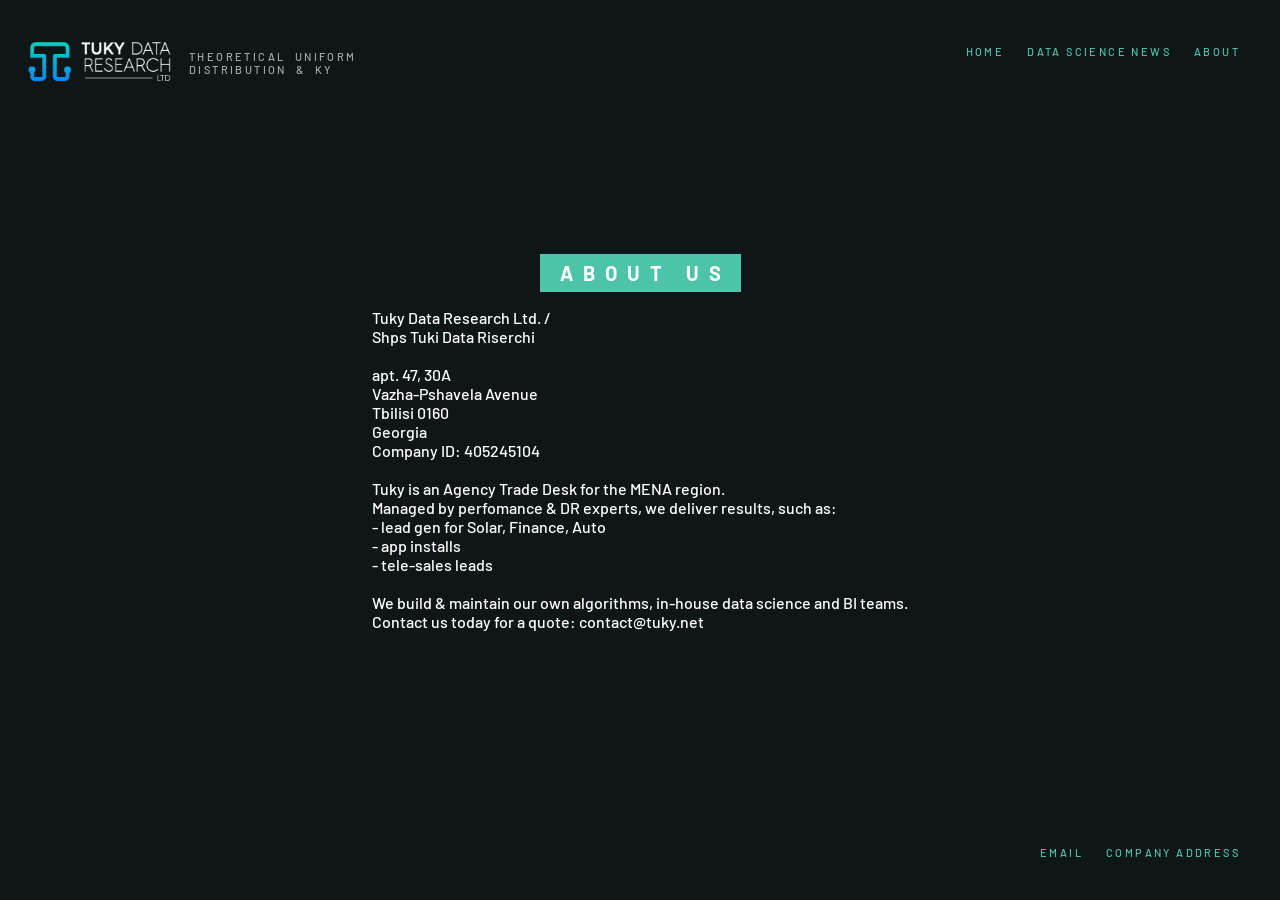
<file: about.html>
<!DOCTYPE html>
<html lang="en" class="no-js">
	<head>
		<meta charset="UTF-8" />
		<meta name="viewport" content="width=device-width, initial-scale=1">
		<title>Tuky Software development</title>
		<meta name="description" content="Data modeling and ai research" />
		<meta name="keywords" content="ai, ML, data modeling, data science" />
		<meta name="author" content="Tuky.net" />
		<link rel="shortcut icon" href="favicon.ico">
		<link href="https://fonts.googleapis.com/css?family=Barlow:400,500,700|Vidaloka" rel="stylesheet">
		<link rel="stylesheet" type="text/css" href="css/base.css" />
		<link rel="stylesheet" type="text/css" href="css/demo5.css" />
		<link rel="stylesheet" type="text/css" href="pater/pater.css" />
		<script>document.documentElement.className="js";var supportsCssVars=function(){var e,t=document.createElement("style");return t.innerHTML="root: { --tmp-var: bold; }",document.head.appendChild(t),e=!!(window.CSS&&window.CSS.supports&&window.CSS.supports("font-weight","var(--tmp-var)")),t.parentNode.removeChild(t),e};supportsCssVars()||alert("Please view this demo in a modern browser that supports CSS Variables.");</script>
	</head>
	<body class="demo-5">
		<main>
			<div class="content content--fixed">
			
				<header class="codrops-header">
					<a href="/">
            <img src="img/logo.png"  class="codrops-header__title">
          </a>
						<p>Theoretical uniform distribution & Ky</p>
					
				</header>
				
				<nav class="codrops-links header-links">
					<ul>
            <li><a href="/">Home</a></li>
						<li><a href="news.html">Data Science News</a></li>
						<li><a href="about.html">About</a></li>
					</ul>
				</nav>
				<footer>
					<nav class="codrops-links">
						<ul>
							<li><a href="">Email</a></li>
							<li><a href="">Company Address</a></li>
						</ul>
					</nav>
				</footer>
			</div>

			<div class="content main">
				<div class="content__inner">
					<h3 class="content__subtitle">About Us</h2>
				</div>
<p>Tuky Data Research Ltd. / <br>
Shps Tuki Data Riserchi<br>
<br>
apt. 47, 30A<br>
Vazha-Pshavela Avenue<br>
Tbilisi 0160<br>
Georgia<br>
Company ID: 405245104
<br>
<br>
Tuky is an Agency Trade Desk for the MENA region.<br>
Managed by perfomance & DR experts, we deliver results, such as:<br>
- lead gen for Solar, Finance, Auto<br>
- app installs<br>
- tele-sales leads<br>
<br>
We build & maintain our own algorithms, in-house data science and BI teams.
<br>
Contact us today for a quote: contact@tuky.net

</p>
			</div>

		</main>
		<script src="js/demo.js"></script>
		<script src="js/three.min.js"></script>
		<script src="js/perlin.js"></script>
		<script src="js/TweenMax.min.js"></script>
		<script src="js/demo5.js"></script>
	</body>
</html>
</file>
<file: css/base.css>
article,aside,details,figcaption,figure,footer,header,hgroup,main,nav,section,summary{display:block;}audio,canvas,video{display:inline-block;}audio:not([controls]){display:none;height:0;}[hidden]{display:none;}html{font-family:sans-serif;-ms-text-size-adjust:100%;-webkit-text-size-adjust:100%;}body{margin:0;}a:focus{outline:thin dotted;}a:active,a:hover{outline:0;}h1{font-size:2em;margin:0.67em 0;}abbr[title]{border-bottom:1px dotted;}b,strong{font-weight:bold;}dfn{font-style:italic;}hr{-moz-box-sizing:content-box;box-sizing:content-box;height:0;}mark{background:#ff0;color:#000;}code,kbd,pre,samp{font-family:monospace,serif;font-size:1em;}pre{white-space:pre-wrap;}q{quotes:"\201C" "\201D" "\2018" "\2019";}small{font-size:80%;}sub,sup{font-size:75%;line-height:0;position:relative;vertical-align:baseline;}sup{top:-0.5em;}sub{bottom:-0.25em;}img{border:0;}svg:not(:root){overflow:hidden;}figure{margin:0;}fieldset{border:1px solid #c0c0c0;margin:0 2px;padding:0.35em 0.625em 0.75em;}legend{border:0;padding:0;}button,input,select,textarea{font-family:inherit;font-size:100%;margin:0;}button,input{line-height:normal;}button,select{text-transform:none;}button,html input[type="button"],input[type="reset"],input[type="submit"]{-webkit-appearance:button;cursor:pointer;}button[disabled],html input[disabled]{cursor:default;}input[type="checkbox"],input[type="radio"]{box-sizing:border-box;padding:0;}input[type="search"]{-webkit-appearance:textfield;-moz-box-sizing:content-box;-webkit-box-sizing:content-box;box-sizing:content-box;}input[type="search"]::-webkit-search-cancel-button,input[type="search"]::-webkit-search-decoration{-webkit-appearance:none;}button::-moz-focus-inner,input::-moz-focus-inner{border:0;padding:0;}textarea{overflow:auto;vertical-align:top;}table{border-collapse:collapse;border-spacing:0;}
*,
*::after,
*::before {
	box-sizing: border-box;
}

html {
	background: #000;
}

body {
	font-family: 'Barlow', Helvetica, Arial, sans-serif;
	font-weight: 500;
	min-height: 100vh;
	color: #57585c;
	color: var(--color-text);
	background-color: #000;
	background-color: #0F1617;
	-webkit-font-smoothing: antialiased;
	-moz-osx-font-smoothing: grayscale;
}

/* Fade effect */
.js body {
	opacity: 0;
	transition: opacity 0.6s;
}

.js body.render {
	opacity: 1;
}

a {
	text-decoration: none;
	color: var(--color-link);
	outline: none;
}

a:hover,
a:focus {
	color: var(--color-link-hover);
	outline: none;
}

.hidden {
	position: absolute;
	overflow: hidden;
	width: 0;
	height: 0;
	pointer-events: none;
}

.message {
	position: relative;
	z-index: 100;
	display: none;
	padding: 1em;
	text-align: center;
	color: var(--color-bg);
	background: var(--color-text);
}

/* Icons */
.icon {
	display: block;
	width: 1.5em;
	height: 1.5em;
	margin: 0 auto;
	fill: currentColor;
}

.icon--keyboard {
	display: none;
}

main {
	position: relative;
	width: 100%;
}

.content {
	justify-content: center;
	display: grid;
	align-content: center;
	min-height: 100vh;
	position: relative;
	align-items: top;
	margin: 0 auto;
}
.news{
	display: block;
	padding-top: 120px;
}
.dcsns-toolbar{
	display: none;
}
.content--fixed {
	position: fixed;
	z-index: 10000;
	top: 0;
	left: 0;
	display: grid;
	align-content: space-between;
	width: 100%;
	max-width: none;
	min-height: 0;
	height: 100vh;
	padding: 1.5em;
	pointer-events: none;
	grid-template-columns: 50% 50%;
	grid-template-rows: auto  4em;
	grid-template-areas: 'header ...'
	'github footer-links';
}

.content--fixed a {
	pointer-events: auto;
}

/* Header */
.codrops-header {
	position: relative;
	z-index: 100;
	display: flex;
	flex-direction: row;
	align-items: flex-start;
	align-items: center;
	align-self: start;
	grid-area: header;
	justify-self: start;
	justify-content: center;
}

.codrops-header__title {
	font-size: 1em;
	font-weight: 500;
	margin: 0;
	padding: 0.75em 0;
	max-width: 150px;
}

.codrops-header p{
	color: #aaa;
	max-width: 200px;
	font-size: 11px;
	letter-spacing: 2.4px;
	margin: 0;
	text-transform: uppercase;
	word-spacing: 5px;
	padding-left: 15px;
}

.info {
	margin: 0 0 0 1.25em;
	color: var(--color-info);
}

.github {
	display: block;
	align-self: end;
	grid-area: github;
	justify-self: start;
}

.demos {
	position: relative;
	display: block;
	align-self: end;
	text-align: center;
	grid-area: demos;
}

.demo {
	margin: 0 0.15em;
}

.demo:hover,
.demo:focus {
	opacity: 0.5;
}

.demo span {
	white-space: nowrap;
	text-transform: lowercase;
	pointer-events: none;
}

.demo span::before {
	content: '#';
}

a.demo--current {
	pointer-events: none;
	color: var(--color-link-hover);
}

/* Top Navigation Style */
.codrops-links {
	position: relative;
	display: flex;
	justify-content: flex-end;
	margin: 0 1em 0 0;
	text-align: center;
	white-space: nowrap;
}
.codrops-links li{
		display: inline-block;
    padding-left: 20px;
    text-transform: uppercase;
    font-size: 11px;
    letter-spacing: 2.4px;
    color: #4dc4a8;
}

.codrops-icon {
	display: inline-block;
	margin: 0.15em;
	padding: 0.25em;
}

/* Canvas positions */
.content__inner {
	grid-area: 1 / 1 / 1 / 1;
	position: relative;
	display: flex;
	flex-direction: column;
	align-items: center;
	justify-content: center;
	align-content: center;
}

.scene {
	position: absolute;
}

.scene--left {
	width: 100vmin;
	height: 100vmin;
	transform: translate3d(-50vmin,0,0);
}

.scene--full {
	width: 100%;
	height: 100vh;
}

.scene--up {
	height: 150vmin;
	width: 150vmin;
	top: -50vh;
	left: 50%;
	margin-left: -75vmin;
}
footer{
	grid-area: footer-links;
    align-items: flex-end;
    justify-content: flex-end;
    display: flex;
}

@media screen and (min-width: 55em) {
	.icon--keyboard {
		position: absolute;
		right: 0.55em;
		bottom: -30%;
		display: block;
		width: 54px;
		height: 46px;
		fill: var(--color-link);
	}
	.demos {
		display: flex;
		padding-right: 80px;
		justify-self: end;
	}
	.demo {
		display: block;
		width: 17px;
		height: 17px;
		margin: 0 4px;
		border-radius: 50%;
		background: var(--color-link);
	}
	a.demo--current {
		background: var(--color-link-hover);
	}
	.demo span {
		line-height: 1;
		position: absolute;
		right: 100%;
		display: none;
		margin: 0 1em 0 0;
	}
	.demo--current span {
		display: block;
	}
}

@media screen and (max-width: 55em) {
	.codrops-header p{
		max-width: 100%;
	}
	.message {
		/* display: block; */
	}
	.content {
		flex-direction: column;
		height: auto;
	}
	.content--fixed {
		position: relative;
		z-index: 1000;
		display: block;
		padding: 0.85em;
	}
	.content:not(.content--fixed) {
		margin-bottom: 6em;
	}
	.codrops-header {
		flex-direction: column;
		align-items: center;
	}
	.codrops-header__title {
		font-weight: bold;
		padding-bottom: 0.25em;
		text-align: center;
	}

	.info {
		margin: 0;
	}
	.github {
		display: block;
		margin: 1em auto;
	}
	.codrops-links {
		margin: 0;
	}
}
</file>
<file: css/demo5.css>
.demo-5 {
	--color-text: #fff;
	--color-bg: #0F1617;
	--color-link: #4dc4a8;
	--color-link-hover: #4dc4a8;
	--color-info: #ac1122;
	--color-title: #fff;
	--color-subtitle: #fff;
    --color-subtitle-bg: #4dc4a8;
}

.content__title {
	font-size: 10vw;
	font-weight: normal;
	color: var(--color-title);
	text-align: center;
	margin: 0;
	pointer-events: none;
}

.content__subtitle {
	font-size: 1.25em;
	background: var(--color-subtitle-bg);
	color: var(--color-subtitle);
	padding: 0.45em 0.5em;
	line-height: 1;
	margin: 0;
	letter-spacing: 0.5em;
	text-indent: 0.5em;
	font-weight: bold;
	text-transform: uppercase;
}

.modern.dark .stream li{
	padding: 20px;
	cursor: pointer;
}
.modern.dark .stream li:hover{
	transition: .3s ease-in-out all;
	background: #00a37d;
}
.modern .stream li .inner {
	padding: 0;
	display: flex;
	flex-direction: column;
	justify-content: space-between;
	width: 100%;
	height: 100%;
}

.modern .stream li .inner h2{
	color: white;
	font-family: Arial, Helvetica, sans-serif;
}
.modern .stream li .inner .__date{
	color: #ccc;

}

@media screen and (max-width: 55em) {
	.content__title {
		font-size: 3.5em;
	}
	.content__subtitle {
		font-size: 0.85em;
	}
}
</file>
<file: pater/pater.css>
.pater {
	font-family: -apple-system, BlinkMacSystemFont, 'Segoe UI', Helvetica, Arial, sans-serif !important;
	position: fixed;
	z-index: 1000;
	right: 0;
	bottom: 0;
	display: grid;
	width: 100%;
	padding: 1em 0;
	text-align: left;
	color: #fff;
	background: #000;
}

.pater:hover, .pater:focus {
	color: #fff;
}

.pater::before {
	content: 'Our Sponsor';
	font-size: 0.75em;
	display: inline-block;
	padding: 0 0 5px 10px;
	vertical-align: middle;
	z-index: 11;
}

.pater__img {
	display: none;
	background-image: url(TLD.png);
	background-size: cover;
}

.pater__title {
	font-size: 0.85em;
	font-weight: normal;
	font-weight: bold;
	margin: 0;
}

.pater__title,
.pater__description {
	padding: 10px 0 0 10px;
}

.pater__description {
	font-size: 0.85em;
	display: none;
	margin: 0;
	opacity: 0;
}

@media screen and (min-width: 60em) {
	.pater {
		top: 0;
		right: 0;
		bottom: auto;
		width: 220px;
		margin: 0 1.5em 0 0;
		padding: 0;
	}
	.pater__img {
		display: block;
		width: 100%;
		position: relative;
		z-index: 10;
	}
	.pater::before {
		display: block;
		padding: 8px;
		position: absolute;
		color: #aaa;
	}
	.pater__description {
		display: block;
		position: absolute;
		top: 150px;
		padding: 1em;
		opacity: 1;
		transform: translate3d(0,-100%,0);
		transition: transform 0.3s;
	}
	.pater:hover .pater__description {
		transform: translate3d(0,0,0);
	}
	.pater__title {
		padding: 1em;
		font-size: 0.85em;
		font-weight: 700;
		transition: opacity 0.5s;
	}
	.pater:hover .pater__title {
		opacity: 0;
	}
	.pater__description,
	.pater__title {
		background: var(--bg-ad);
	}
	.demo-1 { --bg-ad: #171616; }
	.demo-2 { --bg-ad: #0f2e5c; }
	.demo-3 { --bg-ad: #4a8c98; }
	.demo-4 { --bg-ad: #000; }
	.demo-5 { --bg-ad: #000; }
	.demo-6 { --bg-ad: #171616; }
}
</file>
